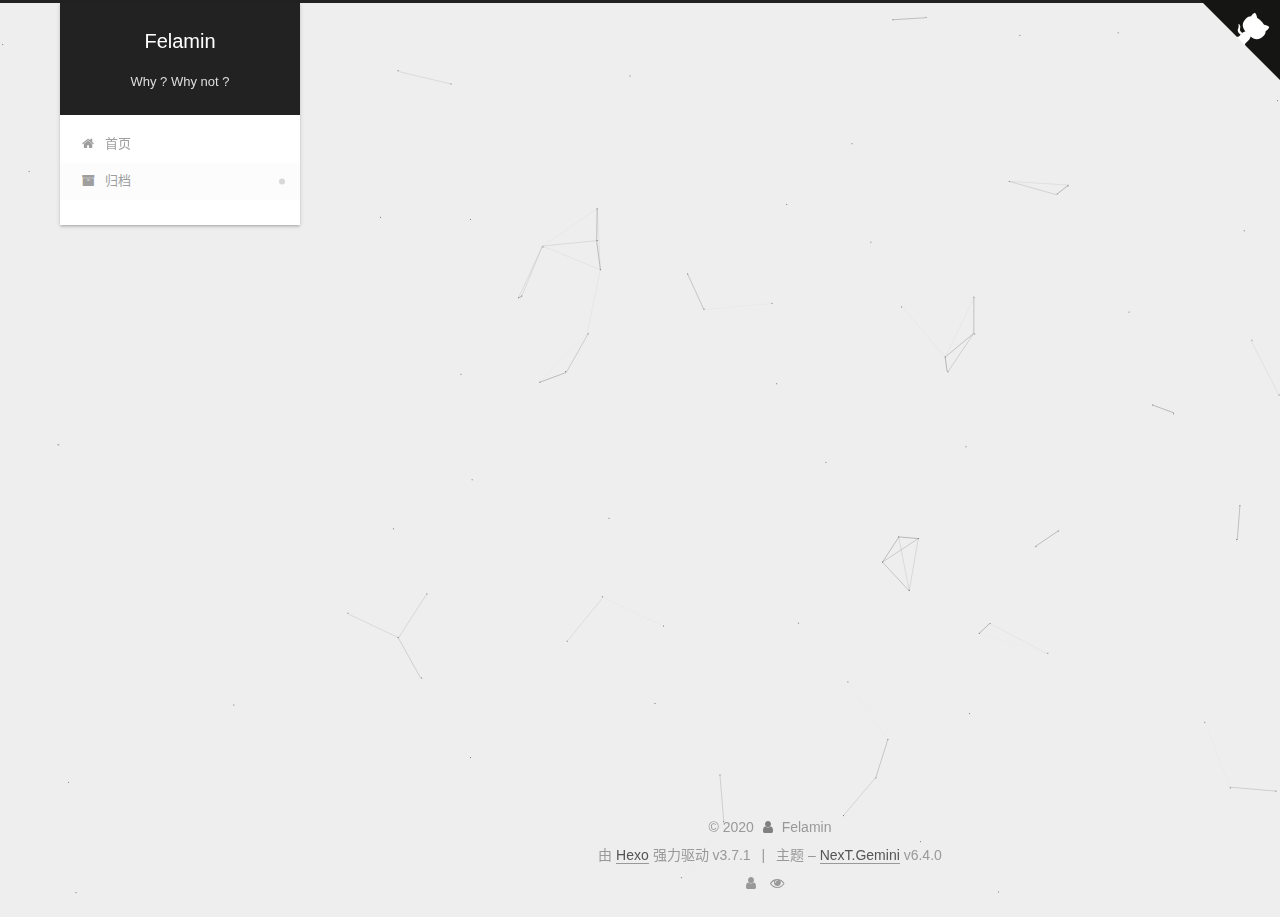
<file: archives/index.html>
<!DOCTYPE html>












  


<html class="theme-next gemini use-motion" lang="zh-CN">
<head>
  <meta charset="UTF-8"/>
<meta http-equiv="X-UA-Compatible" content="IE=edge" />
<meta name="viewport" content="width=device-width, initial-scale=1, maximum-scale=2"/>
<meta name="theme-color" content="#222">






  
  
    
    
  <script src="/lib/pace/pace.min.js?v=1.0.2"></script>
  <link href="/lib/pace/pace-theme-minimal.min.css?v=1.0.2" rel="stylesheet">







<meta http-equiv="Cache-Control" content="no-transform" />
<meta http-equiv="Cache-Control" content="no-siteapp" />






















<link href="/lib/font-awesome/css/font-awesome.min.css?v=4.6.2" rel="stylesheet" type="text/css" />

<link href="/css/main.css?v=6.4.0" rel="stylesheet" type="text/css" />


  <link rel="apple-touch-icon" sizes="180x180" href="/images/apple-touch-icon-next.png?v=6.4.0">


  <link rel="icon" type="image/png" sizes="32x32" href="/images/favicon.ico?v=6.4.0">


  <link rel="icon" type="image/png" sizes="16x16" href="/images/favicon.ico?v=6.4.0">


  <link rel="mask-icon" href="/images/logo.svg?v=6.4.0" color="#222">









<script type="text/javascript" id="hexo.configurations">
  var NexT = window.NexT || {};
  var CONFIG = {
    root: '/',
    scheme: 'Gemini',
    version: '6.4.0',
    sidebar: {"position":"left","display":"post","offset":12,"b2t":false,"scrollpercent":false,"onmobile":false},
    fancybox: false,
    fastclick: false,
    lazyload: false,
    tabs: true,
    motion: {"enable":true,"async":false,"transition":{"post_block":"fadeIn","post_header":"slideDownIn","post_body":"slideDownIn","coll_header":"slideLeftIn","sidebar":"slideUpIn"}},
    algolia: {
      applicationID: '',
      apiKey: '',
      indexName: '',
      hits: {"per_page":10},
      labels: {"input_placeholder":"Search for Posts","hits_empty":"We didn't find any results for the search: ${query}","hits_stats":"${hits} results found in ${time} ms"}
    }
  };
</script>


  




  <meta name="description" content="Just do all I could">
<meta name="keywords" content="felamin">
<meta property="og:type" content="website">
<meta property="og:title" content="Felamin">
<meta property="og:url" content="http://yoursite.com/archives/index.html">
<meta property="og:site_name" content="Felamin">
<meta property="og:description" content="Just do all I could">
<meta property="og:locale" content="zh-CN">
<meta name="twitter:card" content="summary">
<meta name="twitter:title" content="Felamin">
<meta name="twitter:description" content="Just do all I could">






  <link rel="canonical" href="http://yoursite.com/archives/"/>



<script type="text/javascript" id="page.configurations">
  CONFIG.page = {
    sidebar: "",
  };
</script>

  <title>归档 | Felamin</title>
  









  <noscript>
  <style type="text/css">
    .use-motion .motion-element,
    .use-motion .brand,
    .use-motion .menu-item,
    .sidebar-inner,
    .use-motion .post-block,
    .use-motion .pagination,
    .use-motion .comments,
    .use-motion .post-header,
    .use-motion .post-body,
    .use-motion .collection-title { opacity: initial; }

    .use-motion .logo,
    .use-motion .site-title,
    .use-motion .site-subtitle {
      opacity: initial;
      top: initial;
    }

    .use-motion {
      .logo-line-before i { left: initial; }
      .logo-line-after i { right: initial; }
    }
  </style>
</noscript>

</head>

<body itemscope itemtype="http://schema.org/WebPage" lang="zh-CN">

  
  
    
  

  <div class="container sidebar-position-left page-archive">
    <div class="headband"></div>
    <a href="https://github.com/DidoFitch" class="github-corner" aria-label="View source on Github"><svg width="80" height="80" viewBox="0 0 250 250" style="fill:#151513; color:#fff; position: absolute; top: 0; border: 0; right: 0;" aria-hidden="true"><path d="M0,0 L115,115 L130,115 L142,142 L250,250 L250,0 Z"></path><path d="M128.3,109.0 C113.8,99.7 119.0,89.6 119.0,89.6 C122.0,82.7 120.5,78.6 120.5,78.6 C119.2,72.0 123.4,76.3 123.4,76.3 C127.3,80.9 125.5,87.3 125.5,87.3 C122.9,97.6 130.6,101.9 134.4,103.2" fill="currentColor" style="transform-origin: 130px 106px;" class="octo-arm"></path><path d="M115.0,115.0 C114.9,115.1 118.7,116.5 119.8,115.4 L133.7,101.6 C136.9,99.2 139.9,98.4 142.2,98.6 C133.8,88.0 127.5,74.4 143.8,58.0 C148.5,53.4 154.0,51.2 159.7,51.0 C160.3,49.4 163.2,43.6 171.4,40.1 C171.4,40.1 176.1,42.5 178.8,56.2 C183.1,58.6 187.2,61.8 190.9,65.4 C194.5,69.0 197.7,73.2 200.1,77.6 C213.8,80.2 216.3,84.9 216.3,84.9 C212.7,93.1 206.9,96.0 205.4,96.6 C205.1,102.4 203.0,107.8 198.3,112.5 C181.9,128.9 168.3,122.5 157.7,114.1 C157.9,116.9 156.7,120.9 152.7,124.9 L141.0,136.5 C139.8,137.7 141.6,141.9 141.8,141.8 Z" fill="currentColor" class="octo-body"></path></svg></a><style>.github-corner:hover .octo-arm{animation:octocat-wave 560ms ease-in-out}@keyframes octocat-wave{0%,100%{transform:rotate(0)}20%,60%{transform:rotate(-25deg)}40%,80%{transform:rotate(10deg)}}@media (max-width:500px){.github-corner:hover .octo-arm{animation:none}.github-corner .octo-arm{animation:octocat-wave 560ms ease-in-out}}</style>
    <header id="header" class="header" itemscope itemtype="http://schema.org/WPHeader">
      <div class="header-inner"><div class="site-brand-wrapper">
  <div class="site-meta ">
    

    <div class="custom-logo-site-title">
      <a href="/" class="brand" rel="start">
        <span class="logo-line-before"><i></i></span>
        <span class="site-title">Felamin</span>
        <span class="logo-line-after"><i></i></span>
      </a>
    </div>
    
      
        <p class="site-subtitle">Why ? Why not ?</p>
      
    
  </div>

  <div class="site-nav-toggle">
    <button aria-label="切换导航栏">
      <span class="btn-bar"></span>
      <span class="btn-bar"></span>
      <span class="btn-bar"></span>
    </button>
  </div>
</div>



<nav class="site-nav">
  
    <ul id="menu" class="menu">
      
        
        
        
          
          <li class="menu-item menu-item-home">
    <a href="/" rel="section">
      <i class="menu-item-icon fa fa-fw fa-home"></i> <br />首页</a>
  </li>
        
        
        
          
          <li class="menu-item menu-item-archives menu-item-active">
    <a href="/archives/" rel="section">
      <i class="menu-item-icon fa fa-fw fa-archive"></i> <br />归档</a>
  </li>

      
      
    </ul>
  

  

  
</nav>



  



</div>
    </header>

    


    <main id="main" class="main">
      <div class="main-inner">
        <div class="content-wrap">
          
            

    
    
      
      
    
      
      
    
    

  


          
          <div id="content" class="content">
            

  
  
  
  <div class="post-block archive">
    <div id="posts" class="posts-collapse">
      <span class="archive-move-on"></span>

      
      <span class="archive-page-counter">
        
        
        
          
        
        嗯..! 目前共计 2 篇日志。 继续努力。
      </span>
      

      

        
        
        

        
          
          <div class="collection-title">
            <h1 class="archive-year" id="archive-year-2018">2018</h1>
          </div>
        
        

        

  <article class="post post-type-normal" itemscope itemtype="http://schema.org/Article">
    <header class="post-header">

      <h2 class="post-title">
        
            <a class="post-title-link" href="/2018/09/06/Resume/" itemprop="url">
              
                <span itemprop="name">Resume</span>
              
            </a>
        
      </h2>

      <div class="post-meta">
        <time class="post-time" itemprop="dateCreated"
              datetime="2018-09-06T14:26:00+08:00"
              content="2018-09-06" >
          09-06
        </time>
      </div>

    </header>
  </article>



      

        
        
        

        
        

        

  <article class="post post-type-normal" itemscope itemtype="http://schema.org/Article">
    <header class="post-header">

      <h2 class="post-title">
        
            <a class="post-title-link" href="/2018/09/04/hello-world/" itemprop="url">
              
                <span itemprop="name">Why?Why Not?</span>
              
            </a>
        
      </h2>

      <div class="post-meta">
        <time class="post-time" itemprop="dateCreated"
              datetime="2018-09-04T11:45:00+08:00"
              content="2018-09-04" >
          09-04
        </time>
      </div>

    </header>
  </article>



      

    </div>
  </div>
  
  
  

  



          </div>
          

        </div>
        
          
  
  <div class="sidebar-toggle">
    <div class="sidebar-toggle-line-wrap">
      <span class="sidebar-toggle-line sidebar-toggle-line-first"></span>
      <span class="sidebar-toggle-line sidebar-toggle-line-middle"></span>
      <span class="sidebar-toggle-line sidebar-toggle-line-last"></span>
    </div>
  </div>

  <aside id="sidebar" class="sidebar">
    
    <div class="sidebar-inner">

      

      

      <section class="site-overview-wrap sidebar-panel sidebar-panel-active">
        <div class="site-overview">
          <div class="site-author motion-element" itemprop="author" itemscope itemtype="http://schema.org/Person">
            
              <img class="site-author-image" itemprop="image"
                src="/images/avatar.png"
                alt="Felamin" />
            
              <p class="site-author-name" itemprop="name">Felamin</p>
              <p class="site-description motion-element" itemprop="description">Just do all I could</p>
          </div>

          
            <nav class="site-state motion-element">
              
                <div class="site-state-item site-state-posts">
                
                  <a href="/archives/">
                
                    <span class="site-state-item-count">2</span>
                    <span class="site-state-item-name">日志</span>
                  </a>
                </div>
              

              
                
                
                <div class="site-state-item site-state-categories">
                  
                    
                    
                      
                    
                    <span class="site-state-item-count">1</span>
                    <span class="site-state-item-name">分类</span>
                  
                </div>
              

              
                
                
                <div class="site-state-item site-state-tags">
                  
                    
                    
                      
                    
                      
                    
                      
                    
                      
                    
                    <span class="site-state-item-count">4</span>
                    <span class="site-state-item-name">标签</span>
                  
                </div>
              
            </nav>
          

          

          

          
          

          
          

          
            
          
          

        </div>
      </section>

      

      

    </div>
    <div id="music163player">
        <iframe frameborder="no" border="0" marginwidth="0" marginheight="0" width=330 height=86 src="//music.163.com/outchain/player?type=2&id=468490608&auto=0&height=66"></iframe>
    </div>
  </aside>


        
      </div>
      <canvas></canvas>
    </main>

    <footer id="footer" class="footer">
      <div class="footer-inner">
        <div class="copyright">&copy; <span itemprop="copyrightYear">2020</span>
  <span class="with-love" id="animate">
    <i class="fa fa-user"></i>
  </span>
  <span class="author" itemprop="copyrightHolder">Felamin</span>

  

  
</div>




  <div class="powered-by">由 <a class="theme-link" target="_blank" href="https://hexo.io">Hexo</a> 强力驱动 v3.7.1</div>



  <span class="post-meta-divider">|</span>



  <div class="theme-info">主题 – <a class="theme-link" target="_blank" href="https://theme-next.org">NexT.Gemini</a> v6.4.0</div>




        
<div class="busuanzi-count">
  <script async src="https://dn-lbstatics.qbox.me/busuanzi/2.3/busuanzi.pure.mini.js"></script>

  
    <span class="site-uv" title="总访客量">
      <i class="fa fa-user"></i>
      <span class="busuanzi-value" id="busuanzi_value_site_uv"></span>
    </span>
  

  
    <span class="site-pv" title="总访问量">
      <i class="fa fa-eye"></i>
      <span class="busuanzi-value" id="busuanzi_value_site_pv"></span>
    </span>
  
</div>









        
      </div>
    </footer>

    
      <div class="back-to-top">
        <i class="fa fa-arrow-up"></i>
        
      </div>
    

    
	
    

    
  </div>

  

<script type="text/javascript">
  if (Object.prototype.toString.call(window.Promise) !== '[object Function]') {
    window.Promise = null;
  }
</script>














  













  
  
    <script type="text/javascript" src="/lib/jquery/index.js?v=2.1.3"></script>
  

  
  
    <script type="text/javascript" src="/lib/velocity/velocity.min.js?v=1.2.1"></script>
  

  
  
    <script type="text/javascript" src="/lib/velocity/velocity.ui.min.js?v=1.2.1"></script>
  

  
  
    <script type="text/javascript" src="/lib/canvas-nest/canvas-nest.min.js"></script>
  


  


  <script type="text/javascript" src="/js/src/utils.js?v=6.4.0"></script>

  <script type="text/javascript" src="/js/src/motion.js?v=6.4.0"></script>



  
  


  <script type="text/javascript" src="/js/src/affix.js?v=6.4.0"></script>

  <script type="text/javascript" src="/js/src/schemes/pisces.js?v=6.4.0"></script>



  

  


  <script type="text/javascript" src="/js/src/bootstrap.js?v=6.4.0"></script>



  



  










  





  

  

  

  

  
  

  

  

  

  

  

</body>
</html>
</file>
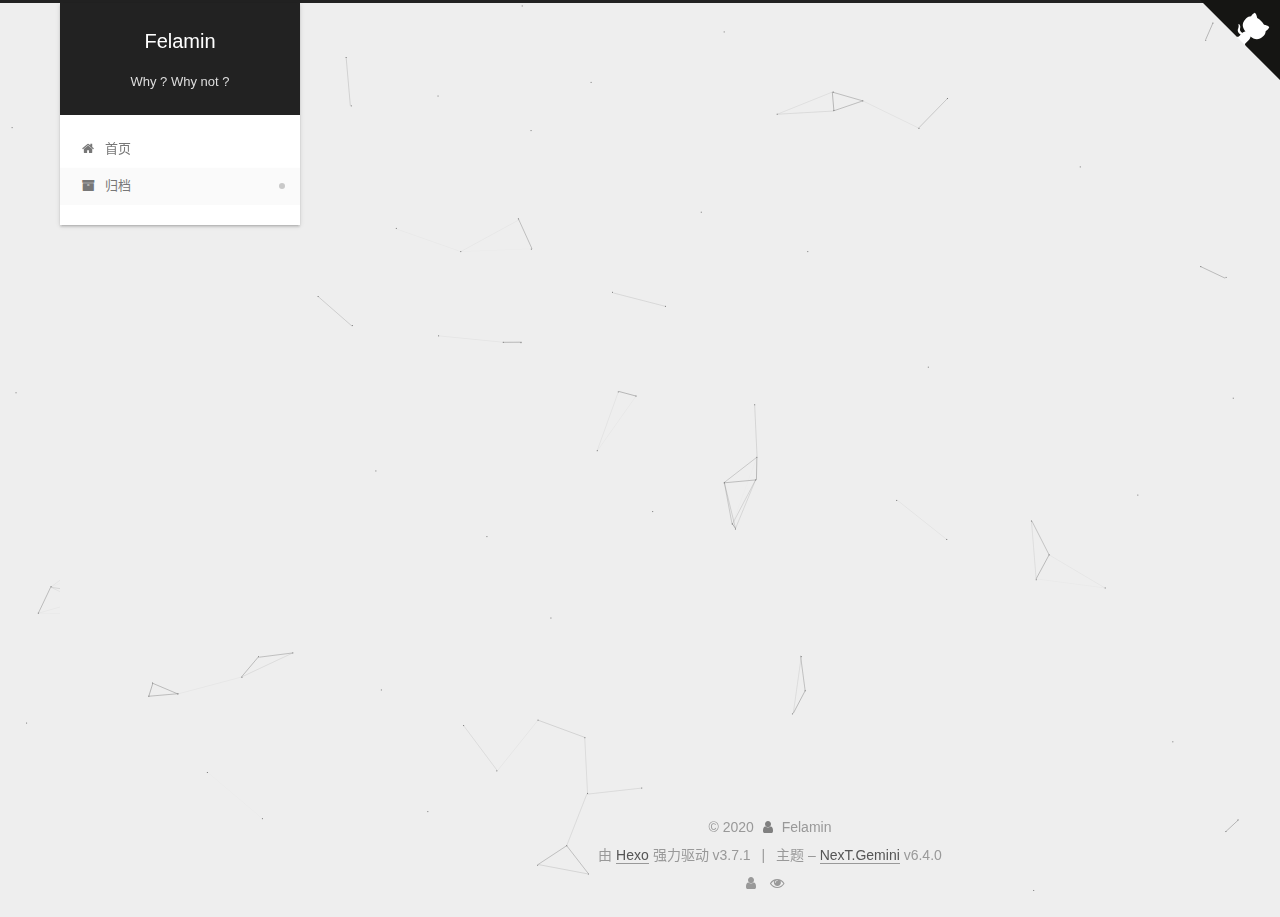
<file: archives/2018/index.html>
<!DOCTYPE html>












  


<html class="theme-next gemini use-motion" lang="zh-CN">
<head>
  <meta charset="UTF-8"/>
<meta http-equiv="X-UA-Compatible" content="IE=edge" />
<meta name="viewport" content="width=device-width, initial-scale=1, maximum-scale=2"/>
<meta name="theme-color" content="#222">






  
  
    
    
  <script src="/lib/pace/pace.min.js?v=1.0.2"></script>
  <link href="/lib/pace/pace-theme-minimal.min.css?v=1.0.2" rel="stylesheet">







<meta http-equiv="Cache-Control" content="no-transform" />
<meta http-equiv="Cache-Control" content="no-siteapp" />






















<link href="/lib/font-awesome/css/font-awesome.min.css?v=4.6.2" rel="stylesheet" type="text/css" />

<link href="/css/main.css?v=6.4.0" rel="stylesheet" type="text/css" />


  <link rel="apple-touch-icon" sizes="180x180" href="/images/apple-touch-icon-next.png?v=6.4.0">


  <link rel="icon" type="image/png" sizes="32x32" href="/images/favicon.ico?v=6.4.0">


  <link rel="icon" type="image/png" sizes="16x16" href="/images/favicon.ico?v=6.4.0">


  <link rel="mask-icon" href="/images/logo.svg?v=6.4.0" color="#222">









<script type="text/javascript" id="hexo.configurations">
  var NexT = window.NexT || {};
  var CONFIG = {
    root: '/',
    scheme: 'Gemini',
    version: '6.4.0',
    sidebar: {"position":"left","display":"post","offset":12,"b2t":false,"scrollpercent":false,"onmobile":false},
    fancybox: false,
    fastclick: false,
    lazyload: false,
    tabs: true,
    motion: {"enable":true,"async":false,"transition":{"post_block":"fadeIn","post_header":"slideDownIn","post_body":"slideDownIn","coll_header":"slideLeftIn","sidebar":"slideUpIn"}},
    algolia: {
      applicationID: '',
      apiKey: '',
      indexName: '',
      hits: {"per_page":10},
      labels: {"input_placeholder":"Search for Posts","hits_empty":"We didn't find any results for the search: ${query}","hits_stats":"${hits} results found in ${time} ms"}
    }
  };
</script>


  




  <meta name="description" content="Just do all I could">
<meta name="keywords" content="felamin">
<meta property="og:type" content="website">
<meta property="og:title" content="Felamin">
<meta property="og:url" content="http://yoursite.com/archives/2018/index.html">
<meta property="og:site_name" content="Felamin">
<meta property="og:description" content="Just do all I could">
<meta property="og:locale" content="zh-CN">
<meta name="twitter:card" content="summary">
<meta name="twitter:title" content="Felamin">
<meta name="twitter:description" content="Just do all I could">






  <link rel="canonical" href="http://yoursite.com/archives/2018/"/>



<script type="text/javascript" id="page.configurations">
  CONFIG.page = {
    sidebar: "",
  };
</script>

  <title>归档 | Felamin</title>
  









  <noscript>
  <style type="text/css">
    .use-motion .motion-element,
    .use-motion .brand,
    .use-motion .menu-item,
    .sidebar-inner,
    .use-motion .post-block,
    .use-motion .pagination,
    .use-motion .comments,
    .use-motion .post-header,
    .use-motion .post-body,
    .use-motion .collection-title { opacity: initial; }

    .use-motion .logo,
    .use-motion .site-title,
    .use-motion .site-subtitle {
      opacity: initial;
      top: initial;
    }

    .use-motion {
      .logo-line-before i { left: initial; }
      .logo-line-after i { right: initial; }
    }
  </style>
</noscript>

</head>

<body itemscope itemtype="http://schema.org/WebPage" lang="zh-CN">

  
  
    
  

  <div class="container sidebar-position-left page-archive">
    <div class="headband"></div>
    <a href="https://github.com/DidoFitch" class="github-corner" aria-label="View source on Github"><svg width="80" height="80" viewBox="0 0 250 250" style="fill:#151513; color:#fff; position: absolute; top: 0; border: 0; right: 0;" aria-hidden="true"><path d="M0,0 L115,115 L130,115 L142,142 L250,250 L250,0 Z"></path><path d="M128.3,109.0 C113.8,99.7 119.0,89.6 119.0,89.6 C122.0,82.7 120.5,78.6 120.5,78.6 C119.2,72.0 123.4,76.3 123.4,76.3 C127.3,80.9 125.5,87.3 125.5,87.3 C122.9,97.6 130.6,101.9 134.4,103.2" fill="currentColor" style="transform-origin: 130px 106px;" class="octo-arm"></path><path d="M115.0,115.0 C114.9,115.1 118.7,116.5 119.8,115.4 L133.7,101.6 C136.9,99.2 139.9,98.4 142.2,98.6 C133.8,88.0 127.5,74.4 143.8,58.0 C148.5,53.4 154.0,51.2 159.7,51.0 C160.3,49.4 163.2,43.6 171.4,40.1 C171.4,40.1 176.1,42.5 178.8,56.2 C183.1,58.6 187.2,61.8 190.9,65.4 C194.5,69.0 197.7,73.2 200.1,77.6 C213.8,80.2 216.3,84.9 216.3,84.9 C212.7,93.1 206.9,96.0 205.4,96.6 C205.1,102.4 203.0,107.8 198.3,112.5 C181.9,128.9 168.3,122.5 157.7,114.1 C157.9,116.9 156.7,120.9 152.7,124.9 L141.0,136.5 C139.8,137.7 141.6,141.9 141.8,141.8 Z" fill="currentColor" class="octo-body"></path></svg></a><style>.github-corner:hover .octo-arm{animation:octocat-wave 560ms ease-in-out}@keyframes octocat-wave{0%,100%{transform:rotate(0)}20%,60%{transform:rotate(-25deg)}40%,80%{transform:rotate(10deg)}}@media (max-width:500px){.github-corner:hover .octo-arm{animation:none}.github-corner .octo-arm{animation:octocat-wave 560ms ease-in-out}}</style>
    <header id="header" class="header" itemscope itemtype="http://schema.org/WPHeader">
      <div class="header-inner"><div class="site-brand-wrapper">
  <div class="site-meta ">
    

    <div class="custom-logo-site-title">
      <a href="/" class="brand" rel="start">
        <span class="logo-line-before"><i></i></span>
        <span class="site-title">Felamin</span>
        <span class="logo-line-after"><i></i></span>
      </a>
    </div>
    
      
        <p class="site-subtitle">Why ? Why not ?</p>
      
    
  </div>

  <div class="site-nav-toggle">
    <button aria-label="切换导航栏">
      <span class="btn-bar"></span>
      <span class="btn-bar"></span>
      <span class="btn-bar"></span>
    </button>
  </div>
</div>



<nav class="site-nav">
  
    <ul id="menu" class="menu">
      
        
        
        
          
          <li class="menu-item menu-item-home">
    <a href="/" rel="section">
      <i class="menu-item-icon fa fa-fw fa-home"></i> <br />首页</a>
  </li>
        
        
        
          
          <li class="menu-item menu-item-archives menu-item-active">
    <a href="/archives/" rel="section">
      <i class="menu-item-icon fa fa-fw fa-archive"></i> <br />归档</a>
  </li>

      
      
    </ul>
  

  

  
</nav>



  



</div>
    </header>

    


    <main id="main" class="main">
      <div class="main-inner">
        <div class="content-wrap">
          
            

    
    
      
      
    
      
      
    
    

  


          
          <div id="content" class="content">
            

  
  
  
  <div class="post-block archive">
    <div id="posts" class="posts-collapse">
      <span class="archive-move-on"></span>

      
      <span class="archive-page-counter">
        
        
        
          
        
        嗯..! 目前共计 2 篇日志。 继续努力。
      </span>
      

      

        
        
        

        
          
          <div class="collection-title">
            <h1 class="archive-year" id="archive-year-2018">2018</h1>
          </div>
        
        

        

  <article class="post post-type-normal" itemscope itemtype="http://schema.org/Article">
    <header class="post-header">

      <h2 class="post-title">
        
            <a class="post-title-link" href="/2018/09/06/Resume/" itemprop="url">
              
                <span itemprop="name">Resume</span>
              
            </a>
        
      </h2>

      <div class="post-meta">
        <time class="post-time" itemprop="dateCreated"
              datetime="2018-09-06T14:26:00+08:00"
              content="2018-09-06" >
          09-06
        </time>
      </div>

    </header>
  </article>



      

        
        
        

        
        

        

  <article class="post post-type-normal" itemscope itemtype="http://schema.org/Article">
    <header class="post-header">

      <h2 class="post-title">
        
            <a class="post-title-link" href="/2018/09/04/hello-world/" itemprop="url">
              
                <span itemprop="name">Why?Why Not?</span>
              
            </a>
        
      </h2>

      <div class="post-meta">
        <time class="post-time" itemprop="dateCreated"
              datetime="2018-09-04T11:45:00+08:00"
              content="2018-09-04" >
          09-04
        </time>
      </div>

    </header>
  </article>



      

    </div>
  </div>
  
  
  

  



          </div>
          

        </div>
        
          
  
  <div class="sidebar-toggle">
    <div class="sidebar-toggle-line-wrap">
      <span class="sidebar-toggle-line sidebar-toggle-line-first"></span>
      <span class="sidebar-toggle-line sidebar-toggle-line-middle"></span>
      <span class="sidebar-toggle-line sidebar-toggle-line-last"></span>
    </div>
  </div>

  <aside id="sidebar" class="sidebar">
    
    <div class="sidebar-inner">

      

      

      <section class="site-overview-wrap sidebar-panel sidebar-panel-active">
        <div class="site-overview">
          <div class="site-author motion-element" itemprop="author" itemscope itemtype="http://schema.org/Person">
            
              <img class="site-author-image" itemprop="image"
                src="/images/avatar.png"
                alt="Felamin" />
            
              <p class="site-author-name" itemprop="name">Felamin</p>
              <p class="site-description motion-element" itemprop="description">Just do all I could</p>
          </div>

          
            <nav class="site-state motion-element">
              
                <div class="site-state-item site-state-posts">
                
                  <a href="/archives/">
                
                    <span class="site-state-item-count">2</span>
                    <span class="site-state-item-name">日志</span>
                  </a>
                </div>
              

              
                
                
                <div class="site-state-item site-state-categories">
                  
                    
                    
                      
                    
                    <span class="site-state-item-count">1</span>
                    <span class="site-state-item-name">分类</span>
                  
                </div>
              

              
                
                
                <div class="site-state-item site-state-tags">
                  
                    
                    
                      
                    
                      
                    
                      
                    
                      
                    
                    <span class="site-state-item-count">4</span>
                    <span class="site-state-item-name">标签</span>
                  
                </div>
              
            </nav>
          

          

          

          
          

          
          

          
            
          
          

        </div>
      </section>

      

      

    </div>
    <div id="music163player">
        <iframe frameborder="no" border="0" marginwidth="0" marginheight="0" width=330 height=86 src="//music.163.com/outchain/player?type=2&id=468490608&auto=0&height=66"></iframe>
    </div>
  </aside>


        
      </div>
      <canvas></canvas>
    </main>

    <footer id="footer" class="footer">
      <div class="footer-inner">
        <div class="copyright">&copy; <span itemprop="copyrightYear">2020</span>
  <span class="with-love" id="animate">
    <i class="fa fa-user"></i>
  </span>
  <span class="author" itemprop="copyrightHolder">Felamin</span>

  

  
</div>




  <div class="powered-by">由 <a class="theme-link" target="_blank" href="https://hexo.io">Hexo</a> 强力驱动 v3.7.1</div>



  <span class="post-meta-divider">|</span>



  <div class="theme-info">主题 – <a class="theme-link" target="_blank" href="https://theme-next.org">NexT.Gemini</a> v6.4.0</div>




        
<div class="busuanzi-count">
  <script async src="https://dn-lbstatics.qbox.me/busuanzi/2.3/busuanzi.pure.mini.js"></script>

  
    <span class="site-uv" title="总访客量">
      <i class="fa fa-user"></i>
      <span class="busuanzi-value" id="busuanzi_value_site_uv"></span>
    </span>
  

  
    <span class="site-pv" title="总访问量">
      <i class="fa fa-eye"></i>
      <span class="busuanzi-value" id="busuanzi_value_site_pv"></span>
    </span>
  
</div>









        
      </div>
    </footer>

    
      <div class="back-to-top">
        <i class="fa fa-arrow-up"></i>
        
      </div>
    

    
	
    

    
  </div>

  

<script type="text/javascript">
  if (Object.prototype.toString.call(window.Promise) !== '[object Function]') {
    window.Promise = null;
  }
</script>














  













  
  
    <script type="text/javascript" src="/lib/jquery/index.js?v=2.1.3"></script>
  

  
  
    <script type="text/javascript" src="/lib/velocity/velocity.min.js?v=1.2.1"></script>
  

  
  
    <script type="text/javascript" src="/lib/velocity/velocity.ui.min.js?v=1.2.1"></script>
  

  
  
    <script type="text/javascript" src="/lib/canvas-nest/canvas-nest.min.js"></script>
  


  


  <script type="text/javascript" src="/js/src/utils.js?v=6.4.0"></script>

  <script type="text/javascript" src="/js/src/motion.js?v=6.4.0"></script>



  
  


  <script type="text/javascript" src="/js/src/affix.js?v=6.4.0"></script>

  <script type="text/javascript" src="/js/src/schemes/pisces.js?v=6.4.0"></script>



  

  


  <script type="text/javascript" src="/js/src/bootstrap.js?v=6.4.0"></script>



  



  










  





  

  

  

  

  
  

  

  

  

  

  

</body>
</html>
</file>
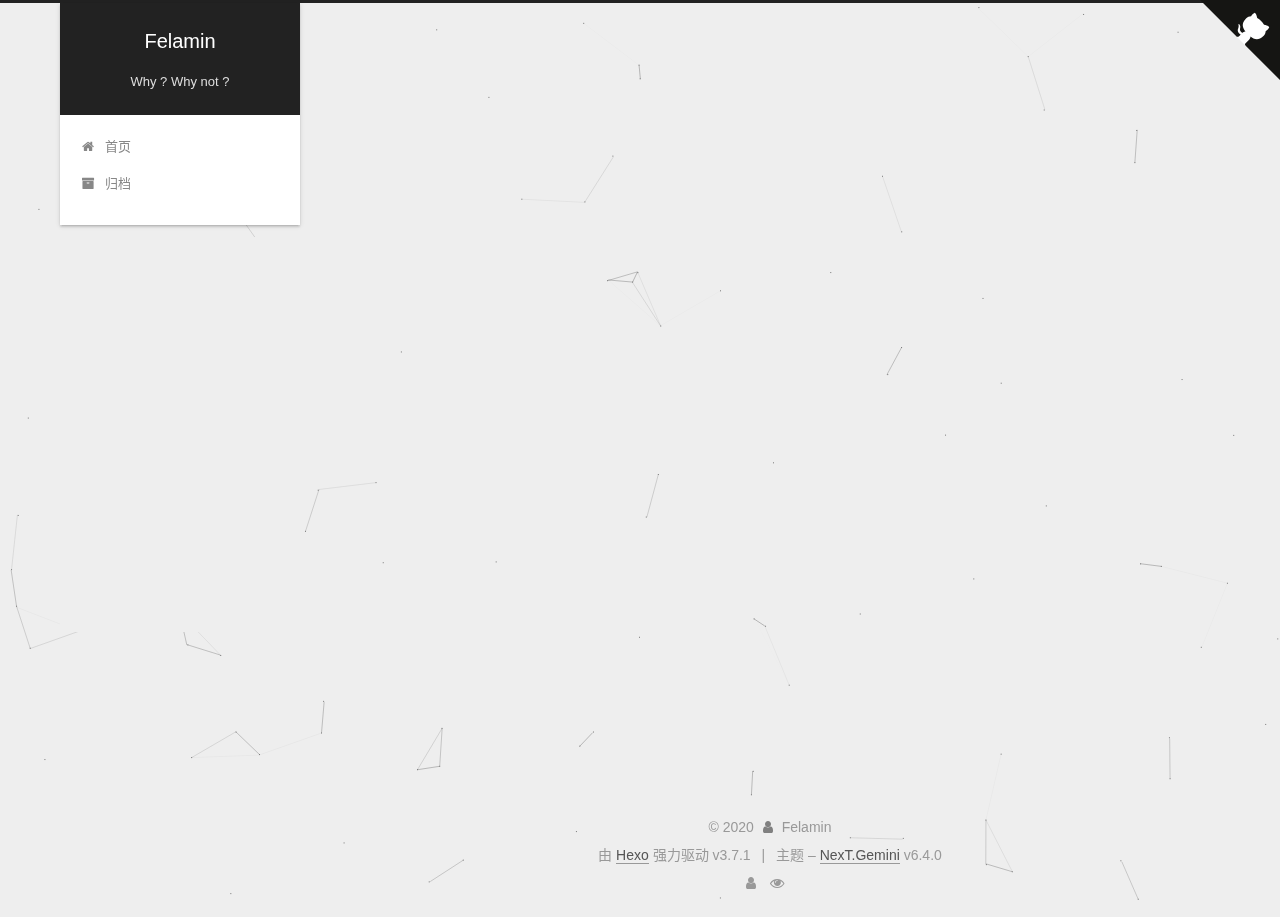
<file: categories/mess/index.html>
<!DOCTYPE html>












  


<html class="theme-next gemini use-motion" lang="zh-CN">
<head>
  <meta charset="UTF-8"/>
<meta http-equiv="X-UA-Compatible" content="IE=edge" />
<meta name="viewport" content="width=device-width, initial-scale=1, maximum-scale=2"/>
<meta name="theme-color" content="#222">






  
  
    
    
  <script src="/lib/pace/pace.min.js?v=1.0.2"></script>
  <link href="/lib/pace/pace-theme-minimal.min.css?v=1.0.2" rel="stylesheet">







<meta http-equiv="Cache-Control" content="no-transform" />
<meta http-equiv="Cache-Control" content="no-siteapp" />






















<link href="/lib/font-awesome/css/font-awesome.min.css?v=4.6.2" rel="stylesheet" type="text/css" />

<link href="/css/main.css?v=6.4.0" rel="stylesheet" type="text/css" />


  <link rel="apple-touch-icon" sizes="180x180" href="/images/apple-touch-icon-next.png?v=6.4.0">


  <link rel="icon" type="image/png" sizes="32x32" href="/images/favicon.ico?v=6.4.0">


  <link rel="icon" type="image/png" sizes="16x16" href="/images/favicon.ico?v=6.4.0">


  <link rel="mask-icon" href="/images/logo.svg?v=6.4.0" color="#222">









<script type="text/javascript" id="hexo.configurations">
  var NexT = window.NexT || {};
  var CONFIG = {
    root: '/',
    scheme: 'Gemini',
    version: '6.4.0',
    sidebar: {"position":"left","display":"post","offset":12,"b2t":false,"scrollpercent":false,"onmobile":false},
    fancybox: false,
    fastclick: false,
    lazyload: false,
    tabs: true,
    motion: {"enable":true,"async":false,"transition":{"post_block":"fadeIn","post_header":"slideDownIn","post_body":"slideDownIn","coll_header":"slideLeftIn","sidebar":"slideUpIn"}},
    algolia: {
      applicationID: '',
      apiKey: '',
      indexName: '',
      hits: {"per_page":10},
      labels: {"input_placeholder":"Search for Posts","hits_empty":"We didn't find any results for the search: ${query}","hits_stats":"${hits} results found in ${time} ms"}
    }
  };
</script>


  




  <meta name="description" content="Just do all I could">
<meta name="keywords" content="felamin">
<meta property="og:type" content="website">
<meta property="og:title" content="Felamin">
<meta property="og:url" content="http://yoursite.com/categories/mess/index.html">
<meta property="og:site_name" content="Felamin">
<meta property="og:description" content="Just do all I could">
<meta property="og:locale" content="zh-CN">
<meta name="twitter:card" content="summary">
<meta name="twitter:title" content="Felamin">
<meta name="twitter:description" content="Just do all I could">






  <link rel="canonical" href="http://yoursite.com/categories/mess/"/>



<script type="text/javascript" id="page.configurations">
  CONFIG.page = {
    sidebar: "",
  };
</script>

  <title>分类: mess | Felamin</title>
  









  <noscript>
  <style type="text/css">
    .use-motion .motion-element,
    .use-motion .brand,
    .use-motion .menu-item,
    .sidebar-inner,
    .use-motion .post-block,
    .use-motion .pagination,
    .use-motion .comments,
    .use-motion .post-header,
    .use-motion .post-body,
    .use-motion .collection-title { opacity: initial; }

    .use-motion .logo,
    .use-motion .site-title,
    .use-motion .site-subtitle {
      opacity: initial;
      top: initial;
    }

    .use-motion {
      .logo-line-before i { left: initial; }
      .logo-line-after i { right: initial; }
    }
  </style>
</noscript>

</head>

<body itemscope itemtype="http://schema.org/WebPage" lang="zh-CN">

  
  
    
  

  <div class="container sidebar-position-left ">
    <div class="headband"></div>
    <a href="https://github.com/DidoFitch" class="github-corner" aria-label="View source on Github"><svg width="80" height="80" viewBox="0 0 250 250" style="fill:#151513; color:#fff; position: absolute; top: 0; border: 0; right: 0;" aria-hidden="true"><path d="M0,0 L115,115 L130,115 L142,142 L250,250 L250,0 Z"></path><path d="M128.3,109.0 C113.8,99.7 119.0,89.6 119.0,89.6 C122.0,82.7 120.5,78.6 120.5,78.6 C119.2,72.0 123.4,76.3 123.4,76.3 C127.3,80.9 125.5,87.3 125.5,87.3 C122.9,97.6 130.6,101.9 134.4,103.2" fill="currentColor" style="transform-origin: 130px 106px;" class="octo-arm"></path><path d="M115.0,115.0 C114.9,115.1 118.7,116.5 119.8,115.4 L133.7,101.6 C136.9,99.2 139.9,98.4 142.2,98.6 C133.8,88.0 127.5,74.4 143.8,58.0 C148.5,53.4 154.0,51.2 159.7,51.0 C160.3,49.4 163.2,43.6 171.4,40.1 C171.4,40.1 176.1,42.5 178.8,56.2 C183.1,58.6 187.2,61.8 190.9,65.4 C194.5,69.0 197.7,73.2 200.1,77.6 C213.8,80.2 216.3,84.9 216.3,84.9 C212.7,93.1 206.9,96.0 205.4,96.6 C205.1,102.4 203.0,107.8 198.3,112.5 C181.9,128.9 168.3,122.5 157.7,114.1 C157.9,116.9 156.7,120.9 152.7,124.9 L141.0,136.5 C139.8,137.7 141.6,141.9 141.8,141.8 Z" fill="currentColor" class="octo-body"></path></svg></a><style>.github-corner:hover .octo-arm{animation:octocat-wave 560ms ease-in-out}@keyframes octocat-wave{0%,100%{transform:rotate(0)}20%,60%{transform:rotate(-25deg)}40%,80%{transform:rotate(10deg)}}@media (max-width:500px){.github-corner:hover .octo-arm{animation:none}.github-corner .octo-arm{animation:octocat-wave 560ms ease-in-out}}</style>
    <header id="header" class="header" itemscope itemtype="http://schema.org/WPHeader">
      <div class="header-inner"><div class="site-brand-wrapper">
  <div class="site-meta ">
    

    <div class="custom-logo-site-title">
      <a href="/" class="brand" rel="start">
        <span class="logo-line-before"><i></i></span>
        <span class="site-title">Felamin</span>
        <span class="logo-line-after"><i></i></span>
      </a>
    </div>
    
      
        <p class="site-subtitle">Why ? Why not ?</p>
      
    
  </div>

  <div class="site-nav-toggle">
    <button aria-label="切换导航栏">
      <span class="btn-bar"></span>
      <span class="btn-bar"></span>
      <span class="btn-bar"></span>
    </button>
  </div>
</div>



<nav class="site-nav">
  
    <ul id="menu" class="menu">
      
        
        
        
          
          <li class="menu-item menu-item-home">
    <a href="/" rel="section">
      <i class="menu-item-icon fa fa-fw fa-home"></i> <br />首页</a>
  </li>
        
        
        
          
          <li class="menu-item menu-item-archives">
    <a href="/archives/" rel="section">
      <i class="menu-item-icon fa fa-fw fa-archive"></i> <br />归档</a>
  </li>

      
      
    </ul>
  

  

  
</nav>



  



</div>
    </header>

    


    <main id="main" class="main">
      <div class="main-inner">
        <div class="content-wrap">
          
            

    
    
      
      
    
      
      
    
    

  


          
          <div id="content" class="content">
            

  
  
  
  <div class="post-block category">

    <div id="posts" class="posts-collapse">
      <div class="collection-title">
        <h1>mess<small>分类</small>
        </h1>
      </div>

      
        

  <article class="post post-type-normal" itemscope itemtype="http://schema.org/Article">
    <header class="post-header">

      <h2 class="post-title">
        
            <a class="post-title-link" href="/2018/09/04/hello-world/" itemprop="url">
              
                <span itemprop="name">Why?Why Not?</span>
              
            </a>
        
      </h2>

      <div class="post-meta">
        <time class="post-time" itemprop="dateCreated"
              datetime="2018-09-04T11:45:00+08:00"
              content="2018-09-04" >
          09-04
        </time>
      </div>

    </header>
  </article>


      
    </div>

  </div>
  
  
  

  



          </div>
          

        </div>
        
          
  
  <div class="sidebar-toggle">
    <div class="sidebar-toggle-line-wrap">
      <span class="sidebar-toggle-line sidebar-toggle-line-first"></span>
      <span class="sidebar-toggle-line sidebar-toggle-line-middle"></span>
      <span class="sidebar-toggle-line sidebar-toggle-line-last"></span>
    </div>
  </div>

  <aside id="sidebar" class="sidebar">
    
    <div class="sidebar-inner">

      

      

      <section class="site-overview-wrap sidebar-panel sidebar-panel-active">
        <div class="site-overview">
          <div class="site-author motion-element" itemprop="author" itemscope itemtype="http://schema.org/Person">
            
              <img class="site-author-image" itemprop="image"
                src="/images/avatar.png"
                alt="Felamin" />
            
              <p class="site-author-name" itemprop="name">Felamin</p>
              <p class="site-description motion-element" itemprop="description">Just do all I could</p>
          </div>

          
            <nav class="site-state motion-element">
              
                <div class="site-state-item site-state-posts">
                
                  <a href="/archives/">
                
                    <span class="site-state-item-count">2</span>
                    <span class="site-state-item-name">日志</span>
                  </a>
                </div>
              

              
                
                
                <div class="site-state-item site-state-categories">
                  
                    
                    
                      
                    
                    <span class="site-state-item-count">1</span>
                    <span class="site-state-item-name">分类</span>
                  
                </div>
              

              
                
                
                <div class="site-state-item site-state-tags">
                  
                    
                    
                      
                    
                      
                    
                      
                    
                      
                    
                    <span class="site-state-item-count">4</span>
                    <span class="site-state-item-name">标签</span>
                  
                </div>
              
            </nav>
          

          

          

          
          

          
          

          
            
          
          

        </div>
      </section>

      

      

    </div>
    <div id="music163player">
        <iframe frameborder="no" border="0" marginwidth="0" marginheight="0" width=330 height=86 src="//music.163.com/outchain/player?type=2&id=468490608&auto=0&height=66"></iframe>
    </div>
  </aside>


        
      </div>
      <canvas></canvas>
    </main>

    <footer id="footer" class="footer">
      <div class="footer-inner">
        <div class="copyright">&copy; <span itemprop="copyrightYear">2020</span>
  <span class="with-love" id="animate">
    <i class="fa fa-user"></i>
  </span>
  <span class="author" itemprop="copyrightHolder">Felamin</span>

  

  
</div>




  <div class="powered-by">由 <a class="theme-link" target="_blank" href="https://hexo.io">Hexo</a> 强力驱动 v3.7.1</div>



  <span class="post-meta-divider">|</span>



  <div class="theme-info">主题 – <a class="theme-link" target="_blank" href="https://theme-next.org">NexT.Gemini</a> v6.4.0</div>




        
<div class="busuanzi-count">
  <script async src="https://dn-lbstatics.qbox.me/busuanzi/2.3/busuanzi.pure.mini.js"></script>

  
    <span class="site-uv" title="总访客量">
      <i class="fa fa-user"></i>
      <span class="busuanzi-value" id="busuanzi_value_site_uv"></span>
    </span>
  

  
    <span class="site-pv" title="总访问量">
      <i class="fa fa-eye"></i>
      <span class="busuanzi-value" id="busuanzi_value_site_pv"></span>
    </span>
  
</div>









        
      </div>
    </footer>

    
      <div class="back-to-top">
        <i class="fa fa-arrow-up"></i>
        
      </div>
    

    
	
    

    
  </div>

  

<script type="text/javascript">
  if (Object.prototype.toString.call(window.Promise) !== '[object Function]') {
    window.Promise = null;
  }
</script>














  













  
  
    <script type="text/javascript" src="/lib/jquery/index.js?v=2.1.3"></script>
  

  
  
    <script type="text/javascript" src="/lib/velocity/velocity.min.js?v=1.2.1"></script>
  

  
  
    <script type="text/javascript" src="/lib/velocity/velocity.ui.min.js?v=1.2.1"></script>
  

  
  
    <script type="text/javascript" src="/lib/canvas-nest/canvas-nest.min.js"></script>
  


  


  <script type="text/javascript" src="/js/src/utils.js?v=6.4.0"></script>

  <script type="text/javascript" src="/js/src/motion.js?v=6.4.0"></script>



  
  


  <script type="text/javascript" src="/js/src/affix.js?v=6.4.0"></script>

  <script type="text/javascript" src="/js/src/schemes/pisces.js?v=6.4.0"></script>



  

  


  <script type="text/javascript" src="/js/src/bootstrap.js?v=6.4.0"></script>



  



  










  





  

  

  

  

  
  

  

  

  

  

  

</body>
</html>
</file>
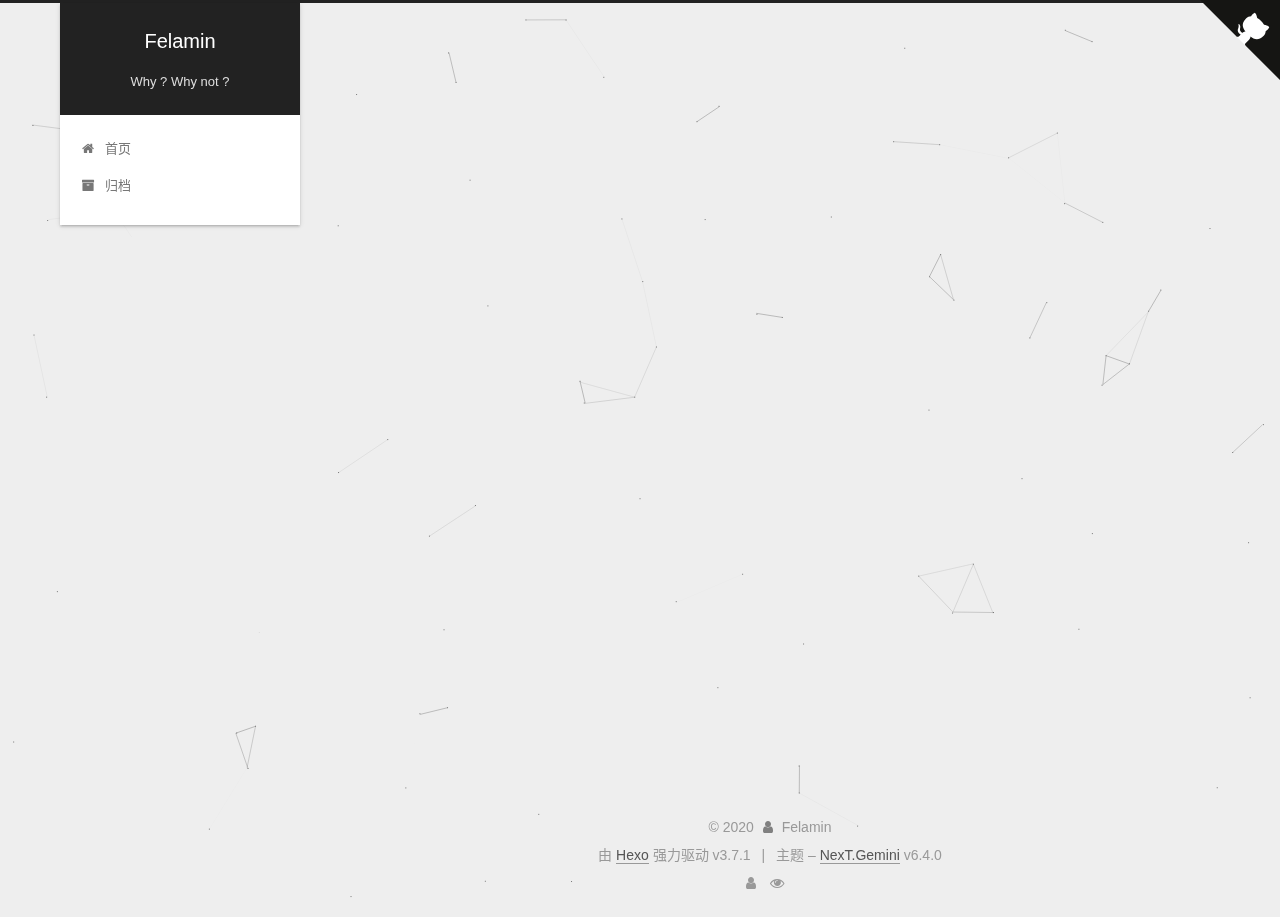
<file: tags/Links/index.html>
<!DOCTYPE html>












  


<html class="theme-next gemini use-motion" lang="zh-CN">
<head>
  <meta charset="UTF-8"/>
<meta http-equiv="X-UA-Compatible" content="IE=edge" />
<meta name="viewport" content="width=device-width, initial-scale=1, maximum-scale=2"/>
<meta name="theme-color" content="#222">






  
  
    
    
  <script src="/lib/pace/pace.min.js?v=1.0.2"></script>
  <link href="/lib/pace/pace-theme-minimal.min.css?v=1.0.2" rel="stylesheet">







<meta http-equiv="Cache-Control" content="no-transform" />
<meta http-equiv="Cache-Control" content="no-siteapp" />






















<link href="/lib/font-awesome/css/font-awesome.min.css?v=4.6.2" rel="stylesheet" type="text/css" />

<link href="/css/main.css?v=6.4.0" rel="stylesheet" type="text/css" />


  <link rel="apple-touch-icon" sizes="180x180" href="/images/apple-touch-icon-next.png?v=6.4.0">


  <link rel="icon" type="image/png" sizes="32x32" href="/images/favicon.ico?v=6.4.0">


  <link rel="icon" type="image/png" sizes="16x16" href="/images/favicon.ico?v=6.4.0">


  <link rel="mask-icon" href="/images/logo.svg?v=6.4.0" color="#222">









<script type="text/javascript" id="hexo.configurations">
  var NexT = window.NexT || {};
  var CONFIG = {
    root: '/',
    scheme: 'Gemini',
    version: '6.4.0',
    sidebar: {"position":"left","display":"post","offset":12,"b2t":false,"scrollpercent":false,"onmobile":false},
    fancybox: false,
    fastclick: false,
    lazyload: false,
    tabs: true,
    motion: {"enable":true,"async":false,"transition":{"post_block":"fadeIn","post_header":"slideDownIn","post_body":"slideDownIn","coll_header":"slideLeftIn","sidebar":"slideUpIn"}},
    algolia: {
      applicationID: '',
      apiKey: '',
      indexName: '',
      hits: {"per_page":10},
      labels: {"input_placeholder":"Search for Posts","hits_empty":"We didn't find any results for the search: ${query}","hits_stats":"${hits} results found in ${time} ms"}
    }
  };
</script>


  




  <meta name="description" content="Just do all I could">
<meta name="keywords" content="felamin">
<meta property="og:type" content="website">
<meta property="og:title" content="Felamin">
<meta property="og:url" content="http://yoursite.com/tags/Links/index.html">
<meta property="og:site_name" content="Felamin">
<meta property="og:description" content="Just do all I could">
<meta property="og:locale" content="zh-CN">
<meta name="twitter:card" content="summary">
<meta name="twitter:title" content="Felamin">
<meta name="twitter:description" content="Just do all I could">






  <link rel="canonical" href="http://yoursite.com/tags/Links/"/>



<script type="text/javascript" id="page.configurations">
  CONFIG.page = {
    sidebar: "",
  };
</script>

  <title>标签: Links | Felamin</title>
  









  <noscript>
  <style type="text/css">
    .use-motion .motion-element,
    .use-motion .brand,
    .use-motion .menu-item,
    .sidebar-inner,
    .use-motion .post-block,
    .use-motion .pagination,
    .use-motion .comments,
    .use-motion .post-header,
    .use-motion .post-body,
    .use-motion .collection-title { opacity: initial; }

    .use-motion .logo,
    .use-motion .site-title,
    .use-motion .site-subtitle {
      opacity: initial;
      top: initial;
    }

    .use-motion {
      .logo-line-before i { left: initial; }
      .logo-line-after i { right: initial; }
    }
  </style>
</noscript>

</head>

<body itemscope itemtype="http://schema.org/WebPage" lang="zh-CN">

  
  
    
  

  <div class="container sidebar-position-left ">
    <div class="headband"></div>
    <a href="https://github.com/DidoFitch" class="github-corner" aria-label="View source on Github"><svg width="80" height="80" viewBox="0 0 250 250" style="fill:#151513; color:#fff; position: absolute; top: 0; border: 0; right: 0;" aria-hidden="true"><path d="M0,0 L115,115 L130,115 L142,142 L250,250 L250,0 Z"></path><path d="M128.3,109.0 C113.8,99.7 119.0,89.6 119.0,89.6 C122.0,82.7 120.5,78.6 120.5,78.6 C119.2,72.0 123.4,76.3 123.4,76.3 C127.3,80.9 125.5,87.3 125.5,87.3 C122.9,97.6 130.6,101.9 134.4,103.2" fill="currentColor" style="transform-origin: 130px 106px;" class="octo-arm"></path><path d="M115.0,115.0 C114.9,115.1 118.7,116.5 119.8,115.4 L133.7,101.6 C136.9,99.2 139.9,98.4 142.2,98.6 C133.8,88.0 127.5,74.4 143.8,58.0 C148.5,53.4 154.0,51.2 159.7,51.0 C160.3,49.4 163.2,43.6 171.4,40.1 C171.4,40.1 176.1,42.5 178.8,56.2 C183.1,58.6 187.2,61.8 190.9,65.4 C194.5,69.0 197.7,73.2 200.1,77.6 C213.8,80.2 216.3,84.9 216.3,84.9 C212.7,93.1 206.9,96.0 205.4,96.6 C205.1,102.4 203.0,107.8 198.3,112.5 C181.9,128.9 168.3,122.5 157.7,114.1 C157.9,116.9 156.7,120.9 152.7,124.9 L141.0,136.5 C139.8,137.7 141.6,141.9 141.8,141.8 Z" fill="currentColor" class="octo-body"></path></svg></a><style>.github-corner:hover .octo-arm{animation:octocat-wave 560ms ease-in-out}@keyframes octocat-wave{0%,100%{transform:rotate(0)}20%,60%{transform:rotate(-25deg)}40%,80%{transform:rotate(10deg)}}@media (max-width:500px){.github-corner:hover .octo-arm{animation:none}.github-corner .octo-arm{animation:octocat-wave 560ms ease-in-out}}</style>
    <header id="header" class="header" itemscope itemtype="http://schema.org/WPHeader">
      <div class="header-inner"><div class="site-brand-wrapper">
  <div class="site-meta ">
    

    <div class="custom-logo-site-title">
      <a href="/" class="brand" rel="start">
        <span class="logo-line-before"><i></i></span>
        <span class="site-title">Felamin</span>
        <span class="logo-line-after"><i></i></span>
      </a>
    </div>
    
      
        <p class="site-subtitle">Why ? Why not ?</p>
      
    
  </div>

  <div class="site-nav-toggle">
    <button aria-label="切换导航栏">
      <span class="btn-bar"></span>
      <span class="btn-bar"></span>
      <span class="btn-bar"></span>
    </button>
  </div>
</div>



<nav class="site-nav">
  
    <ul id="menu" class="menu">
      
        
        
        
          
          <li class="menu-item menu-item-home">
    <a href="/" rel="section">
      <i class="menu-item-icon fa fa-fw fa-home"></i> <br />首页</a>
  </li>
        
        
        
          
          <li class="menu-item menu-item-archives">
    <a href="/archives/" rel="section">
      <i class="menu-item-icon fa fa-fw fa-archive"></i> <br />归档</a>
  </li>

      
      
    </ul>
  

  

  
</nav>



  



</div>
    </header>

    


    <main id="main" class="main">
      <div class="main-inner">
        <div class="content-wrap">
          
            

    
    
      
      
    
      
      
    
    

  


          
          <div id="content" class="content">
            

  
  
  
  <div class="post-block tag">

    <div id="posts" class="posts-collapse">
      <div class="collection-title">
        <h1>Links<small>标签</small>
        </h1>
      </div>

      
        

  <article class="post post-type-normal" itemscope itemtype="http://schema.org/Article">
    <header class="post-header">

      <h2 class="post-title">
        
            <a class="post-title-link" href="/2018/09/04/hello-world/" itemprop="url">
              
                <span itemprop="name">Why?Why Not?</span>
              
            </a>
        
      </h2>

      <div class="post-meta">
        <time class="post-time" itemprop="dateCreated"
              datetime="2018-09-04T11:45:00+08:00"
              content="2018-09-04" >
          09-04
        </time>
      </div>

    </header>
  </article>


      
    </div>

  </div>
  
  
  

  


          </div>
          

        </div>
        
          
  
  <div class="sidebar-toggle">
    <div class="sidebar-toggle-line-wrap">
      <span class="sidebar-toggle-line sidebar-toggle-line-first"></span>
      <span class="sidebar-toggle-line sidebar-toggle-line-middle"></span>
      <span class="sidebar-toggle-line sidebar-toggle-line-last"></span>
    </div>
  </div>

  <aside id="sidebar" class="sidebar">
    
    <div class="sidebar-inner">

      

      

      <section class="site-overview-wrap sidebar-panel sidebar-panel-active">
        <div class="site-overview">
          <div class="site-author motion-element" itemprop="author" itemscope itemtype="http://schema.org/Person">
            
              <img class="site-author-image" itemprop="image"
                src="/images/avatar.png"
                alt="Felamin" />
            
              <p class="site-author-name" itemprop="name">Felamin</p>
              <p class="site-description motion-element" itemprop="description">Just do all I could</p>
          </div>

          
            <nav class="site-state motion-element">
              
                <div class="site-state-item site-state-posts">
                
                  <a href="/archives/">
                
                    <span class="site-state-item-count">2</span>
                    <span class="site-state-item-name">日志</span>
                  </a>
                </div>
              

              
                
                
                <div class="site-state-item site-state-categories">
                  
                    
                    
                      
                    
                    <span class="site-state-item-count">1</span>
                    <span class="site-state-item-name">分类</span>
                  
                </div>
              

              
                
                
                <div class="site-state-item site-state-tags">
                  
                    
                    
                      
                    
                      
                    
                      
                    
                      
                    
                    <span class="site-state-item-count">4</span>
                    <span class="site-state-item-name">标签</span>
                  
                </div>
              
            </nav>
          

          

          

          
          

          
          

          
            
          
          

        </div>
      </section>

      

      

    </div>
    <div id="music163player">
        <iframe frameborder="no" border="0" marginwidth="0" marginheight="0" width=330 height=86 src="//music.163.com/outchain/player?type=2&id=468490608&auto=0&height=66"></iframe>
    </div>
  </aside>


        
      </div>
      <canvas></canvas>
    </main>

    <footer id="footer" class="footer">
      <div class="footer-inner">
        <div class="copyright">&copy; <span itemprop="copyrightYear">2020</span>
  <span class="with-love" id="animate">
    <i class="fa fa-user"></i>
  </span>
  <span class="author" itemprop="copyrightHolder">Felamin</span>

  

  
</div>




  <div class="powered-by">由 <a class="theme-link" target="_blank" href="https://hexo.io">Hexo</a> 强力驱动 v3.7.1</div>



  <span class="post-meta-divider">|</span>



  <div class="theme-info">主题 – <a class="theme-link" target="_blank" href="https://theme-next.org">NexT.Gemini</a> v6.4.0</div>




        
<div class="busuanzi-count">
  <script async src="https://dn-lbstatics.qbox.me/busuanzi/2.3/busuanzi.pure.mini.js"></script>

  
    <span class="site-uv" title="总访客量">
      <i class="fa fa-user"></i>
      <span class="busuanzi-value" id="busuanzi_value_site_uv"></span>
    </span>
  

  
    <span class="site-pv" title="总访问量">
      <i class="fa fa-eye"></i>
      <span class="busuanzi-value" id="busuanzi_value_site_pv"></span>
    </span>
  
</div>









        
      </div>
    </footer>

    
      <div class="back-to-top">
        <i class="fa fa-arrow-up"></i>
        
      </div>
    

    
	
    

    
  </div>

  

<script type="text/javascript">
  if (Object.prototype.toString.call(window.Promise) !== '[object Function]') {
    window.Promise = null;
  }
</script>














  













  
  
    <script type="text/javascript" src="/lib/jquery/index.js?v=2.1.3"></script>
  

  
  
    <script type="text/javascript" src="/lib/velocity/velocity.min.js?v=1.2.1"></script>
  

  
  
    <script type="text/javascript" src="/lib/velocity/velocity.ui.min.js?v=1.2.1"></script>
  

  
  
    <script type="text/javascript" src="/lib/canvas-nest/canvas-nest.min.js"></script>
  


  


  <script type="text/javascript" src="/js/src/utils.js?v=6.4.0"></script>

  <script type="text/javascript" src="/js/src/motion.js?v=6.4.0"></script>



  
  


  <script type="text/javascript" src="/js/src/affix.js?v=6.4.0"></script>

  <script type="text/javascript" src="/js/src/schemes/pisces.js?v=6.4.0"></script>



  

  


  <script type="text/javascript" src="/js/src/bootstrap.js?v=6.4.0"></script>



  



  










  





  

  

  

  

  
  

  

  

  

  

  

</body>
</html>
</file>
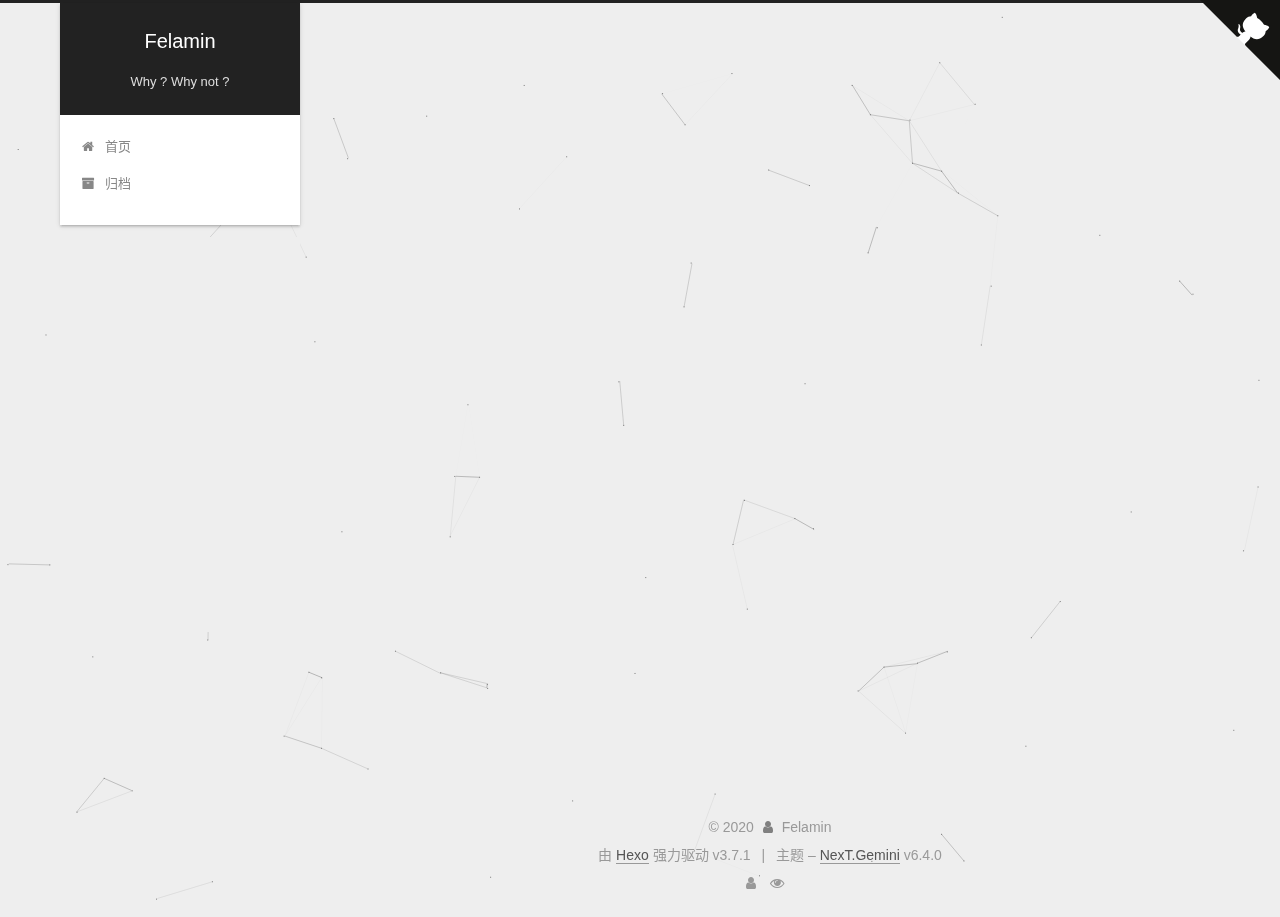
<file: tags/WelComes/index.html>
<!DOCTYPE html>












  


<html class="theme-next gemini use-motion" lang="zh-CN">
<head>
  <meta charset="UTF-8"/>
<meta http-equiv="X-UA-Compatible" content="IE=edge" />
<meta name="viewport" content="width=device-width, initial-scale=1, maximum-scale=2"/>
<meta name="theme-color" content="#222">






  
  
    
    
  <script src="/lib/pace/pace.min.js?v=1.0.2"></script>
  <link href="/lib/pace/pace-theme-minimal.min.css?v=1.0.2" rel="stylesheet">







<meta http-equiv="Cache-Control" content="no-transform" />
<meta http-equiv="Cache-Control" content="no-siteapp" />






















<link href="/lib/font-awesome/css/font-awesome.min.css?v=4.6.2" rel="stylesheet" type="text/css" />

<link href="/css/main.css?v=6.4.0" rel="stylesheet" type="text/css" />


  <link rel="apple-touch-icon" sizes="180x180" href="/images/apple-touch-icon-next.png?v=6.4.0">


  <link rel="icon" type="image/png" sizes="32x32" href="/images/favicon.ico?v=6.4.0">


  <link rel="icon" type="image/png" sizes="16x16" href="/images/favicon.ico?v=6.4.0">


  <link rel="mask-icon" href="/images/logo.svg?v=6.4.0" color="#222">









<script type="text/javascript" id="hexo.configurations">
  var NexT = window.NexT || {};
  var CONFIG = {
    root: '/',
    scheme: 'Gemini',
    version: '6.4.0',
    sidebar: {"position":"left","display":"post","offset":12,"b2t":false,"scrollpercent":false,"onmobile":false},
    fancybox: false,
    fastclick: false,
    lazyload: false,
    tabs: true,
    motion: {"enable":true,"async":false,"transition":{"post_block":"fadeIn","post_header":"slideDownIn","post_body":"slideDownIn","coll_header":"slideLeftIn","sidebar":"slideUpIn"}},
    algolia: {
      applicationID: '',
      apiKey: '',
      indexName: '',
      hits: {"per_page":10},
      labels: {"input_placeholder":"Search for Posts","hits_empty":"We didn't find any results for the search: ${query}","hits_stats":"${hits} results found in ${time} ms"}
    }
  };
</script>


  




  <meta name="description" content="Just do all I could">
<meta name="keywords" content="felamin">
<meta property="og:type" content="website">
<meta property="og:title" content="Felamin">
<meta property="og:url" content="http://yoursite.com/tags/WelComes/index.html">
<meta property="og:site_name" content="Felamin">
<meta property="og:description" content="Just do all I could">
<meta property="og:locale" content="zh-CN">
<meta name="twitter:card" content="summary">
<meta name="twitter:title" content="Felamin">
<meta name="twitter:description" content="Just do all I could">






  <link rel="canonical" href="http://yoursite.com/tags/WelComes/"/>



<script type="text/javascript" id="page.configurations">
  CONFIG.page = {
    sidebar: "",
  };
</script>

  <title>标签: WelComes | Felamin</title>
  









  <noscript>
  <style type="text/css">
    .use-motion .motion-element,
    .use-motion .brand,
    .use-motion .menu-item,
    .sidebar-inner,
    .use-motion .post-block,
    .use-motion .pagination,
    .use-motion .comments,
    .use-motion .post-header,
    .use-motion .post-body,
    .use-motion .collection-title { opacity: initial; }

    .use-motion .logo,
    .use-motion .site-title,
    .use-motion .site-subtitle {
      opacity: initial;
      top: initial;
    }

    .use-motion {
      .logo-line-before i { left: initial; }
      .logo-line-after i { right: initial; }
    }
  </style>
</noscript>

</head>

<body itemscope itemtype="http://schema.org/WebPage" lang="zh-CN">

  
  
    
  

  <div class="container sidebar-position-left ">
    <div class="headband"></div>
    <a href="https://github.com/DidoFitch" class="github-corner" aria-label="View source on Github"><svg width="80" height="80" viewBox="0 0 250 250" style="fill:#151513; color:#fff; position: absolute; top: 0; border: 0; right: 0;" aria-hidden="true"><path d="M0,0 L115,115 L130,115 L142,142 L250,250 L250,0 Z"></path><path d="M128.3,109.0 C113.8,99.7 119.0,89.6 119.0,89.6 C122.0,82.7 120.5,78.6 120.5,78.6 C119.2,72.0 123.4,76.3 123.4,76.3 C127.3,80.9 125.5,87.3 125.5,87.3 C122.9,97.6 130.6,101.9 134.4,103.2" fill="currentColor" style="transform-origin: 130px 106px;" class="octo-arm"></path><path d="M115.0,115.0 C114.9,115.1 118.7,116.5 119.8,115.4 L133.7,101.6 C136.9,99.2 139.9,98.4 142.2,98.6 C133.8,88.0 127.5,74.4 143.8,58.0 C148.5,53.4 154.0,51.2 159.7,51.0 C160.3,49.4 163.2,43.6 171.4,40.1 C171.4,40.1 176.1,42.5 178.8,56.2 C183.1,58.6 187.2,61.8 190.9,65.4 C194.5,69.0 197.7,73.2 200.1,77.6 C213.8,80.2 216.3,84.9 216.3,84.9 C212.7,93.1 206.9,96.0 205.4,96.6 C205.1,102.4 203.0,107.8 198.3,112.5 C181.9,128.9 168.3,122.5 157.7,114.1 C157.9,116.9 156.7,120.9 152.7,124.9 L141.0,136.5 C139.8,137.7 141.6,141.9 141.8,141.8 Z" fill="currentColor" class="octo-body"></path></svg></a><style>.github-corner:hover .octo-arm{animation:octocat-wave 560ms ease-in-out}@keyframes octocat-wave{0%,100%{transform:rotate(0)}20%,60%{transform:rotate(-25deg)}40%,80%{transform:rotate(10deg)}}@media (max-width:500px){.github-corner:hover .octo-arm{animation:none}.github-corner .octo-arm{animation:octocat-wave 560ms ease-in-out}}</style>
    <header id="header" class="header" itemscope itemtype="http://schema.org/WPHeader">
      <div class="header-inner"><div class="site-brand-wrapper">
  <div class="site-meta ">
    

    <div class="custom-logo-site-title">
      <a href="/" class="brand" rel="start">
        <span class="logo-line-before"><i></i></span>
        <span class="site-title">Felamin</span>
        <span class="logo-line-after"><i></i></span>
      </a>
    </div>
    
      
        <p class="site-subtitle">Why ? Why not ?</p>
      
    
  </div>

  <div class="site-nav-toggle">
    <button aria-label="切换导航栏">
      <span class="btn-bar"></span>
      <span class="btn-bar"></span>
      <span class="btn-bar"></span>
    </button>
  </div>
</div>



<nav class="site-nav">
  
    <ul id="menu" class="menu">
      
        
        
        
          
          <li class="menu-item menu-item-home">
    <a href="/" rel="section">
      <i class="menu-item-icon fa fa-fw fa-home"></i> <br />首页</a>
  </li>
        
        
        
          
          <li class="menu-item menu-item-archives">
    <a href="/archives/" rel="section">
      <i class="menu-item-icon fa fa-fw fa-archive"></i> <br />归档</a>
  </li>

      
      
    </ul>
  

  

  
</nav>



  



</div>
    </header>

    


    <main id="main" class="main">
      <div class="main-inner">
        <div class="content-wrap">
          
            

    
    
      
      
    
      
      
    
    

  


          
          <div id="content" class="content">
            

  
  
  
  <div class="post-block tag">

    <div id="posts" class="posts-collapse">
      <div class="collection-title">
        <h1>WelComes<small>标签</small>
        </h1>
      </div>

      
        

  <article class="post post-type-normal" itemscope itemtype="http://schema.org/Article">
    <header class="post-header">

      <h2 class="post-title">
        
            <a class="post-title-link" href="/2018/09/04/hello-world/" itemprop="url">
              
                <span itemprop="name">Why?Why Not?</span>
              
            </a>
        
      </h2>

      <div class="post-meta">
        <time class="post-time" itemprop="dateCreated"
              datetime="2018-09-04T11:45:00+08:00"
              content="2018-09-04" >
          09-04
        </time>
      </div>

    </header>
  </article>


      
    </div>

  </div>
  
  
  

  


          </div>
          

        </div>
        
          
  
  <div class="sidebar-toggle">
    <div class="sidebar-toggle-line-wrap">
      <span class="sidebar-toggle-line sidebar-toggle-line-first"></span>
      <span class="sidebar-toggle-line sidebar-toggle-line-middle"></span>
      <span class="sidebar-toggle-line sidebar-toggle-line-last"></span>
    </div>
  </div>

  <aside id="sidebar" class="sidebar">
    
    <div class="sidebar-inner">

      

      

      <section class="site-overview-wrap sidebar-panel sidebar-panel-active">
        <div class="site-overview">
          <div class="site-author motion-element" itemprop="author" itemscope itemtype="http://schema.org/Person">
            
              <img class="site-author-image" itemprop="image"
                src="/images/avatar.png"
                alt="Felamin" />
            
              <p class="site-author-name" itemprop="name">Felamin</p>
              <p class="site-description motion-element" itemprop="description">Just do all I could</p>
          </div>

          
            <nav class="site-state motion-element">
              
                <div class="site-state-item site-state-posts">
                
                  <a href="/archives/">
                
                    <span class="site-state-item-count">2</span>
                    <span class="site-state-item-name">日志</span>
                  </a>
                </div>
              

              
                
                
                <div class="site-state-item site-state-categories">
                  
                    
                    
                      
                    
                    <span class="site-state-item-count">1</span>
                    <span class="site-state-item-name">分类</span>
                  
                </div>
              

              
                
                
                <div class="site-state-item site-state-tags">
                  
                    
                    
                      
                    
                      
                    
                      
                    
                      
                    
                    <span class="site-state-item-count">4</span>
                    <span class="site-state-item-name">标签</span>
                  
                </div>
              
            </nav>
          

          

          

          
          

          
          

          
            
          
          

        </div>
      </section>

      

      

    </div>
    <div id="music163player">
        <iframe frameborder="no" border="0" marginwidth="0" marginheight="0" width=330 height=86 src="//music.163.com/outchain/player?type=2&id=468490608&auto=0&height=66"></iframe>
    </div>
  </aside>


        
      </div>
      <canvas></canvas>
    </main>

    <footer id="footer" class="footer">
      <div class="footer-inner">
        <div class="copyright">&copy; <span itemprop="copyrightYear">2020</span>
  <span class="with-love" id="animate">
    <i class="fa fa-user"></i>
  </span>
  <span class="author" itemprop="copyrightHolder">Felamin</span>

  

  
</div>




  <div class="powered-by">由 <a class="theme-link" target="_blank" href="https://hexo.io">Hexo</a> 强力驱动 v3.7.1</div>



  <span class="post-meta-divider">|</span>



  <div class="theme-info">主题 – <a class="theme-link" target="_blank" href="https://theme-next.org">NexT.Gemini</a> v6.4.0</div>




        
<div class="busuanzi-count">
  <script async src="https://dn-lbstatics.qbox.me/busuanzi/2.3/busuanzi.pure.mini.js"></script>

  
    <span class="site-uv" title="总访客量">
      <i class="fa fa-user"></i>
      <span class="busuanzi-value" id="busuanzi_value_site_uv"></span>
    </span>
  

  
    <span class="site-pv" title="总访问量">
      <i class="fa fa-eye"></i>
      <span class="busuanzi-value" id="busuanzi_value_site_pv"></span>
    </span>
  
</div>









        
      </div>
    </footer>

    
      <div class="back-to-top">
        <i class="fa fa-arrow-up"></i>
        
      </div>
    

    
	
    

    
  </div>

  

<script type="text/javascript">
  if (Object.prototype.toString.call(window.Promise) !== '[object Function]') {
    window.Promise = null;
  }
</script>














  













  
  
    <script type="text/javascript" src="/lib/jquery/index.js?v=2.1.3"></script>
  

  
  
    <script type="text/javascript" src="/lib/velocity/velocity.min.js?v=1.2.1"></script>
  

  
  
    <script type="text/javascript" src="/lib/velocity/velocity.ui.min.js?v=1.2.1"></script>
  

  
  
    <script type="text/javascript" src="/lib/canvas-nest/canvas-nest.min.js"></script>
  


  


  <script type="text/javascript" src="/js/src/utils.js?v=6.4.0"></script>

  <script type="text/javascript" src="/js/src/motion.js?v=6.4.0"></script>



  
  


  <script type="text/javascript" src="/js/src/affix.js?v=6.4.0"></script>

  <script type="text/javascript" src="/js/src/schemes/pisces.js?v=6.4.0"></script>



  

  


  <script type="text/javascript" src="/js/src/bootstrap.js?v=6.4.0"></script>



  



  










  





  

  

  

  

  
  

  

  

  

  

  

</body>
</html>
</file>
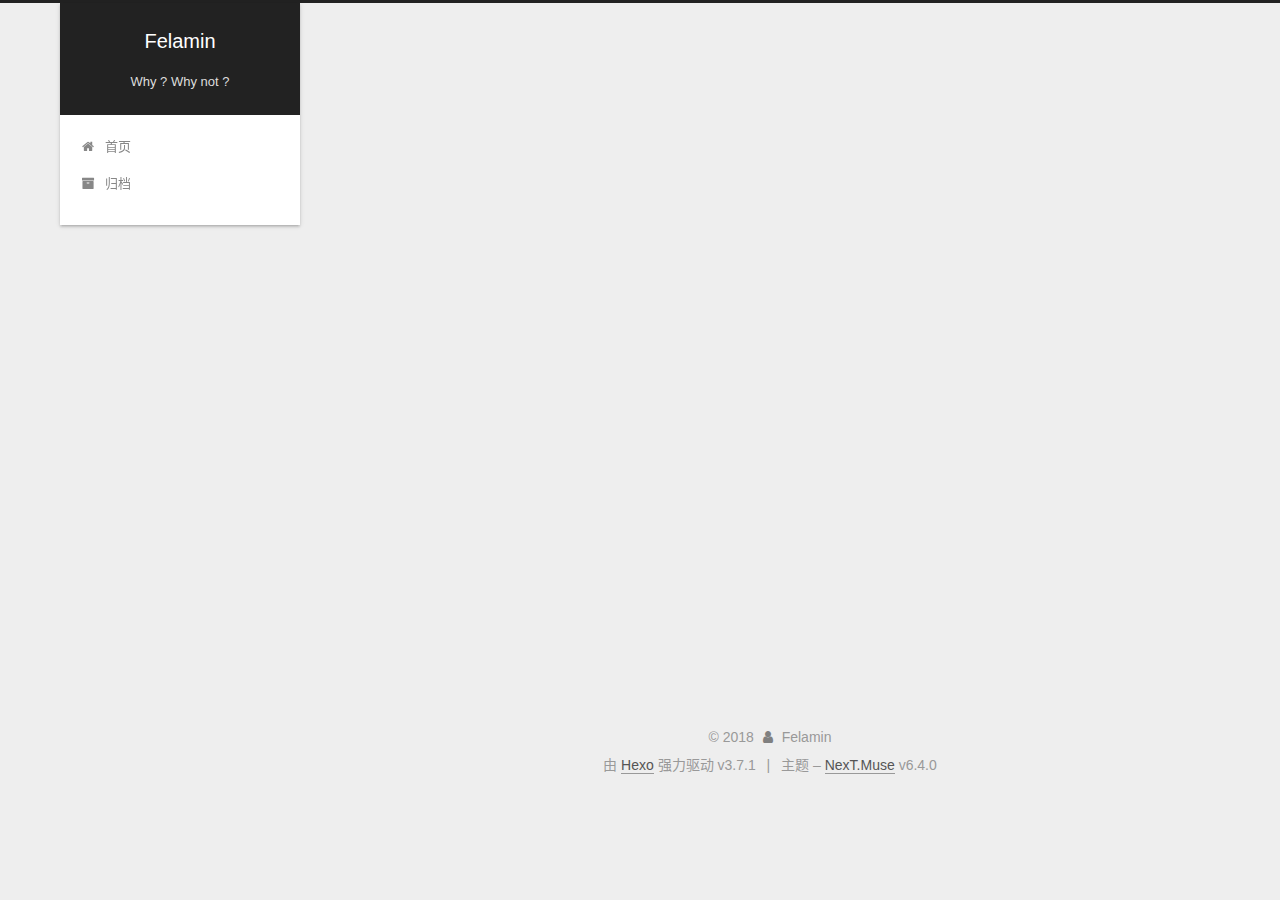
<file: tags/在线修改/index.html>
<!DOCTYPE html>












  


<html class="theme-next muse use-motion" lang="zh-CN">
<head>
  <meta charset="UTF-8"/>
<meta http-equiv="X-UA-Compatible" content="IE=edge" />
<meta name="viewport" content="width=device-width, initial-scale=1, maximum-scale=2"/>
<meta name="theme-color" content="#222">












<meta http-equiv="Cache-Control" content="no-transform" />
<meta http-equiv="Cache-Control" content="no-siteapp" />






















<link href="/lib/font-awesome/css/font-awesome.min.css?v=4.6.2" rel="stylesheet" type="text/css" />

<link href="/css/main.css?v=6.4.0" rel="stylesheet" type="text/css" />


  <link rel="apple-touch-icon" sizes="180x180" href="/images/apple-touch-icon-next.png?v=6.4.0">


  <link rel="icon" type="image/png" sizes="32x32" href="/images/favicon.ico?v=6.4.0">


  <link rel="icon" type="image/png" sizes="16x16" href="/images/favicon.ico?v=6.4.0">


  <link rel="mask-icon" href="/images/logo.svg?v=6.4.0" color="#222">









<script type="text/javascript" id="hexo.configurations">
  var NexT = window.NexT || {};
  var CONFIG = {
    root: '/',
    scheme: 'Muse',
    version: '6.4.0',
    sidebar: {"position":"left","display":"post","offset":12,"b2t":false,"scrollpercent":false,"onmobile":false},
    fancybox: false,
    fastclick: false,
    lazyload: false,
    tabs: true,
    motion: {"enable":true,"async":false,"transition":{"post_block":"fadeIn","post_header":"slideDownIn","post_body":"slideDownIn","coll_header":"slideLeftIn","sidebar":"slideUpIn"}},
    algolia: {
      applicationID: '',
      apiKey: '',
      indexName: '',
      hits: {"per_page":10},
      labels: {"input_placeholder":"Search for Posts","hits_empty":"We didn't find any results for the search: ${query}","hits_stats":"${hits} results found in ${time} ms"}
    }
  };
</script>


  




  <meta name="description" content="Just do all I could">
<meta name="keywords" content="felamin">
<meta property="og:type" content="website">
<meta property="og:title" content="Felamin">
<meta property="og:url" content="http://yoursite.com/tags/在线修改/index.html">
<meta property="og:site_name" content="Felamin">
<meta property="og:description" content="Just do all I could">
<meta property="og:locale" content="zh-CN">
<meta name="twitter:card" content="summary">
<meta name="twitter:title" content="Felamin">
<meta name="twitter:description" content="Just do all I could">






  <link rel="canonical" href="http://yoursite.com/tags/在线修改/"/>



<script type="text/javascript" id="page.configurations">
  CONFIG.page = {
    sidebar: "",
  };
</script>

  <title>标签: 在线修改 | Felamin</title>
  









  <noscript>
  <style type="text/css">
    .use-motion .motion-element,
    .use-motion .brand,
    .use-motion .menu-item,
    .sidebar-inner,
    .use-motion .post-block,
    .use-motion .pagination,
    .use-motion .comments,
    .use-motion .post-header,
    .use-motion .post-body,
    .use-motion .collection-title { opacity: initial; }

    .use-motion .logo,
    .use-motion .site-title,
    .use-motion .site-subtitle {
      opacity: initial;
      top: initial;
    }

    .use-motion {
      .logo-line-before i { left: initial; }
      .logo-line-after i { right: initial; }
    }
  </style>
</noscript>

</head>

<body itemscope itemtype="http://schema.org/WebPage" lang="zh-CN">

  
  
    
  

  <div class="container sidebar-position-left ">
    <div class="headband"></div>

    <header id="header" class="header" itemscope itemtype="http://schema.org/WPHeader">
      <div class="header-inner"><div class="site-brand-wrapper">
  <div class="site-meta ">
    

    <div class="custom-logo-site-title">
      <a href="/" class="brand" rel="start">
        <span class="logo-line-before"><i></i></span>
        <span class="site-title">Felamin</span>
        <span class="logo-line-after"><i></i></span>
      </a>
    </div>
    
      
        <p class="site-subtitle">Why ? Why not ?</p>
      
    
  </div>

  <div class="site-nav-toggle">
    <button aria-label="切换导航栏">
      <span class="btn-bar"></span>
      <span class="btn-bar"></span>
      <span class="btn-bar"></span>
    </button>
  </div>
</div>



<nav class="site-nav">
  
    <ul id="menu" class="menu">
      
        
        
        
          
          <li class="menu-item menu-item-home">
    <a href="/" rel="section">
      <i class="menu-item-icon fa fa-fw fa-home"></i> <br />首页</a>
  </li>
        
        
        
          
          <li class="menu-item menu-item-archives">
    <a href="/archives/" rel="section">
      <i class="menu-item-icon fa fa-fw fa-archive"></i> <br />归档</a>
  </li>

      
      
    </ul>
  

  
    

    
    
      
      
    
      
      
    
    

  


  

  
</nav>



  



</div>
    </header>

    


    <main id="main" class="main">
      <div class="main-inner">
        <div class="content-wrap">
          
          <div id="content" class="content">
            

  
  
  
  <div class="post-block tag">

    <div id="posts" class="posts-collapse">
      <div class="collection-title">
        <h1>在线修改<small>标签</small>
        </h1>
      </div>

      
        

  <article class="post post-type-normal" itemscope itemtype="http://schema.org/Article">
    <header class="post-header">

      <h2 class="post-title">
        
            <a class="post-title-link" href="/2018/09/04/hello-world/" itemprop="url">
              
                <span itemprop="name">欢迎哈哈哈</span>
              
            </a>
        
      </h2>

      <div class="post-meta">
        <time class="post-time" itemprop="dateCreated"
              datetime="2018-09-04T11:45:55+08:00"
              content="2018-09-04" >
          09-04
        </time>
      </div>

    </header>
  </article>


      
    </div>

  </div>
  
  
  

  


          </div>
          

        </div>
        
          
  
  <div class="sidebar-toggle">
    <div class="sidebar-toggle-line-wrap">
      <span class="sidebar-toggle-line sidebar-toggle-line-first"></span>
      <span class="sidebar-toggle-line sidebar-toggle-line-middle"></span>
      <span class="sidebar-toggle-line sidebar-toggle-line-last"></span>
    </div>
  </div>

  <aside id="sidebar" class="sidebar">
    
    <div class="sidebar-inner">

      

      

      <section class="site-overview-wrap sidebar-panel sidebar-panel-active">
        <div class="site-overview">
          <div class="site-author motion-element" itemprop="author" itemscope itemtype="http://schema.org/Person">
            
              <p class="site-author-name" itemprop="name">Felamin</p>
              <p class="site-description motion-element" itemprop="description">Just do all I could</p>
          </div>

          
            <nav class="site-state motion-element">
              
                <div class="site-state-item site-state-posts">
                
                  <a href="/archives/">
                
                    <span class="site-state-item-count">1</span>
                    <span class="site-state-item-name">日志</span>
                  </a>
                </div>
              

              
                
                
                <div class="site-state-item site-state-categories">
                  
                    
                    
                      
                    
                    <span class="site-state-item-count">1</span>
                    <span class="site-state-item-name">分类</span>
                  
                </div>
              

              
                
                
                <div class="site-state-item site-state-tags">
                  
                    
                    
                      
                    
                    <span class="site-state-item-count">1</span>
                    <span class="site-state-item-name">标签</span>
                  
                </div>
              
            </nav>
          

          

          

          
          

          
          

          
            
          
          

        </div>
      </section>

      

      

    </div>
  </aside>


        
      </div>
    </main>

    <footer id="footer" class="footer">
      <div class="footer-inner">
        <div class="copyright">&copy; <span itemprop="copyrightYear">2018</span>
  <span class="with-love" id="animate">
    <i class="fa fa-user"></i>
  </span>
  <span class="author" itemprop="copyrightHolder">Felamin</span>

  

  
</div>




  <div class="powered-by">由 <a class="theme-link" target="_blank" href="https://hexo.io">Hexo</a> 强力驱动 v3.7.1</div>



  <span class="post-meta-divider">|</span>



  <div class="theme-info">主题 – <a class="theme-link" target="_blank" href="https://theme-next.org">NexT.Muse</a> v6.4.0</div>




        








        
      </div>
    </footer>

    
      <div class="back-to-top">
        <i class="fa fa-arrow-up"></i>
        
      </div>
    

    
	
    

    
  </div>

  

<script type="text/javascript">
  if (Object.prototype.toString.call(window.Promise) !== '[object Function]') {
    window.Promise = null;
  }
</script>


























  
  
    <script type="text/javascript" src="/lib/jquery/index.js?v=2.1.3"></script>
  

  
  
    <script type="text/javascript" src="/lib/velocity/velocity.min.js?v=1.2.1"></script>
  

  
  
    <script type="text/javascript" src="/lib/velocity/velocity.ui.min.js?v=1.2.1"></script>
  


  


  <script type="text/javascript" src="/js/src/utils.js?v=6.4.0"></script>

  <script type="text/javascript" src="/js/src/motion.js?v=6.4.0"></script>



  
  

  

  


  <script type="text/javascript" src="/js/src/bootstrap.js?v=6.4.0"></script>



  



  










  





  

  

  

  

  
  

  

  

  

  

  

</body>
</html>
</file>
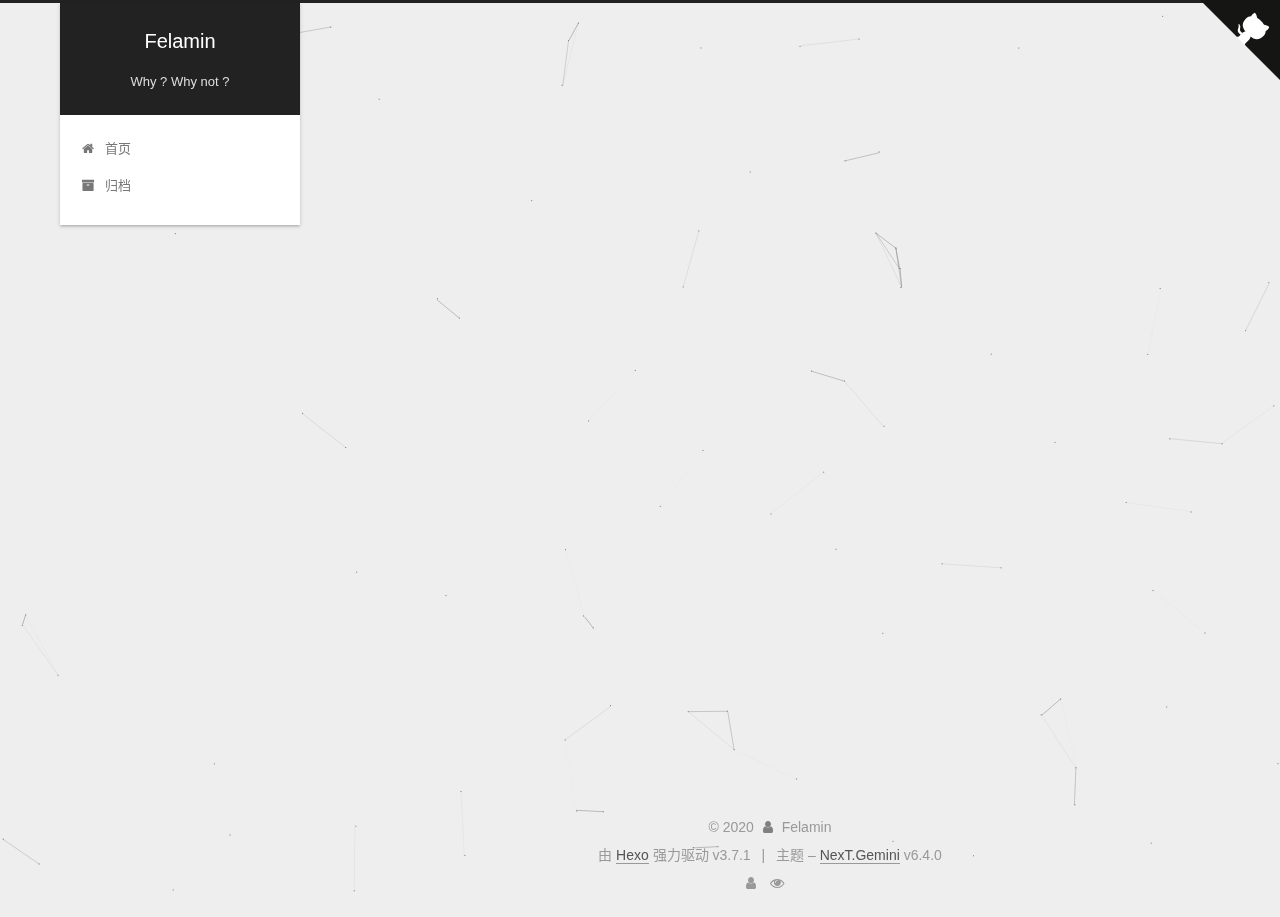
<file: tags/求职/index.html>
<!DOCTYPE html>












  


<html class="theme-next gemini use-motion" lang="zh-CN">
<head>
  <meta charset="UTF-8"/>
<meta http-equiv="X-UA-Compatible" content="IE=edge" />
<meta name="viewport" content="width=device-width, initial-scale=1, maximum-scale=2"/>
<meta name="theme-color" content="#222">






  
  
    
    
  <script src="/lib/pace/pace.min.js?v=1.0.2"></script>
  <link href="/lib/pace/pace-theme-minimal.min.css?v=1.0.2" rel="stylesheet">







<meta http-equiv="Cache-Control" content="no-transform" />
<meta http-equiv="Cache-Control" content="no-siteapp" />






















<link href="/lib/font-awesome/css/font-awesome.min.css?v=4.6.2" rel="stylesheet" type="text/css" />

<link href="/css/main.css?v=6.4.0" rel="stylesheet" type="text/css" />


  <link rel="apple-touch-icon" sizes="180x180" href="/images/apple-touch-icon-next.png?v=6.4.0">


  <link rel="icon" type="image/png" sizes="32x32" href="/images/favicon.ico?v=6.4.0">


  <link rel="icon" type="image/png" sizes="16x16" href="/images/favicon.ico?v=6.4.0">


  <link rel="mask-icon" href="/images/logo.svg?v=6.4.0" color="#222">









<script type="text/javascript" id="hexo.configurations">
  var NexT = window.NexT || {};
  var CONFIG = {
    root: '/',
    scheme: 'Gemini',
    version: '6.4.0',
    sidebar: {"position":"left","display":"post","offset":12,"b2t":false,"scrollpercent":false,"onmobile":false},
    fancybox: false,
    fastclick: false,
    lazyload: false,
    tabs: true,
    motion: {"enable":true,"async":false,"transition":{"post_block":"fadeIn","post_header":"slideDownIn","post_body":"slideDownIn","coll_header":"slideLeftIn","sidebar":"slideUpIn"}},
    algolia: {
      applicationID: '',
      apiKey: '',
      indexName: '',
      hits: {"per_page":10},
      labels: {"input_placeholder":"Search for Posts","hits_empty":"We didn't find any results for the search: ${query}","hits_stats":"${hits} results found in ${time} ms"}
    }
  };
</script>


  




  <meta name="description" content="Just do all I could">
<meta name="keywords" content="felamin">
<meta property="og:type" content="website">
<meta property="og:title" content="Felamin">
<meta property="og:url" content="http://yoursite.com/tags/求职/index.html">
<meta property="og:site_name" content="Felamin">
<meta property="og:description" content="Just do all I could">
<meta property="og:locale" content="zh-CN">
<meta name="twitter:card" content="summary">
<meta name="twitter:title" content="Felamin">
<meta name="twitter:description" content="Just do all I could">






  <link rel="canonical" href="http://yoursite.com/tags/求职/"/>



<script type="text/javascript" id="page.configurations">
  CONFIG.page = {
    sidebar: "",
  };
</script>

  <title>标签: 求职 | Felamin</title>
  









  <noscript>
  <style type="text/css">
    .use-motion .motion-element,
    .use-motion .brand,
    .use-motion .menu-item,
    .sidebar-inner,
    .use-motion .post-block,
    .use-motion .pagination,
    .use-motion .comments,
    .use-motion .post-header,
    .use-motion .post-body,
    .use-motion .collection-title { opacity: initial; }

    .use-motion .logo,
    .use-motion .site-title,
    .use-motion .site-subtitle {
      opacity: initial;
      top: initial;
    }

    .use-motion {
      .logo-line-before i { left: initial; }
      .logo-line-after i { right: initial; }
    }
  </style>
</noscript>

</head>

<body itemscope itemtype="http://schema.org/WebPage" lang="zh-CN">

  
  
    
  

  <div class="container sidebar-position-left ">
    <div class="headband"></div>
    <a href="https://github.com/DidoFitch" class="github-corner" aria-label="View source on Github"><svg width="80" height="80" viewBox="0 0 250 250" style="fill:#151513; color:#fff; position: absolute; top: 0; border: 0; right: 0;" aria-hidden="true"><path d="M0,0 L115,115 L130,115 L142,142 L250,250 L250,0 Z"></path><path d="M128.3,109.0 C113.8,99.7 119.0,89.6 119.0,89.6 C122.0,82.7 120.5,78.6 120.5,78.6 C119.2,72.0 123.4,76.3 123.4,76.3 C127.3,80.9 125.5,87.3 125.5,87.3 C122.9,97.6 130.6,101.9 134.4,103.2" fill="currentColor" style="transform-origin: 130px 106px;" class="octo-arm"></path><path d="M115.0,115.0 C114.9,115.1 118.7,116.5 119.8,115.4 L133.7,101.6 C136.9,99.2 139.9,98.4 142.2,98.6 C133.8,88.0 127.5,74.4 143.8,58.0 C148.5,53.4 154.0,51.2 159.7,51.0 C160.3,49.4 163.2,43.6 171.4,40.1 C171.4,40.1 176.1,42.5 178.8,56.2 C183.1,58.6 187.2,61.8 190.9,65.4 C194.5,69.0 197.7,73.2 200.1,77.6 C213.8,80.2 216.3,84.9 216.3,84.9 C212.7,93.1 206.9,96.0 205.4,96.6 C205.1,102.4 203.0,107.8 198.3,112.5 C181.9,128.9 168.3,122.5 157.7,114.1 C157.9,116.9 156.7,120.9 152.7,124.9 L141.0,136.5 C139.8,137.7 141.6,141.9 141.8,141.8 Z" fill="currentColor" class="octo-body"></path></svg></a><style>.github-corner:hover .octo-arm{animation:octocat-wave 560ms ease-in-out}@keyframes octocat-wave{0%,100%{transform:rotate(0)}20%,60%{transform:rotate(-25deg)}40%,80%{transform:rotate(10deg)}}@media (max-width:500px){.github-corner:hover .octo-arm{animation:none}.github-corner .octo-arm{animation:octocat-wave 560ms ease-in-out}}</style>
    <header id="header" class="header" itemscope itemtype="http://schema.org/WPHeader">
      <div class="header-inner"><div class="site-brand-wrapper">
  <div class="site-meta ">
    

    <div class="custom-logo-site-title">
      <a href="/" class="brand" rel="start">
        <span class="logo-line-before"><i></i></span>
        <span class="site-title">Felamin</span>
        <span class="logo-line-after"><i></i></span>
      </a>
    </div>
    
      
        <p class="site-subtitle">Why ? Why not ?</p>
      
    
  </div>

  <div class="site-nav-toggle">
    <button aria-label="切换导航栏">
      <span class="btn-bar"></span>
      <span class="btn-bar"></span>
      <span class="btn-bar"></span>
    </button>
  </div>
</div>



<nav class="site-nav">
  
    <ul id="menu" class="menu">
      
        
        
        
          
          <li class="menu-item menu-item-home">
    <a href="/" rel="section">
      <i class="menu-item-icon fa fa-fw fa-home"></i> <br />首页</a>
  </li>
        
        
        
          
          <li class="menu-item menu-item-archives">
    <a href="/archives/" rel="section">
      <i class="menu-item-icon fa fa-fw fa-archive"></i> <br />归档</a>
  </li>

      
      
    </ul>
  

  

  
</nav>



  



</div>
    </header>

    


    <main id="main" class="main">
      <div class="main-inner">
        <div class="content-wrap">
          
            

    
    
      
      
    
      
      
    
    

  


          
          <div id="content" class="content">
            

  
  
  
  <div class="post-block tag">

    <div id="posts" class="posts-collapse">
      <div class="collection-title">
        <h1>求职<small>标签</small>
        </h1>
      </div>

      
        

  <article class="post post-type-normal" itemscope itemtype="http://schema.org/Article">
    <header class="post-header">

      <h2 class="post-title">
        
            <a class="post-title-link" href="/2018/09/06/Resume/" itemprop="url">
              
                <span itemprop="name">Resume</span>
              
            </a>
        
      </h2>

      <div class="post-meta">
        <time class="post-time" itemprop="dateCreated"
              datetime="2018-09-06T14:26:00+08:00"
              content="2018-09-06" >
          09-06
        </time>
      </div>

    </header>
  </article>


      
    </div>

  </div>
  
  
  

  


          </div>
          

        </div>
        
          
  
  <div class="sidebar-toggle">
    <div class="sidebar-toggle-line-wrap">
      <span class="sidebar-toggle-line sidebar-toggle-line-first"></span>
      <span class="sidebar-toggle-line sidebar-toggle-line-middle"></span>
      <span class="sidebar-toggle-line sidebar-toggle-line-last"></span>
    </div>
  </div>

  <aside id="sidebar" class="sidebar">
    
    <div class="sidebar-inner">

      

      

      <section class="site-overview-wrap sidebar-panel sidebar-panel-active">
        <div class="site-overview">
          <div class="site-author motion-element" itemprop="author" itemscope itemtype="http://schema.org/Person">
            
              <img class="site-author-image" itemprop="image"
                src="/images/avatar.png"
                alt="Felamin" />
            
              <p class="site-author-name" itemprop="name">Felamin</p>
              <p class="site-description motion-element" itemprop="description">Just do all I could</p>
          </div>

          
            <nav class="site-state motion-element">
              
                <div class="site-state-item site-state-posts">
                
                  <a href="/archives/">
                
                    <span class="site-state-item-count">2</span>
                    <span class="site-state-item-name">日志</span>
                  </a>
                </div>
              

              
                
                
                <div class="site-state-item site-state-categories">
                  
                    
                    
                      
                    
                    <span class="site-state-item-count">1</span>
                    <span class="site-state-item-name">分类</span>
                  
                </div>
              

              
                
                
                <div class="site-state-item site-state-tags">
                  
                    
                    
                      
                    
                      
                    
                      
                    
                      
                    
                    <span class="site-state-item-count">4</span>
                    <span class="site-state-item-name">标签</span>
                  
                </div>
              
            </nav>
          

          

          

          
          

          
          

          
            
          
          

        </div>
      </section>

      

      

    </div>
    <div id="music163player">
        <iframe frameborder="no" border="0" marginwidth="0" marginheight="0" width=330 height=86 src="//music.163.com/outchain/player?type=2&id=468490608&auto=0&height=66"></iframe>
    </div>
  </aside>


        
      </div>
      <canvas></canvas>
    </main>

    <footer id="footer" class="footer">
      <div class="footer-inner">
        <div class="copyright">&copy; <span itemprop="copyrightYear">2020</span>
  <span class="with-love" id="animate">
    <i class="fa fa-user"></i>
  </span>
  <span class="author" itemprop="copyrightHolder">Felamin</span>

  

  
</div>




  <div class="powered-by">由 <a class="theme-link" target="_blank" href="https://hexo.io">Hexo</a> 强力驱动 v3.7.1</div>



  <span class="post-meta-divider">|</span>



  <div class="theme-info">主题 – <a class="theme-link" target="_blank" href="https://theme-next.org">NexT.Gemini</a> v6.4.0</div>




        
<div class="busuanzi-count">
  <script async src="https://dn-lbstatics.qbox.me/busuanzi/2.3/busuanzi.pure.mini.js"></script>

  
    <span class="site-uv" title="总访客量">
      <i class="fa fa-user"></i>
      <span class="busuanzi-value" id="busuanzi_value_site_uv"></span>
    </span>
  

  
    <span class="site-pv" title="总访问量">
      <i class="fa fa-eye"></i>
      <span class="busuanzi-value" id="busuanzi_value_site_pv"></span>
    </span>
  
</div>









        
      </div>
    </footer>

    
      <div class="back-to-top">
        <i class="fa fa-arrow-up"></i>
        
      </div>
    

    
	
    

    
  </div>

  

<script type="text/javascript">
  if (Object.prototype.toString.call(window.Promise) !== '[object Function]') {
    window.Promise = null;
  }
</script>














  













  
  
    <script type="text/javascript" src="/lib/jquery/index.js?v=2.1.3"></script>
  

  
  
    <script type="text/javascript" src="/lib/velocity/velocity.min.js?v=1.2.1"></script>
  

  
  
    <script type="text/javascript" src="/lib/velocity/velocity.ui.min.js?v=1.2.1"></script>
  

  
  
    <script type="text/javascript" src="/lib/canvas-nest/canvas-nest.min.js"></script>
  


  


  <script type="text/javascript" src="/js/src/utils.js?v=6.4.0"></script>

  <script type="text/javascript" src="/js/src/motion.js?v=6.4.0"></script>



  
  


  <script type="text/javascript" src="/js/src/affix.js?v=6.4.0"></script>

  <script type="text/javascript" src="/js/src/schemes/pisces.js?v=6.4.0"></script>



  

  


  <script type="text/javascript" src="/js/src/bootstrap.js?v=6.4.0"></script>



  



  










  





  

  

  

  

  
  

  

  

  

  

  

</body>
</html>
</file>
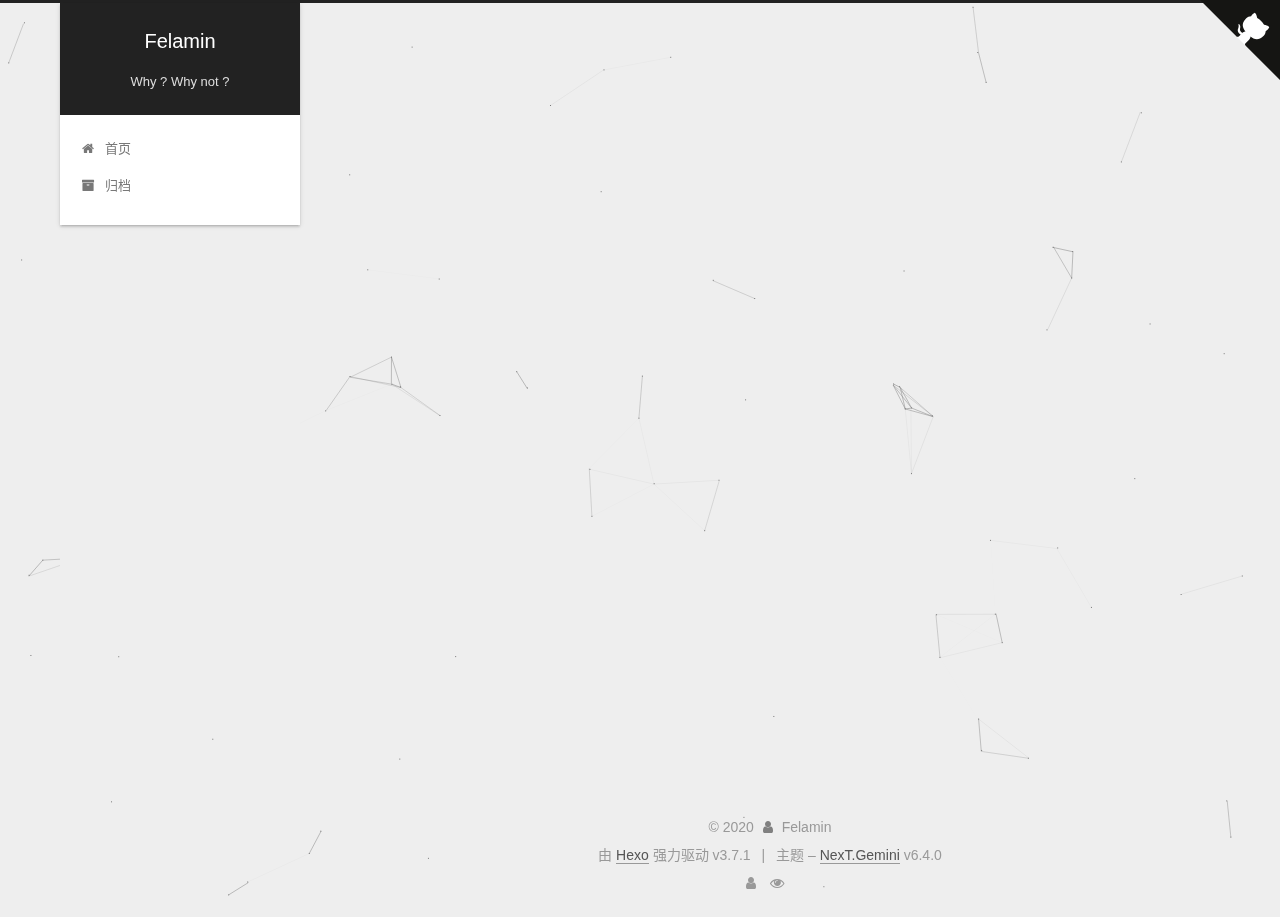
<file: tags/简历/index.html>
<!DOCTYPE html>












  


<html class="theme-next gemini use-motion" lang="zh-CN">
<head>
  <meta charset="UTF-8"/>
<meta http-equiv="X-UA-Compatible" content="IE=edge" />
<meta name="viewport" content="width=device-width, initial-scale=1, maximum-scale=2"/>
<meta name="theme-color" content="#222">






  
  
    
    
  <script src="/lib/pace/pace.min.js?v=1.0.2"></script>
  <link href="/lib/pace/pace-theme-minimal.min.css?v=1.0.2" rel="stylesheet">







<meta http-equiv="Cache-Control" content="no-transform" />
<meta http-equiv="Cache-Control" content="no-siteapp" />






















<link href="/lib/font-awesome/css/font-awesome.min.css?v=4.6.2" rel="stylesheet" type="text/css" />

<link href="/css/main.css?v=6.4.0" rel="stylesheet" type="text/css" />


  <link rel="apple-touch-icon" sizes="180x180" href="/images/apple-touch-icon-next.png?v=6.4.0">


  <link rel="icon" type="image/png" sizes="32x32" href="/images/favicon.ico?v=6.4.0">


  <link rel="icon" type="image/png" sizes="16x16" href="/images/favicon.ico?v=6.4.0">


  <link rel="mask-icon" href="/images/logo.svg?v=6.4.0" color="#222">









<script type="text/javascript" id="hexo.configurations">
  var NexT = window.NexT || {};
  var CONFIG = {
    root: '/',
    scheme: 'Gemini',
    version: '6.4.0',
    sidebar: {"position":"left","display":"post","offset":12,"b2t":false,"scrollpercent":false,"onmobile":false},
    fancybox: false,
    fastclick: false,
    lazyload: false,
    tabs: true,
    motion: {"enable":true,"async":false,"transition":{"post_block":"fadeIn","post_header":"slideDownIn","post_body":"slideDownIn","coll_header":"slideLeftIn","sidebar":"slideUpIn"}},
    algolia: {
      applicationID: '',
      apiKey: '',
      indexName: '',
      hits: {"per_page":10},
      labels: {"input_placeholder":"Search for Posts","hits_empty":"We didn't find any results for the search: ${query}","hits_stats":"${hits} results found in ${time} ms"}
    }
  };
</script>


  




  <meta name="description" content="Just do all I could">
<meta name="keywords" content="felamin">
<meta property="og:type" content="website">
<meta property="og:title" content="Felamin">
<meta property="og:url" content="http://yoursite.com/tags/简历/index.html">
<meta property="og:site_name" content="Felamin">
<meta property="og:description" content="Just do all I could">
<meta property="og:locale" content="zh-CN">
<meta name="twitter:card" content="summary">
<meta name="twitter:title" content="Felamin">
<meta name="twitter:description" content="Just do all I could">






  <link rel="canonical" href="http://yoursite.com/tags/简历/"/>



<script type="text/javascript" id="page.configurations">
  CONFIG.page = {
    sidebar: "",
  };
</script>

  <title>标签: 简历 | Felamin</title>
  









  <noscript>
  <style type="text/css">
    .use-motion .motion-element,
    .use-motion .brand,
    .use-motion .menu-item,
    .sidebar-inner,
    .use-motion .post-block,
    .use-motion .pagination,
    .use-motion .comments,
    .use-motion .post-header,
    .use-motion .post-body,
    .use-motion .collection-title { opacity: initial; }

    .use-motion .logo,
    .use-motion .site-title,
    .use-motion .site-subtitle {
      opacity: initial;
      top: initial;
    }

    .use-motion {
      .logo-line-before i { left: initial; }
      .logo-line-after i { right: initial; }
    }
  </style>
</noscript>

</head>

<body itemscope itemtype="http://schema.org/WebPage" lang="zh-CN">

  
  
    
  

  <div class="container sidebar-position-left ">
    <div class="headband"></div>
    <a href="https://github.com/DidoFitch" class="github-corner" aria-label="View source on Github"><svg width="80" height="80" viewBox="0 0 250 250" style="fill:#151513; color:#fff; position: absolute; top: 0; border: 0; right: 0;" aria-hidden="true"><path d="M0,0 L115,115 L130,115 L142,142 L250,250 L250,0 Z"></path><path d="M128.3,109.0 C113.8,99.7 119.0,89.6 119.0,89.6 C122.0,82.7 120.5,78.6 120.5,78.6 C119.2,72.0 123.4,76.3 123.4,76.3 C127.3,80.9 125.5,87.3 125.5,87.3 C122.9,97.6 130.6,101.9 134.4,103.2" fill="currentColor" style="transform-origin: 130px 106px;" class="octo-arm"></path><path d="M115.0,115.0 C114.9,115.1 118.7,116.5 119.8,115.4 L133.7,101.6 C136.9,99.2 139.9,98.4 142.2,98.6 C133.8,88.0 127.5,74.4 143.8,58.0 C148.5,53.4 154.0,51.2 159.7,51.0 C160.3,49.4 163.2,43.6 171.4,40.1 C171.4,40.1 176.1,42.5 178.8,56.2 C183.1,58.6 187.2,61.8 190.9,65.4 C194.5,69.0 197.7,73.2 200.1,77.6 C213.8,80.2 216.3,84.9 216.3,84.9 C212.7,93.1 206.9,96.0 205.4,96.6 C205.1,102.4 203.0,107.8 198.3,112.5 C181.9,128.9 168.3,122.5 157.7,114.1 C157.9,116.9 156.7,120.9 152.7,124.9 L141.0,136.5 C139.8,137.7 141.6,141.9 141.8,141.8 Z" fill="currentColor" class="octo-body"></path></svg></a><style>.github-corner:hover .octo-arm{animation:octocat-wave 560ms ease-in-out}@keyframes octocat-wave{0%,100%{transform:rotate(0)}20%,60%{transform:rotate(-25deg)}40%,80%{transform:rotate(10deg)}}@media (max-width:500px){.github-corner:hover .octo-arm{animation:none}.github-corner .octo-arm{animation:octocat-wave 560ms ease-in-out}}</style>
    <header id="header" class="header" itemscope itemtype="http://schema.org/WPHeader">
      <div class="header-inner"><div class="site-brand-wrapper">
  <div class="site-meta ">
    

    <div class="custom-logo-site-title">
      <a href="/" class="brand" rel="start">
        <span class="logo-line-before"><i></i></span>
        <span class="site-title">Felamin</span>
        <span class="logo-line-after"><i></i></span>
      </a>
    </div>
    
      
        <p class="site-subtitle">Why ? Why not ?</p>
      
    
  </div>

  <div class="site-nav-toggle">
    <button aria-label="切换导航栏">
      <span class="btn-bar"></span>
      <span class="btn-bar"></span>
      <span class="btn-bar"></span>
    </button>
  </div>
</div>



<nav class="site-nav">
  
    <ul id="menu" class="menu">
      
        
        
        
          
          <li class="menu-item menu-item-home">
    <a href="/" rel="section">
      <i class="menu-item-icon fa fa-fw fa-home"></i> <br />首页</a>
  </li>
        
        
        
          
          <li class="menu-item menu-item-archives">
    <a href="/archives/" rel="section">
      <i class="menu-item-icon fa fa-fw fa-archive"></i> <br />归档</a>
  </li>

      
      
    </ul>
  

  

  
</nav>



  



</div>
    </header>

    


    <main id="main" class="main">
      <div class="main-inner">
        <div class="content-wrap">
          
            

    
    
      
      
    
      
      
    
    

  


          
          <div id="content" class="content">
            

  
  
  
  <div class="post-block tag">

    <div id="posts" class="posts-collapse">
      <div class="collection-title">
        <h1>简历<small>标签</small>
        </h1>
      </div>

      
        

  <article class="post post-type-normal" itemscope itemtype="http://schema.org/Article">
    <header class="post-header">

      <h2 class="post-title">
        
            <a class="post-title-link" href="/2018/09/06/Resume/" itemprop="url">
              
                <span itemprop="name">Resume</span>
              
            </a>
        
      </h2>

      <div class="post-meta">
        <time class="post-time" itemprop="dateCreated"
              datetime="2018-09-06T14:26:00+08:00"
              content="2018-09-06" >
          09-06
        </time>
      </div>

    </header>
  </article>


      
    </div>

  </div>
  
  
  

  


          </div>
          

        </div>
        
          
  
  <div class="sidebar-toggle">
    <div class="sidebar-toggle-line-wrap">
      <span class="sidebar-toggle-line sidebar-toggle-line-first"></span>
      <span class="sidebar-toggle-line sidebar-toggle-line-middle"></span>
      <span class="sidebar-toggle-line sidebar-toggle-line-last"></span>
    </div>
  </div>

  <aside id="sidebar" class="sidebar">
    
    <div class="sidebar-inner">

      

      

      <section class="site-overview-wrap sidebar-panel sidebar-panel-active">
        <div class="site-overview">
          <div class="site-author motion-element" itemprop="author" itemscope itemtype="http://schema.org/Person">
            
              <img class="site-author-image" itemprop="image"
                src="/images/avatar.png"
                alt="Felamin" />
            
              <p class="site-author-name" itemprop="name">Felamin</p>
              <p class="site-description motion-element" itemprop="description">Just do all I could</p>
          </div>

          
            <nav class="site-state motion-element">
              
                <div class="site-state-item site-state-posts">
                
                  <a href="/archives/">
                
                    <span class="site-state-item-count">2</span>
                    <span class="site-state-item-name">日志</span>
                  </a>
                </div>
              

              
                
                
                <div class="site-state-item site-state-categories">
                  
                    
                    
                      
                    
                    <span class="site-state-item-count">1</span>
                    <span class="site-state-item-name">分类</span>
                  
                </div>
              

              
                
                
                <div class="site-state-item site-state-tags">
                  
                    
                    
                      
                    
                      
                    
                      
                    
                      
                    
                    <span class="site-state-item-count">4</span>
                    <span class="site-state-item-name">标签</span>
                  
                </div>
              
            </nav>
          

          

          

          
          

          
          

          
            
          
          

        </div>
      </section>

      

      

    </div>
    <div id="music163player">
        <iframe frameborder="no" border="0" marginwidth="0" marginheight="0" width=330 height=86 src="//music.163.com/outchain/player?type=2&id=468490608&auto=0&height=66"></iframe>
    </div>
  </aside>


        
      </div>
      <canvas></canvas>
    </main>

    <footer id="footer" class="footer">
      <div class="footer-inner">
        <div class="copyright">&copy; <span itemprop="copyrightYear">2020</span>
  <span class="with-love" id="animate">
    <i class="fa fa-user"></i>
  </span>
  <span class="author" itemprop="copyrightHolder">Felamin</span>

  

  
</div>




  <div class="powered-by">由 <a class="theme-link" target="_blank" href="https://hexo.io">Hexo</a> 强力驱动 v3.7.1</div>



  <span class="post-meta-divider">|</span>



  <div class="theme-info">主题 – <a class="theme-link" target="_blank" href="https://theme-next.org">NexT.Gemini</a> v6.4.0</div>




        
<div class="busuanzi-count">
  <script async src="https://dn-lbstatics.qbox.me/busuanzi/2.3/busuanzi.pure.mini.js"></script>

  
    <span class="site-uv" title="总访客量">
      <i class="fa fa-user"></i>
      <span class="busuanzi-value" id="busuanzi_value_site_uv"></span>
    </span>
  

  
    <span class="site-pv" title="总访问量">
      <i class="fa fa-eye"></i>
      <span class="busuanzi-value" id="busuanzi_value_site_pv"></span>
    </span>
  
</div>









        
      </div>
    </footer>

    
      <div class="back-to-top">
        <i class="fa fa-arrow-up"></i>
        
      </div>
    

    
	
    

    
  </div>

  

<script type="text/javascript">
  if (Object.prototype.toString.call(window.Promise) !== '[object Function]') {
    window.Promise = null;
  }
</script>














  













  
  
    <script type="text/javascript" src="/lib/jquery/index.js?v=2.1.3"></script>
  

  
  
    <script type="text/javascript" src="/lib/velocity/velocity.min.js?v=1.2.1"></script>
  

  
  
    <script type="text/javascript" src="/lib/velocity/velocity.ui.min.js?v=1.2.1"></script>
  

  
  
    <script type="text/javascript" src="/lib/canvas-nest/canvas-nest.min.js"></script>
  


  


  <script type="text/javascript" src="/js/src/utils.js?v=6.4.0"></script>

  <script type="text/javascript" src="/js/src/motion.js?v=6.4.0"></script>



  
  


  <script type="text/javascript" src="/js/src/affix.js?v=6.4.0"></script>

  <script type="text/javascript" src="/js/src/schemes/pisces.js?v=6.4.0"></script>



  

  


  <script type="text/javascript" src="/js/src/bootstrap.js?v=6.4.0"></script>



  



  










  





  

  

  

  

  
  

  

  

  

  

  

</body>
</html>
</file>
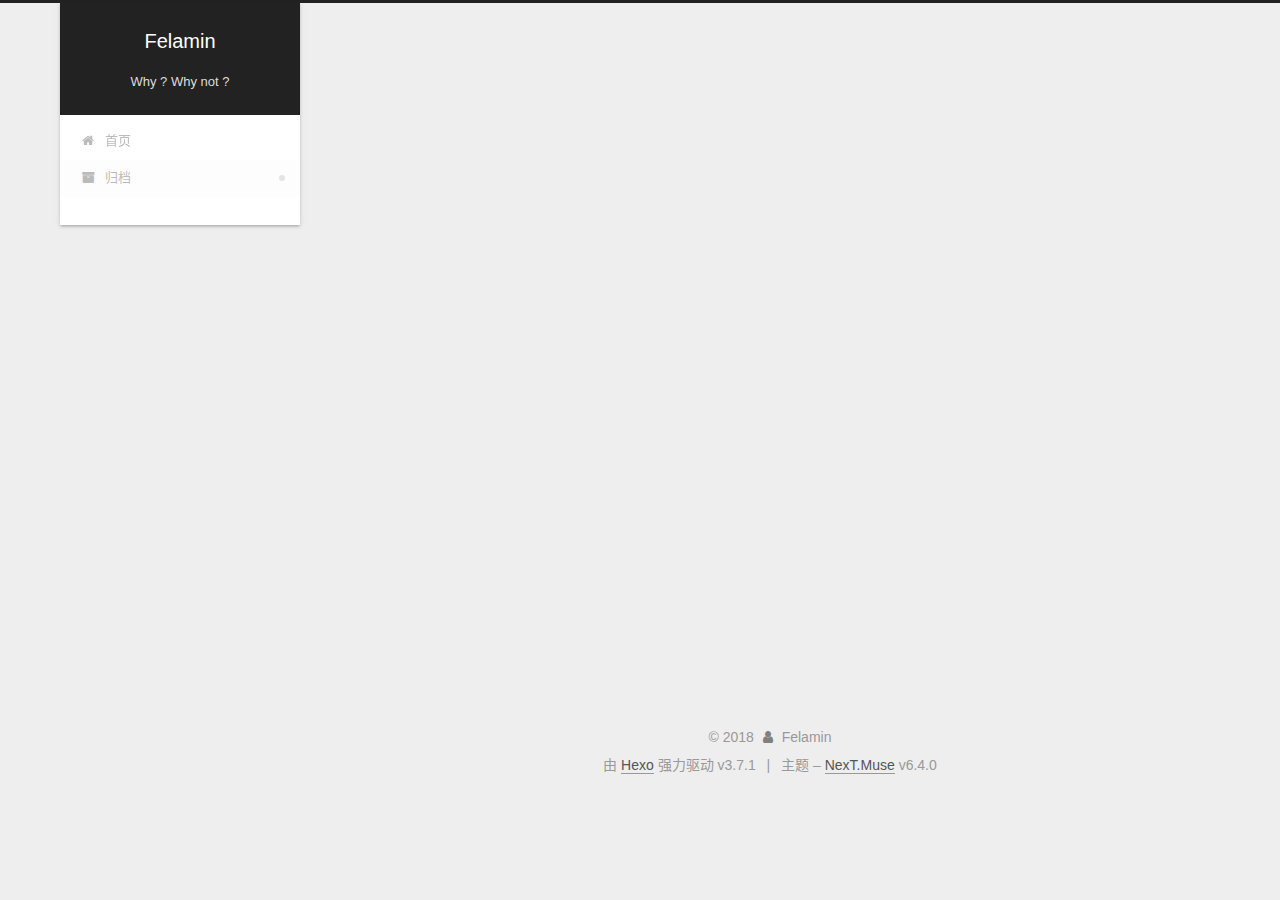
<file: archives/2018/08/index.html>
<!DOCTYPE html>












  


<html class="theme-next muse use-motion" lang="zh-CN">
<head>
  <meta charset="UTF-8"/>
<meta http-equiv="X-UA-Compatible" content="IE=edge" />
<meta name="viewport" content="width=device-width, initial-scale=1, maximum-scale=2"/>
<meta name="theme-color" content="#222">












<meta http-equiv="Cache-Control" content="no-transform" />
<meta http-equiv="Cache-Control" content="no-siteapp" />






















<link href="/lib/font-awesome/css/font-awesome.min.css?v=4.6.2" rel="stylesheet" type="text/css" />

<link href="/css/main.css?v=6.4.0" rel="stylesheet" type="text/css" />


  <link rel="apple-touch-icon" sizes="180x180" href="/images/apple-touch-icon-next.png?v=6.4.0">


  <link rel="icon" type="image/png" sizes="32x32" href="/images/favicon.ico?v=6.4.0">


  <link rel="icon" type="image/png" sizes="16x16" href="/images/favicon.ico?v=6.4.0">


  <link rel="mask-icon" href="/images/logo.svg?v=6.4.0" color="#222">









<script type="text/javascript" id="hexo.configurations">
  var NexT = window.NexT || {};
  var CONFIG = {
    root: '/',
    scheme: 'Muse',
    version: '6.4.0',
    sidebar: {"position":"left","display":"post","offset":12,"b2t":false,"scrollpercent":false,"onmobile":false},
    fancybox: false,
    fastclick: false,
    lazyload: false,
    tabs: true,
    motion: {"enable":true,"async":false,"transition":{"post_block":"fadeIn","post_header":"slideDownIn","post_body":"slideDownIn","coll_header":"slideLeftIn","sidebar":"slideUpIn"}},
    algolia: {
      applicationID: '',
      apiKey: '',
      indexName: '',
      hits: {"per_page":10},
      labels: {"input_placeholder":"Search for Posts","hits_empty":"We didn't find any results for the search: ${query}","hits_stats":"${hits} results found in ${time} ms"}
    }
  };
</script>


  




  <meta name="description" content="Just do all I could">
<meta name="keywords" content="felamin">
<meta property="og:type" content="website">
<meta property="og:title" content="Felamin">
<meta property="og:url" content="http://yoursite.com/archives/2018/08/index.html">
<meta property="og:site_name" content="Felamin">
<meta property="og:description" content="Just do all I could">
<meta property="og:locale" content="zh-CN">
<meta name="twitter:card" content="summary">
<meta name="twitter:title" content="Felamin">
<meta name="twitter:description" content="Just do all I could">






  <link rel="canonical" href="http://yoursite.com/archives/2018/08/"/>



<script type="text/javascript" id="page.configurations">
  CONFIG.page = {
    sidebar: "",
  };
</script>

  <title>归档 | Felamin</title>
  









  <noscript>
  <style type="text/css">
    .use-motion .motion-element,
    .use-motion .brand,
    .use-motion .menu-item,
    .sidebar-inner,
    .use-motion .post-block,
    .use-motion .pagination,
    .use-motion .comments,
    .use-motion .post-header,
    .use-motion .post-body,
    .use-motion .collection-title { opacity: initial; }

    .use-motion .logo,
    .use-motion .site-title,
    .use-motion .site-subtitle {
      opacity: initial;
      top: initial;
    }

    .use-motion {
      .logo-line-before i { left: initial; }
      .logo-line-after i { right: initial; }
    }
  </style>
</noscript>

</head>

<body itemscope itemtype="http://schema.org/WebPage" lang="zh-CN">

  
  
    
  

  <div class="container sidebar-position-left page-archive">
    <div class="headband"></div>

    <header id="header" class="header" itemscope itemtype="http://schema.org/WPHeader">
      <div class="header-inner"><div class="site-brand-wrapper">
  <div class="site-meta ">
    

    <div class="custom-logo-site-title">
      <a href="/" class="brand" rel="start">
        <span class="logo-line-before"><i></i></span>
        <span class="site-title">Felamin</span>
        <span class="logo-line-after"><i></i></span>
      </a>
    </div>
    
      
        <p class="site-subtitle">Why ? Why not ?</p>
      
    
  </div>

  <div class="site-nav-toggle">
    <button aria-label="切换导航栏">
      <span class="btn-bar"></span>
      <span class="btn-bar"></span>
      <span class="btn-bar"></span>
    </button>
  </div>
</div>



<nav class="site-nav">
  
    <ul id="menu" class="menu">
      
        
        
        
          
          <li class="menu-item menu-item-home">
    <a href="/" rel="section">
      <i class="menu-item-icon fa fa-fw fa-home"></i> <br />首页</a>
  </li>
        
        
        
          
          <li class="menu-item menu-item-archives menu-item-active">
    <a href="/archives/" rel="section">
      <i class="menu-item-icon fa fa-fw fa-archive"></i> <br />归档</a>
  </li>

      
      
    </ul>
  

  
    

    
    
      
      
    
      
      
    
    

  


  

  
</nav>



  



</div>
    </header>

    


    <main id="main" class="main">
      <div class="main-inner">
        <div class="content-wrap">
          
          <div id="content" class="content">
            

  
  
  
  <div class="post-block archive">
    <div id="posts" class="posts-collapse">
      <span class="archive-move-on"></span>

      
      <span class="archive-page-counter">
        
        
        
          
        
        嗯..! 目前共计 1 篇日志。 继续努力。
      </span>
      

      

        
        
        

        
          
          <div class="collection-title">
            <h1 class="archive-year" id="archive-year-2018">2018</h1>
          </div>
        
        

        

  <article class="post post-type-normal" itemscope itemtype="http://schema.org/Article">
    <header class="post-header">

      <h2 class="post-title">
        
            <a class="post-title-link" href="/2018/08/29/hello-world/" itemprop="url">
              
                <span itemprop="name">Hello World</span>
              
            </a>
        
      </h2>

      <div class="post-meta">
        <time class="post-time" itemprop="dateCreated"
              datetime="2018-08-29T11:19:48+08:00"
              content="2018-08-29" >
          08-29
        </time>
      </div>

    </header>
  </article>



      

    </div>
  </div>
  
  
  

  



          </div>
          

        </div>
        
          
  
  <div class="sidebar-toggle">
    <div class="sidebar-toggle-line-wrap">
      <span class="sidebar-toggle-line sidebar-toggle-line-first"></span>
      <span class="sidebar-toggle-line sidebar-toggle-line-middle"></span>
      <span class="sidebar-toggle-line sidebar-toggle-line-last"></span>
    </div>
  </div>

  <aside id="sidebar" class="sidebar">
    
    <div class="sidebar-inner">

      

      

      <section class="site-overview-wrap sidebar-panel sidebar-panel-active">
        <div class="site-overview">
          <div class="site-author motion-element" itemprop="author" itemscope itemtype="http://schema.org/Person">
            
              <p class="site-author-name" itemprop="name">Felamin</p>
              <p class="site-description motion-element" itemprop="description">Just do all I could</p>
          </div>

          
            <nav class="site-state motion-element">
              
                <div class="site-state-item site-state-posts">
                
                  <a href="/archives/">
                
                    <span class="site-state-item-count">1</span>
                    <span class="site-state-item-name">日志</span>
                  </a>
                </div>
              

              

              
            </nav>
          

          

          

          
          

          
          

          
            
          
          

        </div>
      </section>

      

      

    </div>
  </aside>


        
      </div>
    </main>

    <footer id="footer" class="footer">
      <div class="footer-inner">
        <div class="copyright">&copy; <span itemprop="copyrightYear">2018</span>
  <span class="with-love" id="animate">
    <i class="fa fa-user"></i>
  </span>
  <span class="author" itemprop="copyrightHolder">Felamin</span>

  

  
</div>




  <div class="powered-by">由 <a class="theme-link" target="_blank" href="https://hexo.io">Hexo</a> 强力驱动 v3.7.1</div>



  <span class="post-meta-divider">|</span>



  <div class="theme-info">主题 – <a class="theme-link" target="_blank" href="https://theme-next.org">NexT.Muse</a> v6.4.0</div>




        








        
      </div>
    </footer>

    
      <div class="back-to-top">
        <i class="fa fa-arrow-up"></i>
        
      </div>
    

    
	
    

    
  </div>

  

<script type="text/javascript">
  if (Object.prototype.toString.call(window.Promise) !== '[object Function]') {
    window.Promise = null;
  }
</script>


























  
  
    <script type="text/javascript" src="/lib/jquery/index.js?v=2.1.3"></script>
  

  
  
    <script type="text/javascript" src="/lib/velocity/velocity.min.js?v=1.2.1"></script>
  

  
  
    <script type="text/javascript" src="/lib/velocity/velocity.ui.min.js?v=1.2.1"></script>
  


  


  <script type="text/javascript" src="/js/src/utils.js?v=6.4.0"></script>

  <script type="text/javascript" src="/js/src/motion.js?v=6.4.0"></script>



  
  

  

  


  <script type="text/javascript" src="/js/src/bootstrap.js?v=6.4.0"></script>



  



  










  





  

  

  

  

  
  

  

  

  

  

  

</body>
</html>
</file>
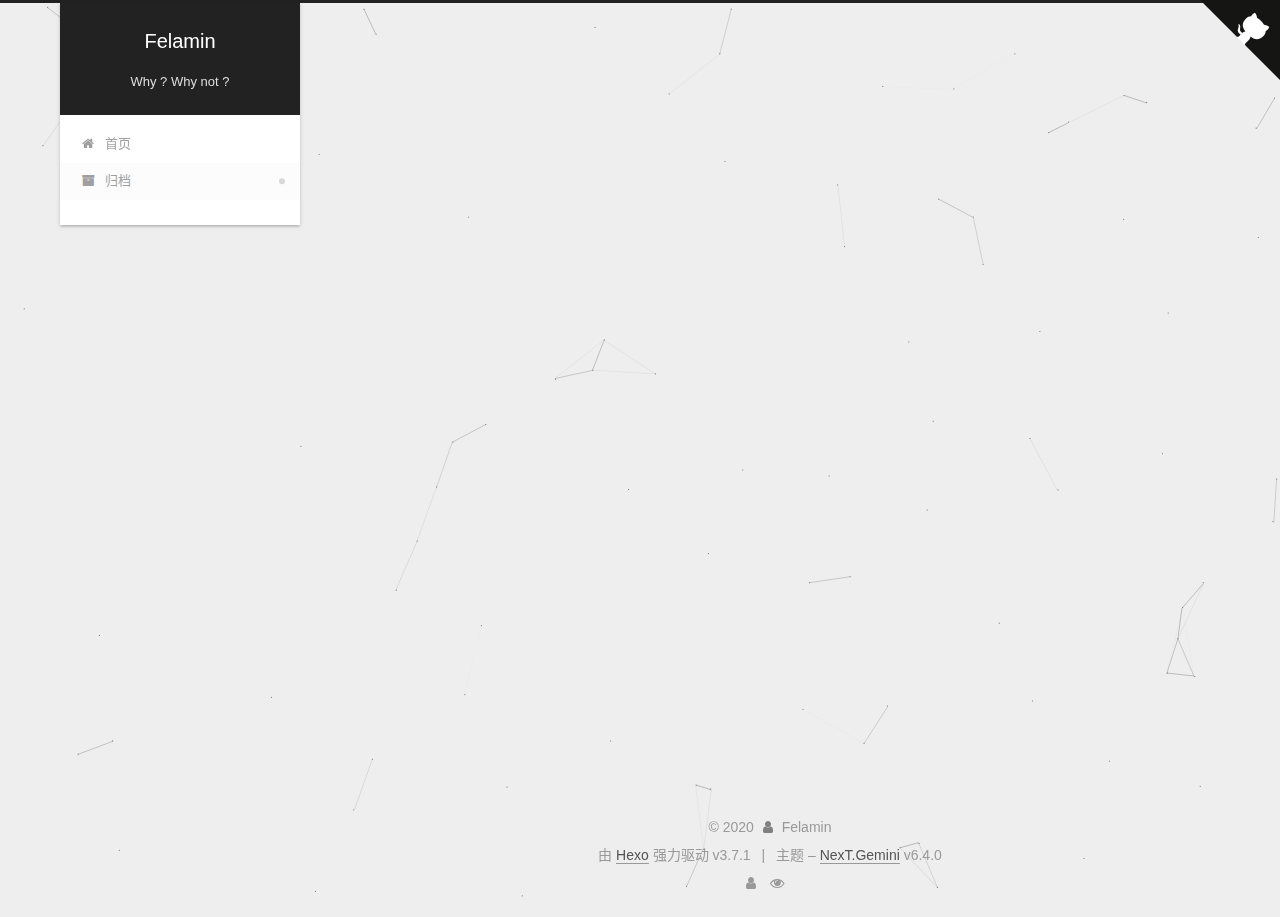
<file: archives/2018/09/index.html>
<!DOCTYPE html>












  


<html class="theme-next gemini use-motion" lang="zh-CN">
<head>
  <meta charset="UTF-8"/>
<meta http-equiv="X-UA-Compatible" content="IE=edge" />
<meta name="viewport" content="width=device-width, initial-scale=1, maximum-scale=2"/>
<meta name="theme-color" content="#222">






  
  
    
    
  <script src="/lib/pace/pace.min.js?v=1.0.2"></script>
  <link href="/lib/pace/pace-theme-minimal.min.css?v=1.0.2" rel="stylesheet">







<meta http-equiv="Cache-Control" content="no-transform" />
<meta http-equiv="Cache-Control" content="no-siteapp" />






















<link href="/lib/font-awesome/css/font-awesome.min.css?v=4.6.2" rel="stylesheet" type="text/css" />

<link href="/css/main.css?v=6.4.0" rel="stylesheet" type="text/css" />


  <link rel="apple-touch-icon" sizes="180x180" href="/images/apple-touch-icon-next.png?v=6.4.0">


  <link rel="icon" type="image/png" sizes="32x32" href="/images/favicon.ico?v=6.4.0">


  <link rel="icon" type="image/png" sizes="16x16" href="/images/favicon.ico?v=6.4.0">


  <link rel="mask-icon" href="/images/logo.svg?v=6.4.0" color="#222">









<script type="text/javascript" id="hexo.configurations">
  var NexT = window.NexT || {};
  var CONFIG = {
    root: '/',
    scheme: 'Gemini',
    version: '6.4.0',
    sidebar: {"position":"left","display":"post","offset":12,"b2t":false,"scrollpercent":false,"onmobile":false},
    fancybox: false,
    fastclick: false,
    lazyload: false,
    tabs: true,
    motion: {"enable":true,"async":false,"transition":{"post_block":"fadeIn","post_header":"slideDownIn","post_body":"slideDownIn","coll_header":"slideLeftIn","sidebar":"slideUpIn"}},
    algolia: {
      applicationID: '',
      apiKey: '',
      indexName: '',
      hits: {"per_page":10},
      labels: {"input_placeholder":"Search for Posts","hits_empty":"We didn't find any results for the search: ${query}","hits_stats":"${hits} results found in ${time} ms"}
    }
  };
</script>


  




  <meta name="description" content="Just do all I could">
<meta name="keywords" content="felamin">
<meta property="og:type" content="website">
<meta property="og:title" content="Felamin">
<meta property="og:url" content="http://yoursite.com/archives/2018/09/index.html">
<meta property="og:site_name" content="Felamin">
<meta property="og:description" content="Just do all I could">
<meta property="og:locale" content="zh-CN">
<meta name="twitter:card" content="summary">
<meta name="twitter:title" content="Felamin">
<meta name="twitter:description" content="Just do all I could">






  <link rel="canonical" href="http://yoursite.com/archives/2018/09/"/>



<script type="text/javascript" id="page.configurations">
  CONFIG.page = {
    sidebar: "",
  };
</script>

  <title>归档 | Felamin</title>
  









  <noscript>
  <style type="text/css">
    .use-motion .motion-element,
    .use-motion .brand,
    .use-motion .menu-item,
    .sidebar-inner,
    .use-motion .post-block,
    .use-motion .pagination,
    .use-motion .comments,
    .use-motion .post-header,
    .use-motion .post-body,
    .use-motion .collection-title { opacity: initial; }

    .use-motion .logo,
    .use-motion .site-title,
    .use-motion .site-subtitle {
      opacity: initial;
      top: initial;
    }

    .use-motion {
      .logo-line-before i { left: initial; }
      .logo-line-after i { right: initial; }
    }
  </style>
</noscript>

</head>

<body itemscope itemtype="http://schema.org/WebPage" lang="zh-CN">

  
  
    
  

  <div class="container sidebar-position-left page-archive">
    <div class="headband"></div>
    <a href="https://github.com/DidoFitch" class="github-corner" aria-label="View source on Github"><svg width="80" height="80" viewBox="0 0 250 250" style="fill:#151513; color:#fff; position: absolute; top: 0; border: 0; right: 0;" aria-hidden="true"><path d="M0,0 L115,115 L130,115 L142,142 L250,250 L250,0 Z"></path><path d="M128.3,109.0 C113.8,99.7 119.0,89.6 119.0,89.6 C122.0,82.7 120.5,78.6 120.5,78.6 C119.2,72.0 123.4,76.3 123.4,76.3 C127.3,80.9 125.5,87.3 125.5,87.3 C122.9,97.6 130.6,101.9 134.4,103.2" fill="currentColor" style="transform-origin: 130px 106px;" class="octo-arm"></path><path d="M115.0,115.0 C114.9,115.1 118.7,116.5 119.8,115.4 L133.7,101.6 C136.9,99.2 139.9,98.4 142.2,98.6 C133.8,88.0 127.5,74.4 143.8,58.0 C148.5,53.4 154.0,51.2 159.7,51.0 C160.3,49.4 163.2,43.6 171.4,40.1 C171.4,40.1 176.1,42.5 178.8,56.2 C183.1,58.6 187.2,61.8 190.9,65.4 C194.5,69.0 197.7,73.2 200.1,77.6 C213.8,80.2 216.3,84.9 216.3,84.9 C212.7,93.1 206.9,96.0 205.4,96.6 C205.1,102.4 203.0,107.8 198.3,112.5 C181.9,128.9 168.3,122.5 157.7,114.1 C157.9,116.9 156.7,120.9 152.7,124.9 L141.0,136.5 C139.8,137.7 141.6,141.9 141.8,141.8 Z" fill="currentColor" class="octo-body"></path></svg></a><style>.github-corner:hover .octo-arm{animation:octocat-wave 560ms ease-in-out}@keyframes octocat-wave{0%,100%{transform:rotate(0)}20%,60%{transform:rotate(-25deg)}40%,80%{transform:rotate(10deg)}}@media (max-width:500px){.github-corner:hover .octo-arm{animation:none}.github-corner .octo-arm{animation:octocat-wave 560ms ease-in-out}}</style>
    <header id="header" class="header" itemscope itemtype="http://schema.org/WPHeader">
      <div class="header-inner"><div class="site-brand-wrapper">
  <div class="site-meta ">
    

    <div class="custom-logo-site-title">
      <a href="/" class="brand" rel="start">
        <span class="logo-line-before"><i></i></span>
        <span class="site-title">Felamin</span>
        <span class="logo-line-after"><i></i></span>
      </a>
    </div>
    
      
        <p class="site-subtitle">Why ? Why not ?</p>
      
    
  </div>

  <div class="site-nav-toggle">
    <button aria-label="切换导航栏">
      <span class="btn-bar"></span>
      <span class="btn-bar"></span>
      <span class="btn-bar"></span>
    </button>
  </div>
</div>



<nav class="site-nav">
  
    <ul id="menu" class="menu">
      
        
        
        
          
          <li class="menu-item menu-item-home">
    <a href="/" rel="section">
      <i class="menu-item-icon fa fa-fw fa-home"></i> <br />首页</a>
  </li>
        
        
        
          
          <li class="menu-item menu-item-archives menu-item-active">
    <a href="/archives/" rel="section">
      <i class="menu-item-icon fa fa-fw fa-archive"></i> <br />归档</a>
  </li>

      
      
    </ul>
  

  

  
</nav>



  



</div>
    </header>

    


    <main id="main" class="main">
      <div class="main-inner">
        <div class="content-wrap">
          
            

    
    
      
      
    
      
      
    
    

  


          
          <div id="content" class="content">
            

  
  
  
  <div class="post-block archive">
    <div id="posts" class="posts-collapse">
      <span class="archive-move-on"></span>

      
      <span class="archive-page-counter">
        
        
        
          
        
        嗯..! 目前共计 2 篇日志。 继续努力。
      </span>
      

      

        
        
        

        
          
          <div class="collection-title">
            <h1 class="archive-year" id="archive-year-2018">2018</h1>
          </div>
        
        

        

  <article class="post post-type-normal" itemscope itemtype="http://schema.org/Article">
    <header class="post-header">

      <h2 class="post-title">
        
            <a class="post-title-link" href="/2018/09/06/Resume/" itemprop="url">
              
                <span itemprop="name">Resume</span>
              
            </a>
        
      </h2>

      <div class="post-meta">
        <time class="post-time" itemprop="dateCreated"
              datetime="2018-09-06T14:26:00+08:00"
              content="2018-09-06" >
          09-06
        </time>
      </div>

    </header>
  </article>



      

        
        
        

        
        

        

  <article class="post post-type-normal" itemscope itemtype="http://schema.org/Article">
    <header class="post-header">

      <h2 class="post-title">
        
            <a class="post-title-link" href="/2018/09/04/hello-world/" itemprop="url">
              
                <span itemprop="name">Why?Why Not?</span>
              
            </a>
        
      </h2>

      <div class="post-meta">
        <time class="post-time" itemprop="dateCreated"
              datetime="2018-09-04T11:45:00+08:00"
              content="2018-09-04" >
          09-04
        </time>
      </div>

    </header>
  </article>



      

    </div>
  </div>
  
  
  

  



          </div>
          

        </div>
        
          
  
  <div class="sidebar-toggle">
    <div class="sidebar-toggle-line-wrap">
      <span class="sidebar-toggle-line sidebar-toggle-line-first"></span>
      <span class="sidebar-toggle-line sidebar-toggle-line-middle"></span>
      <span class="sidebar-toggle-line sidebar-toggle-line-last"></span>
    </div>
  </div>

  <aside id="sidebar" class="sidebar">
    
    <div class="sidebar-inner">

      

      

      <section class="site-overview-wrap sidebar-panel sidebar-panel-active">
        <div class="site-overview">
          <div class="site-author motion-element" itemprop="author" itemscope itemtype="http://schema.org/Person">
            
              <img class="site-author-image" itemprop="image"
                src="/images/avatar.png"
                alt="Felamin" />
            
              <p class="site-author-name" itemprop="name">Felamin</p>
              <p class="site-description motion-element" itemprop="description">Just do all I could</p>
          </div>

          
            <nav class="site-state motion-element">
              
                <div class="site-state-item site-state-posts">
                
                  <a href="/archives/">
                
                    <span class="site-state-item-count">2</span>
                    <span class="site-state-item-name">日志</span>
                  </a>
                </div>
              

              
                
                
                <div class="site-state-item site-state-categories">
                  
                    
                    
                      
                    
                    <span class="site-state-item-count">1</span>
                    <span class="site-state-item-name">分类</span>
                  
                </div>
              

              
                
                
                <div class="site-state-item site-state-tags">
                  
                    
                    
                      
                    
                      
                    
                      
                    
                      
                    
                    <span class="site-state-item-count">4</span>
                    <span class="site-state-item-name">标签</span>
                  
                </div>
              
            </nav>
          

          

          

          
          

          
          

          
            
          
          

        </div>
      </section>

      

      

    </div>
    <div id="music163player">
        <iframe frameborder="no" border="0" marginwidth="0" marginheight="0" width=330 height=86 src="//music.163.com/outchain/player?type=2&id=468490608&auto=0&height=66"></iframe>
    </div>
  </aside>


        
      </div>
      <canvas></canvas>
    </main>

    <footer id="footer" class="footer">
      <div class="footer-inner">
        <div class="copyright">&copy; <span itemprop="copyrightYear">2020</span>
  <span class="with-love" id="animate">
    <i class="fa fa-user"></i>
  </span>
  <span class="author" itemprop="copyrightHolder">Felamin</span>

  

  
</div>




  <div class="powered-by">由 <a class="theme-link" target="_blank" href="https://hexo.io">Hexo</a> 强力驱动 v3.7.1</div>



  <span class="post-meta-divider">|</span>



  <div class="theme-info">主题 – <a class="theme-link" target="_blank" href="https://theme-next.org">NexT.Gemini</a> v6.4.0</div>




        
<div class="busuanzi-count">
  <script async src="https://dn-lbstatics.qbox.me/busuanzi/2.3/busuanzi.pure.mini.js"></script>

  
    <span class="site-uv" title="总访客量">
      <i class="fa fa-user"></i>
      <span class="busuanzi-value" id="busuanzi_value_site_uv"></span>
    </span>
  

  
    <span class="site-pv" title="总访问量">
      <i class="fa fa-eye"></i>
      <span class="busuanzi-value" id="busuanzi_value_site_pv"></span>
    </span>
  
</div>









        
      </div>
    </footer>

    
      <div class="back-to-top">
        <i class="fa fa-arrow-up"></i>
        
      </div>
    

    
	
    

    
  </div>

  

<script type="text/javascript">
  if (Object.prototype.toString.call(window.Promise) !== '[object Function]') {
    window.Promise = null;
  }
</script>














  













  
  
    <script type="text/javascript" src="/lib/jquery/index.js?v=2.1.3"></script>
  

  
  
    <script type="text/javascript" src="/lib/velocity/velocity.min.js?v=1.2.1"></script>
  

  
  
    <script type="text/javascript" src="/lib/velocity/velocity.ui.min.js?v=1.2.1"></script>
  

  
  
    <script type="text/javascript" src="/lib/canvas-nest/canvas-nest.min.js"></script>
  


  


  <script type="text/javascript" src="/js/src/utils.js?v=6.4.0"></script>

  <script type="text/javascript" src="/js/src/motion.js?v=6.4.0"></script>



  
  


  <script type="text/javascript" src="/js/src/affix.js?v=6.4.0"></script>

  <script type="text/javascript" src="/js/src/schemes/pisces.js?v=6.4.0"></script>



  

  


  <script type="text/javascript" src="/js/src/bootstrap.js?v=6.4.0"></script>



  



  










  





  

  

  

  

  
  

  

  

  

  

  

</body>
</html>
</file>
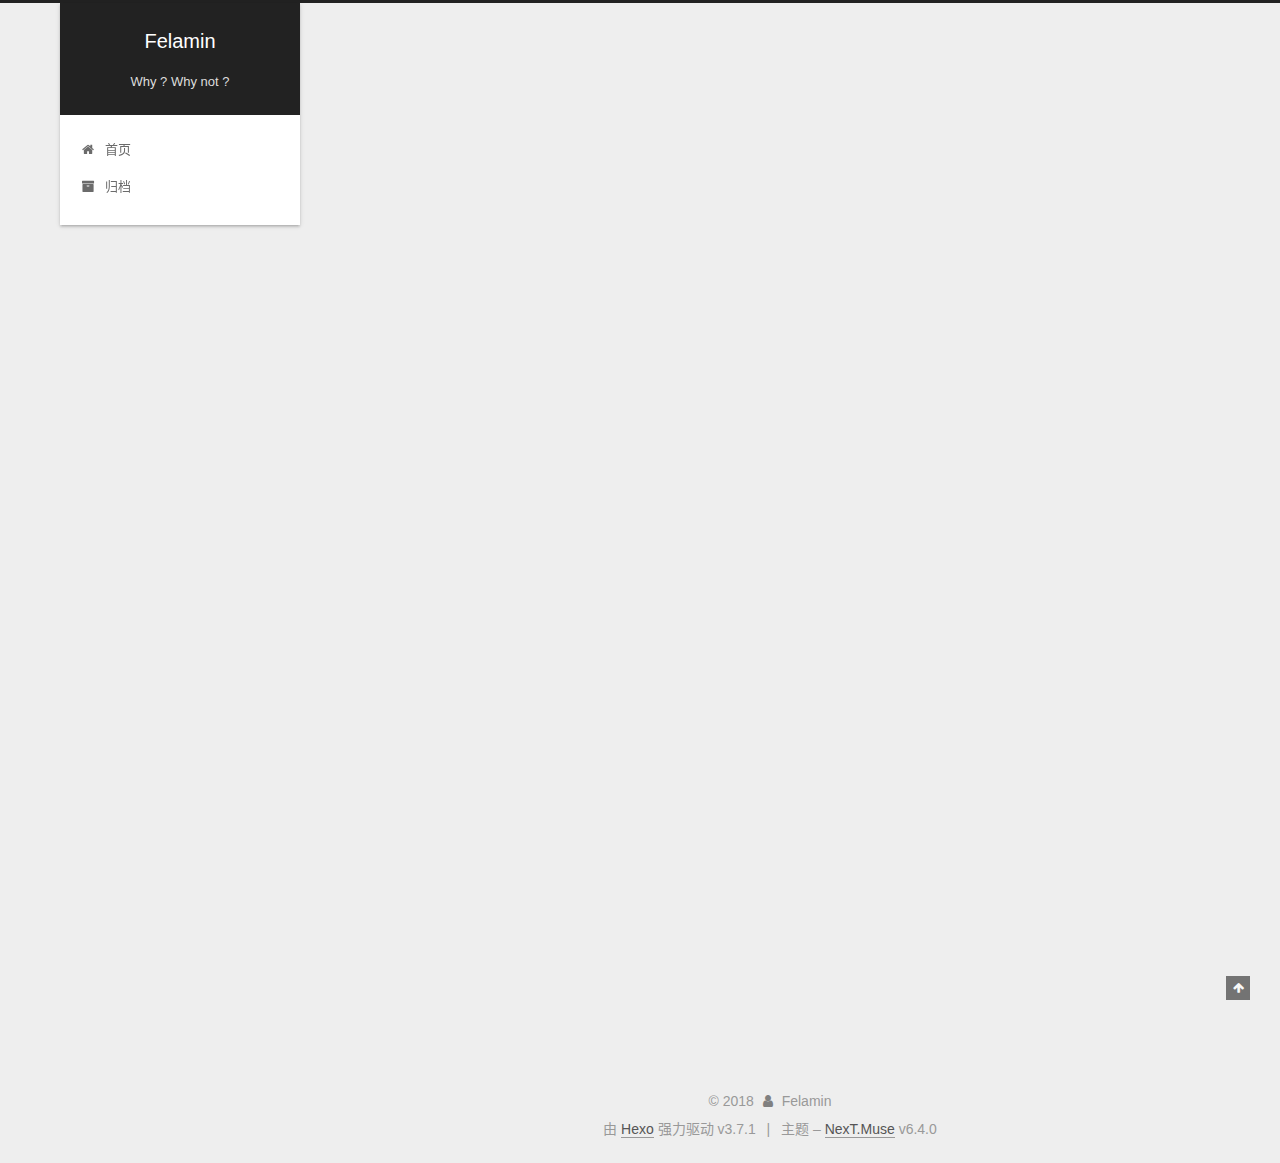
<file: 2018/08/29/hello-world/index.html>
<!DOCTYPE html>












  


<html class="theme-next muse use-motion" lang="zh-CN">
<head>
  <meta charset="UTF-8"/>
<meta http-equiv="X-UA-Compatible" content="IE=edge" />
<meta name="viewport" content="width=device-width, initial-scale=1, maximum-scale=2"/>
<meta name="theme-color" content="#222">












<meta http-equiv="Cache-Control" content="no-transform" />
<meta http-equiv="Cache-Control" content="no-siteapp" />






















<link href="/lib/font-awesome/css/font-awesome.min.css?v=4.6.2" rel="stylesheet" type="text/css" />

<link href="/css/main.css?v=6.4.0" rel="stylesheet" type="text/css" />


  <link rel="apple-touch-icon" sizes="180x180" href="/images/apple-touch-icon-next.png?v=6.4.0">


  <link rel="icon" type="image/png" sizes="32x32" href="/images/favicon.ico?v=6.4.0">


  <link rel="icon" type="image/png" sizes="16x16" href="/images/favicon.ico?v=6.4.0">


  <link rel="mask-icon" href="/images/logo.svg?v=6.4.0" color="#222">









<script type="text/javascript" id="hexo.configurations">
  var NexT = window.NexT || {};
  var CONFIG = {
    root: '/',
    scheme: 'Muse',
    version: '6.4.0',
    sidebar: {"position":"left","display":"post","offset":12,"b2t":false,"scrollpercent":false,"onmobile":false},
    fancybox: false,
    fastclick: false,
    lazyload: false,
    tabs: true,
    motion: {"enable":true,"async":false,"transition":{"post_block":"fadeIn","post_header":"slideDownIn","post_body":"slideDownIn","coll_header":"slideLeftIn","sidebar":"slideUpIn"}},
    algolia: {
      applicationID: '',
      apiKey: '',
      indexName: '',
      hits: {"per_page":10},
      labels: {"input_placeholder":"Search for Posts","hits_empty":"We didn't find any results for the search: ${query}","hits_stats":"${hits} results found in ${time} ms"}
    }
  };
</script>


  




  <meta name="description" content="Welcome to Hexo! This is your very first post. Check documentation for more info. If you get any problems when using Hexo, you can find the answer in troubleshooting or you can ask me on GitHub. Quick">
<meta name="keywords" content="felamin">
<meta property="og:type" content="article">
<meta property="og:title" content="Hello World">
<meta property="og:url" content="http://yoursite.com/2018/08/29/hello-world/index.html">
<meta property="og:site_name" content="Felamin">
<meta property="og:description" content="Welcome to Hexo! This is your very first post. Check documentation for more info. If you get any problems when using Hexo, you can find the answer in troubleshooting or you can ask me on GitHub. Quick">
<meta property="og:locale" content="zh-CN">
<meta property="og:updated_time" content="2018-08-29T03:19:48.634Z">
<meta name="twitter:card" content="summary">
<meta name="twitter:title" content="Hello World">
<meta name="twitter:description" content="Welcome to Hexo! This is your very first post. Check documentation for more info. If you get any problems when using Hexo, you can find the answer in troubleshooting or you can ask me on GitHub. Quick">






  <link rel="canonical" href="http://yoursite.com/2018/08/29/hello-world/"/>



<script type="text/javascript" id="page.configurations">
  CONFIG.page = {
    sidebar: "",
  };
</script>

  <title>Hello World | Felamin</title>
  









  <noscript>
  <style type="text/css">
    .use-motion .motion-element,
    .use-motion .brand,
    .use-motion .menu-item,
    .sidebar-inner,
    .use-motion .post-block,
    .use-motion .pagination,
    .use-motion .comments,
    .use-motion .post-header,
    .use-motion .post-body,
    .use-motion .collection-title { opacity: initial; }

    .use-motion .logo,
    .use-motion .site-title,
    .use-motion .site-subtitle {
      opacity: initial;
      top: initial;
    }

    .use-motion {
      .logo-line-before i { left: initial; }
      .logo-line-after i { right: initial; }
    }
  </style>
</noscript>

</head>

<body itemscope itemtype="http://schema.org/WebPage" lang="zh-CN">

  
  
    
  

  <div class="container sidebar-position-left page-post-detail">
    <div class="headband"></div>

    <header id="header" class="header" itemscope itemtype="http://schema.org/WPHeader">
      <div class="header-inner"><div class="site-brand-wrapper">
  <div class="site-meta ">
    

    <div class="custom-logo-site-title">
      <a href="/" class="brand" rel="start">
        <span class="logo-line-before"><i></i></span>
        <span class="site-title">Felamin</span>
        <span class="logo-line-after"><i></i></span>
      </a>
    </div>
    
      
        <p class="site-subtitle">Why ? Why not ?</p>
      
    
  </div>

  <div class="site-nav-toggle">
    <button aria-label="切换导航栏">
      <span class="btn-bar"></span>
      <span class="btn-bar"></span>
      <span class="btn-bar"></span>
    </button>
  </div>
</div>



<nav class="site-nav">
  
    <ul id="menu" class="menu">
      
        
        
        
          
          <li class="menu-item menu-item-home">
    <a href="/" rel="section">
      <i class="menu-item-icon fa fa-fw fa-home"></i> <br />首页</a>
  </li>
        
        
        
          
          <li class="menu-item menu-item-archives">
    <a href="/archives/" rel="section">
      <i class="menu-item-icon fa fa-fw fa-archive"></i> <br />归档</a>
  </li>

      
      
    </ul>
  

  
    

  

  
</nav>



  



</div>
    </header>

    


    <main id="main" class="main">
      <div class="main-inner">
        <div class="content-wrap">
          
          <div id="content" class="content">
            

  <div id="posts" class="posts-expand">
    

  

  
  
  

  

  <article class="post post-type-normal" itemscope itemtype="http://schema.org/Article">
  
  
  
  <div class="post-block">
    <link itemprop="mainEntityOfPage" href="http://yoursite.com/2018/08/29/hello-world/">

    <span hidden itemprop="author" itemscope itemtype="http://schema.org/Person">
      <meta itemprop="name" content="Felamin">
      <meta itemprop="description" content="Just do all I could">
      <meta itemprop="image" content="/images/avatar.gif">
    </span>

    <span hidden itemprop="publisher" itemscope itemtype="http://schema.org/Organization">
      <meta itemprop="name" content="Felamin">
    </span>

    
      <header class="post-header">

        
        
          <h1 class="post-title" itemprop="name headline">Hello World
              
            
          </h1>
        

        <div class="post-meta">
          <span class="post-time">

            
            
            

            
              <span class="post-meta-item-icon">
                <i class="fa fa-calendar-o"></i>
              </span>
              
                <span class="post-meta-item-text">发表于</span>
              

              
                
              

              <time title="创建时间：2018-08-29 11:19:48" itemprop="dateCreated datePublished" datetime="2018-08-29T11:19:48+08:00">2018-08-29</time>
            

            
          </span>

          

          
            
          

          
          

          

          

          

        </div>
      </header>
    

    
    
    
    <div class="post-body" itemprop="articleBody">

      
      

      
        <p>Welcome to <a href="https://hexo.io/" target="_blank" rel="noopener">Hexo</a>! This is your very first post. Check <a href="https://hexo.io/docs/" target="_blank" rel="noopener">documentation</a> for more info. If you get any problems when using Hexo, you can find the answer in <a href="https://hexo.io/docs/troubleshooting.html" target="_blank" rel="noopener">troubleshooting</a> or you can ask me on <a href="https://github.com/hexojs/hexo/issues" target="_blank" rel="noopener">GitHub</a>.</p>
<h2 id="Quick-Start"><a href="#Quick-Start" class="headerlink" title="Quick Start"></a>Quick Start</h2><h3 id="Create-a-new-post"><a href="#Create-a-new-post" class="headerlink" title="Create a new post"></a>Create a new post</h3><figure class="highlight bash"><table><tr><td class="gutter"><pre><span class="line">1</span><br></pre></td><td class="code"><pre><span class="line">$ hexo new <span class="string">"My New Post"</span></span><br></pre></td></tr></table></figure>
<p>More info: <a href="https://hexo.io/docs/writing.html" target="_blank" rel="noopener">Writing</a></p>
<h3 id="Run-server"><a href="#Run-server" class="headerlink" title="Run server"></a>Run server</h3><figure class="highlight bash"><table><tr><td class="gutter"><pre><span class="line">1</span><br></pre></td><td class="code"><pre><span class="line">$ hexo server</span><br></pre></td></tr></table></figure>
<p>More info: <a href="https://hexo.io/docs/server.html" target="_blank" rel="noopener">Server</a></p>
<h3 id="Generate-static-files"><a href="#Generate-static-files" class="headerlink" title="Generate static files"></a>Generate static files</h3><figure class="highlight bash"><table><tr><td class="gutter"><pre><span class="line">1</span><br></pre></td><td class="code"><pre><span class="line">$ hexo generate</span><br></pre></td></tr></table></figure>
<p>More info: <a href="https://hexo.io/docs/generating.html" target="_blank" rel="noopener">Generating</a></p>
<h3 id="Deploy-to-remote-sites"><a href="#Deploy-to-remote-sites" class="headerlink" title="Deploy to remote sites"></a>Deploy to remote sites</h3><figure class="highlight bash"><table><tr><td class="gutter"><pre><span class="line">1</span><br></pre></td><td class="code"><pre><span class="line">$ hexo deploy</span><br></pre></td></tr></table></figure>
<p>More info: <a href="https://hexo.io/docs/deployment.html" target="_blank" rel="noopener">Deployment</a></p>

      
    </div>

    

    
    
    

    

    

    

    <footer class="post-footer">
      

      
      
      

      

      
      
    </footer>
  </div>
  
  
  
  </article>


  </div>


          </div>
          

  



        </div>
        
          
  
  <div class="sidebar-toggle">
    <div class="sidebar-toggle-line-wrap">
      <span class="sidebar-toggle-line sidebar-toggle-line-first"></span>
      <span class="sidebar-toggle-line sidebar-toggle-line-middle"></span>
      <span class="sidebar-toggle-line sidebar-toggle-line-last"></span>
    </div>
  </div>

  <aside id="sidebar" class="sidebar">
    
    <div class="sidebar-inner">

      

      
        <ul class="sidebar-nav motion-element">
          <li class="sidebar-nav-toc sidebar-nav-active" data-target="post-toc-wrap">
            文章目录
          </li>
          <li class="sidebar-nav-overview" data-target="site-overview-wrap">
            站点概览
          </li>
        </ul>
      

      <section class="site-overview-wrap sidebar-panel">
        <div class="site-overview">
          <div class="site-author motion-element" itemprop="author" itemscope itemtype="http://schema.org/Person">
            
              <p class="site-author-name" itemprop="name">Felamin</p>
              <p class="site-description motion-element" itemprop="description">Just do all I could</p>
          </div>

          
            <nav class="site-state motion-element">
              
                <div class="site-state-item site-state-posts">
                
                  <a href="/archives/">
                
                    <span class="site-state-item-count">1</span>
                    <span class="site-state-item-name">日志</span>
                  </a>
                </div>
              

              

              
            </nav>
          

          

          

          
          

          
          

          
            
          
          

        </div>
      </section>

      
      <!--noindex-->
        <section class="post-toc-wrap motion-element sidebar-panel sidebar-panel-active">
          <div class="post-toc">

            
              
            

            
              <div class="post-toc-content"><ol class="nav"><li class="nav-item nav-level-2"><a class="nav-link" href="#Quick-Start"><span class="nav-number">1.</span> <span class="nav-text">Quick Start</span></a><ol class="nav-child"><li class="nav-item nav-level-3"><a class="nav-link" href="#Create-a-new-post"><span class="nav-number">1.1.</span> <span class="nav-text">Create a new post</span></a></li><li class="nav-item nav-level-3"><a class="nav-link" href="#Run-server"><span class="nav-number">1.2.</span> <span class="nav-text">Run server</span></a></li><li class="nav-item nav-level-3"><a class="nav-link" href="#Generate-static-files"><span class="nav-number">1.3.</span> <span class="nav-text">Generate static files</span></a></li><li class="nav-item nav-level-3"><a class="nav-link" href="#Deploy-to-remote-sites"><span class="nav-number">1.4.</span> <span class="nav-text">Deploy to remote sites</span></a></li></ol></li></ol></div>
            

          </div>
        </section>
      <!--/noindex-->
      

      

    </div>
  </aside>


        
      </div>
    </main>

    <footer id="footer" class="footer">
      <div class="footer-inner">
        <div class="copyright">&copy; <span itemprop="copyrightYear">2018</span>
  <span class="with-love" id="animate">
    <i class="fa fa-user"></i>
  </span>
  <span class="author" itemprop="copyrightHolder">Felamin</span>

  

  
</div>




  <div class="powered-by">由 <a class="theme-link" target="_blank" href="https://hexo.io">Hexo</a> 强力驱动 v3.7.1</div>



  <span class="post-meta-divider">|</span>



  <div class="theme-info">主题 – <a class="theme-link" target="_blank" href="https://theme-next.org">NexT.Muse</a> v6.4.0</div>




        








        
      </div>
    </footer>

    
      <div class="back-to-top">
        <i class="fa fa-arrow-up"></i>
        
      </div>
    

    
	
    

    
  </div>

  

<script type="text/javascript">
  if (Object.prototype.toString.call(window.Promise) !== '[object Function]') {
    window.Promise = null;
  }
</script>


























  
  
    <script type="text/javascript" src="/lib/jquery/index.js?v=2.1.3"></script>
  

  
  
    <script type="text/javascript" src="/lib/velocity/velocity.min.js?v=1.2.1"></script>
  

  
  
    <script type="text/javascript" src="/lib/velocity/velocity.ui.min.js?v=1.2.1"></script>
  


  


  <script type="text/javascript" src="/js/src/utils.js?v=6.4.0"></script>

  <script type="text/javascript" src="/js/src/motion.js?v=6.4.0"></script>



  
  

  
  <script type="text/javascript" src="/js/src/scrollspy.js?v=6.4.0"></script>
<script type="text/javascript" src="/js/src/post-details.js?v=6.4.0"></script>



  


  <script type="text/javascript" src="/js/src/bootstrap.js?v=6.4.0"></script>



  



  










  





  

  

  

  

  
  

  

  

  

  

  

</body>
</html>
</file>
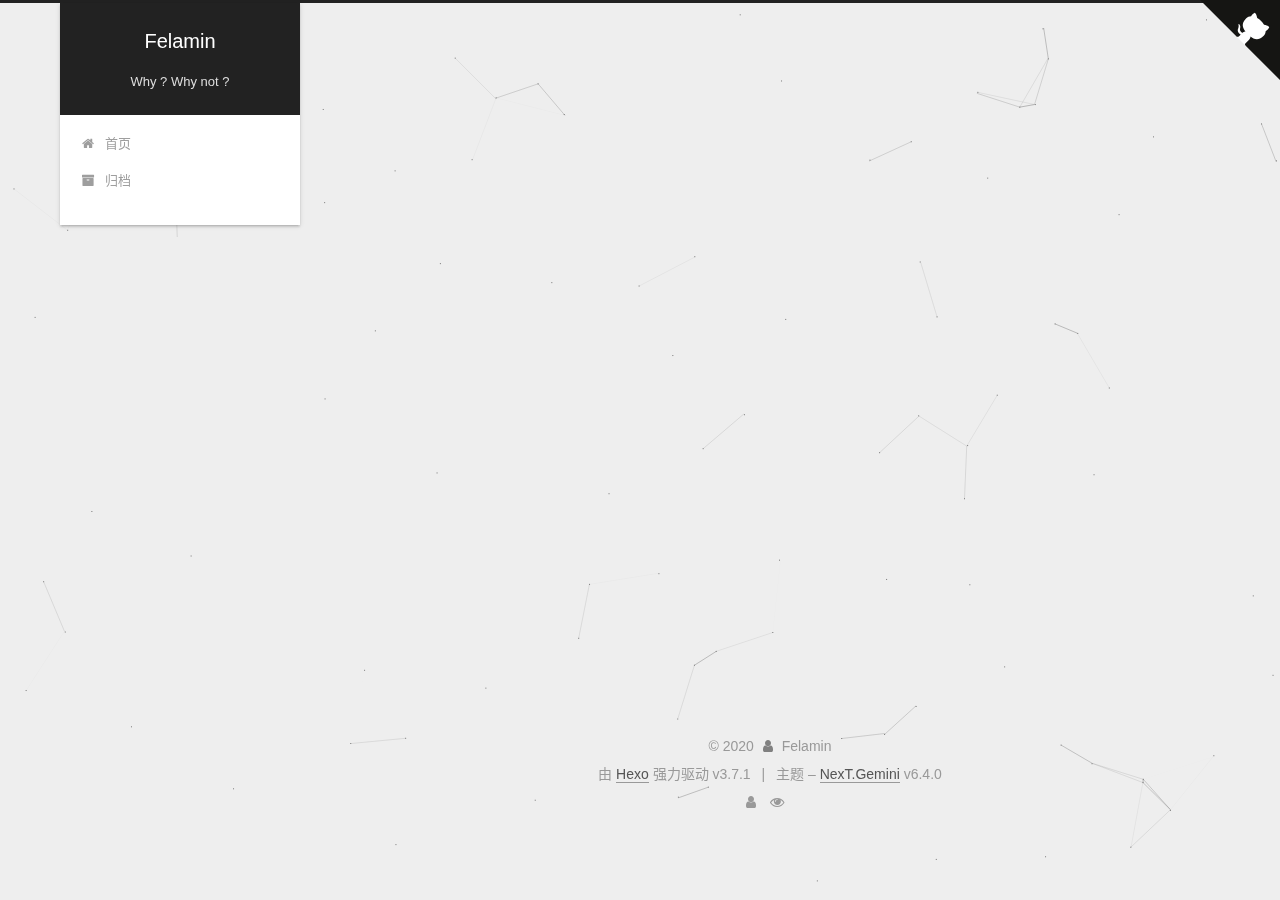
<file: 2018/09/04/hello-world/index.html>
<!DOCTYPE html>












  


<html class="theme-next gemini use-motion" lang="zh-CN">
<head>
  <meta charset="UTF-8"/>
<meta http-equiv="X-UA-Compatible" content="IE=edge" />
<meta name="viewport" content="width=device-width, initial-scale=1, maximum-scale=2"/>
<meta name="theme-color" content="#222">






  
  
    
    
  <script src="/lib/pace/pace.min.js?v=1.0.2"></script>
  <link href="/lib/pace/pace-theme-minimal.min.css?v=1.0.2" rel="stylesheet">







<meta http-equiv="Cache-Control" content="no-transform" />
<meta http-equiv="Cache-Control" content="no-siteapp" />






















<link href="/lib/font-awesome/css/font-awesome.min.css?v=4.6.2" rel="stylesheet" type="text/css" />

<link href="/css/main.css?v=6.4.0" rel="stylesheet" type="text/css" />


  <link rel="apple-touch-icon" sizes="180x180" href="/images/apple-touch-icon-next.png?v=6.4.0">


  <link rel="icon" type="image/png" sizes="32x32" href="/images/favicon.ico?v=6.4.0">


  <link rel="icon" type="image/png" sizes="16x16" href="/images/favicon.ico?v=6.4.0">


  <link rel="mask-icon" href="/images/logo.svg?v=6.4.0" color="#222">









<script type="text/javascript" id="hexo.configurations">
  var NexT = window.NexT || {};
  var CONFIG = {
    root: '/',
    scheme: 'Gemini',
    version: '6.4.0',
    sidebar: {"position":"left","display":"post","offset":12,"b2t":false,"scrollpercent":false,"onmobile":false},
    fancybox: false,
    fastclick: false,
    lazyload: false,
    tabs: true,
    motion: {"enable":true,"async":false,"transition":{"post_block":"fadeIn","post_header":"slideDownIn","post_body":"slideDownIn","coll_header":"slideLeftIn","sidebar":"slideUpIn"}},
    algolia: {
      applicationID: '',
      apiKey: '',
      indexName: '',
      hits: {"per_page":10},
      labels: {"input_placeholder":"Search for Posts","hits_empty":"We didn't find any results for the search: ${query}","hits_stats":"${hits} results found in ${time} ms"}
    }
  };
</script>


  




  <meta name="description" content="Sometimes  Always Thinking About Future Welcome to Felamin! This is my blog. my community based on nodejs &amp;amp; layuiClick to fly.felamin.xyz,welcome to register and post.  More project: Github">
<meta name="keywords" content="Links,WelComes">
<meta property="og:type" content="article">
<meta property="og:title" content="Why?Why Not?">
<meta property="og:url" content="http://yoursite.com/2018/09/04/hello-world/index.html">
<meta property="og:site_name" content="Felamin">
<meta property="og:description" content="Sometimes  Always Thinking About Future Welcome to Felamin! This is my blog. my community based on nodejs &amp;amp; layuiClick to fly.felamin.xyz,welcome to register and post.  More project: Github">
<meta property="og:locale" content="zh-CN">
<meta property="og:updated_time" content="2018-09-04T06:03:06.000Z">
<meta name="twitter:card" content="summary">
<meta name="twitter:title" content="Why?Why Not?">
<meta name="twitter:description" content="Sometimes  Always Thinking About Future Welcome to Felamin! This is my blog. my community based on nodejs &amp;amp; layuiClick to fly.felamin.xyz,welcome to register and post.  More project: Github">






  <link rel="canonical" href="http://yoursite.com/2018/09/04/hello-world/"/>



<script type="text/javascript" id="page.configurations">
  CONFIG.page = {
    sidebar: "",
  };
</script>

  <title>Why?Why Not? | Felamin</title>
  









  <noscript>
  <style type="text/css">
    .use-motion .motion-element,
    .use-motion .brand,
    .use-motion .menu-item,
    .sidebar-inner,
    .use-motion .post-block,
    .use-motion .pagination,
    .use-motion .comments,
    .use-motion .post-header,
    .use-motion .post-body,
    .use-motion .collection-title { opacity: initial; }

    .use-motion .logo,
    .use-motion .site-title,
    .use-motion .site-subtitle {
      opacity: initial;
      top: initial;
    }

    .use-motion {
      .logo-line-before i { left: initial; }
      .logo-line-after i { right: initial; }
    }
  </style>
</noscript>

</head>

<body itemscope itemtype="http://schema.org/WebPage" lang="zh-CN">

  
  
    
  

  <div class="container sidebar-position-left page-post-detail">
    <div class="headband"></div>
    <a href="https://github.com/DidoFitch" class="github-corner" aria-label="View source on Github"><svg width="80" height="80" viewBox="0 0 250 250" style="fill:#151513; color:#fff; position: absolute; top: 0; border: 0; right: 0;" aria-hidden="true"><path d="M0,0 L115,115 L130,115 L142,142 L250,250 L250,0 Z"></path><path d="M128.3,109.0 C113.8,99.7 119.0,89.6 119.0,89.6 C122.0,82.7 120.5,78.6 120.5,78.6 C119.2,72.0 123.4,76.3 123.4,76.3 C127.3,80.9 125.5,87.3 125.5,87.3 C122.9,97.6 130.6,101.9 134.4,103.2" fill="currentColor" style="transform-origin: 130px 106px;" class="octo-arm"></path><path d="M115.0,115.0 C114.9,115.1 118.7,116.5 119.8,115.4 L133.7,101.6 C136.9,99.2 139.9,98.4 142.2,98.6 C133.8,88.0 127.5,74.4 143.8,58.0 C148.5,53.4 154.0,51.2 159.7,51.0 C160.3,49.4 163.2,43.6 171.4,40.1 C171.4,40.1 176.1,42.5 178.8,56.2 C183.1,58.6 187.2,61.8 190.9,65.4 C194.5,69.0 197.7,73.2 200.1,77.6 C213.8,80.2 216.3,84.9 216.3,84.9 C212.7,93.1 206.9,96.0 205.4,96.6 C205.1,102.4 203.0,107.8 198.3,112.5 C181.9,128.9 168.3,122.5 157.7,114.1 C157.9,116.9 156.7,120.9 152.7,124.9 L141.0,136.5 C139.8,137.7 141.6,141.9 141.8,141.8 Z" fill="currentColor" class="octo-body"></path></svg></a><style>.github-corner:hover .octo-arm{animation:octocat-wave 560ms ease-in-out}@keyframes octocat-wave{0%,100%{transform:rotate(0)}20%,60%{transform:rotate(-25deg)}40%,80%{transform:rotate(10deg)}}@media (max-width:500px){.github-corner:hover .octo-arm{animation:none}.github-corner .octo-arm{animation:octocat-wave 560ms ease-in-out}}</style>
    <header id="header" class="header" itemscope itemtype="http://schema.org/WPHeader">
      <div class="header-inner"><div class="site-brand-wrapper">
  <div class="site-meta ">
    

    <div class="custom-logo-site-title">
      <a href="/" class="brand" rel="start">
        <span class="logo-line-before"><i></i></span>
        <span class="site-title">Felamin</span>
        <span class="logo-line-after"><i></i></span>
      </a>
    </div>
    
      
        <p class="site-subtitle">Why ? Why not ?</p>
      
    
  </div>

  <div class="site-nav-toggle">
    <button aria-label="切换导航栏">
      <span class="btn-bar"></span>
      <span class="btn-bar"></span>
      <span class="btn-bar"></span>
    </button>
  </div>
</div>



<nav class="site-nav">
  
    <ul id="menu" class="menu">
      
        
        
        
          
          <li class="menu-item menu-item-home">
    <a href="/" rel="section">
      <i class="menu-item-icon fa fa-fw fa-home"></i> <br />首页</a>
  </li>
        
        
        
          
          <li class="menu-item menu-item-archives">
    <a href="/archives/" rel="section">
      <i class="menu-item-icon fa fa-fw fa-archive"></i> <br />归档</a>
  </li>

      
      
    </ul>
  

  

  
</nav>



  



</div>
    </header>

    


    <main id="main" class="main">
      <div class="main-inner">
        <div class="content-wrap">
          
            

          
          <div id="content" class="content">
            

  <div id="posts" class="posts-expand">
    

  

  
  
  

  

  <article class="post post-type-normal" itemscope itemtype="http://schema.org/Article">
  
  
  
  <div class="post-block">
    <link itemprop="mainEntityOfPage" href="http://yoursite.com/2018/09/04/hello-world/">

    <span hidden itemprop="author" itemscope itemtype="http://schema.org/Person">
      <meta itemprop="name" content="Felamin">
      <meta itemprop="description" content="Just do all I could">
      <meta itemprop="image" content="/images/avatar.png">
    </span>

    <span hidden itemprop="publisher" itemscope itemtype="http://schema.org/Organization">
      <meta itemprop="name" content="Felamin">
    </span>

    
      <header class="post-header">

        
        
          <h1 class="post-title" itemprop="name headline">Why?Why Not?
              
            
          </h1>
        

        <div class="post-meta">
          <span class="post-time">

            
            
            

            
              <span class="post-meta-item-icon">
                <i class="fa fa-calendar-o"></i>
              </span>
              
                <span class="post-meta-item-text">发表于</span>
              

              
                
              

              <time title="创建时间：2018-09-04 11:45:00 / 修改时间：14:03:06" itemprop="dateCreated datePublished" datetime="2018-09-04T11:45:00+08:00">2018-09-04</time>
            

            
              

              
            
          </span>

          
            <span class="post-category" >
            
              <span class="post-meta-divider">|</span>
            
              <span class="post-meta-item-icon">
                <i class="fa fa-folder-o"></i>
              </span>
              
                <span class="post-meta-item-text">分类于</span>
              
              
                <span itemprop="about" itemscope itemtype="http://schema.org/Thing"><a href="/categories/mess/" itemprop="url" rel="index"><span itemprop="name">mess</span></a></span>

                
                
              
            </span>
          

          
            
          

          
          

          
            <span class="post-meta-divider">|</span>
            <span class="post-meta-item-icon"
            >
            <i class="fa fa-eye"></i>
             阅读次数： 
            <span class="busuanzi-value" id="busuanzi_value_page_pv" ></span>
            </span>
          

          

          

        </div>
      </header>
    

    
    
    
    <div class="post-body" itemprop="articleBody">

      
      

      
        <h3 id="Sometimes-Always-Thinking-About-Future"><a href="#Sometimes-Always-Thinking-About-Future" class="headerlink" title="Sometimes  Always Thinking About Future"></a>Sometimes  Always Thinking About Future</h3><hr>
<p>Welcome to <a href="http://felamin.xyz/" target="_blank" rel="noopener">Felamin</a>! This is my blog.</p>
<h4 id="my-community-based-on-nodejs-amp-layui"><a href="#my-community-based-on-nodejs-amp-layui" class="headerlink" title="my community based on nodejs &amp; layui"></a>my community based on nodejs &amp; layui</h4><p>Click to <a href="http://fly.felamin.xyz/" target="_blank" rel="noopener">fly.felamin.xyz</a>,welcome to register and post.</p>
<hr>
<p>More project: <a href="https://github.com/DidoFitch" target="_blank" rel="noopener">Github</a></p>

      
    </div>

    

    
    
    

    

    

    

    <footer class="post-footer">
      
        <div class="post-tags">
          
            <a href="/tags/Links/" rel="tag"># Links</a>
          
            <a href="/tags/WelComes/" rel="tag"># WelComes</a>
          
        </div>
      

      
      
      

      
        <div class="post-nav">
          <div class="post-nav-next post-nav-item">
            
          </div>

          <span class="post-nav-divider"></span>

          <div class="post-nav-prev post-nav-item">
            
              <a href="/2018/09/06/Resume/" rel="prev" title="Resume">
                Resume <i class="fa fa-chevron-right"></i>
              </a>
            
          </div>
        </div>
      

      
      
    </footer>
  </div>
  
  
  
  </article>


  </div>


          </div>
          

  



        </div>
        
          
  
  <div class="sidebar-toggle">
    <div class="sidebar-toggle-line-wrap">
      <span class="sidebar-toggle-line sidebar-toggle-line-first"></span>
      <span class="sidebar-toggle-line sidebar-toggle-line-middle"></span>
      <span class="sidebar-toggle-line sidebar-toggle-line-last"></span>
    </div>
  </div>

  <aside id="sidebar" class="sidebar">
    
    <div class="sidebar-inner">

      

      
        <ul class="sidebar-nav motion-element">
          <li class="sidebar-nav-toc sidebar-nav-active" data-target="post-toc-wrap">
            文章目录
          </li>
          <li class="sidebar-nav-overview" data-target="site-overview-wrap">
            站点概览
          </li>
        </ul>
      

      <section class="site-overview-wrap sidebar-panel">
        <div class="site-overview">
          <div class="site-author motion-element" itemprop="author" itemscope itemtype="http://schema.org/Person">
            
              <img class="site-author-image" itemprop="image"
                src="/images/avatar.png"
                alt="Felamin" />
            
              <p class="site-author-name" itemprop="name">Felamin</p>
              <p class="site-description motion-element" itemprop="description">Just do all I could</p>
          </div>

          
            <nav class="site-state motion-element">
              
                <div class="site-state-item site-state-posts">
                
                  <a href="/archives/">
                
                    <span class="site-state-item-count">2</span>
                    <span class="site-state-item-name">日志</span>
                  </a>
                </div>
              

              
                
                
                <div class="site-state-item site-state-categories">
                  
                    
                    
                      
                    
                    <span class="site-state-item-count">1</span>
                    <span class="site-state-item-name">分类</span>
                  
                </div>
              

              
                
                
                <div class="site-state-item site-state-tags">
                  
                    
                    
                      
                    
                      
                    
                      
                    
                      
                    
                    <span class="site-state-item-count">4</span>
                    <span class="site-state-item-name">标签</span>
                  
                </div>
              
            </nav>
          

          

          

          
          

          
          

          
            
          
          

        </div>
      </section>

      
      <!--noindex-->
        <section class="post-toc-wrap motion-element sidebar-panel sidebar-panel-active">
          <div class="post-toc">

            
              
            

            
              <div class="post-toc-content"><ol class="nav"><li class="nav-item nav-level-3"><a class="nav-link" href="#Sometimes-Always-Thinking-About-Future"><span class="nav-number">1.</span> <span class="nav-text">Sometimes  Always Thinking About Future</span></a><ol class="nav-child"><li class="nav-item nav-level-4"><a class="nav-link" href="#my-community-based-on-nodejs-amp-layui"><span class="nav-number">1.1.</span> <span class="nav-text">my community based on nodejs &amp; layui</span></a></li></ol></li></ol></div>
            

          </div>
        </section>
      <!--/noindex-->
      

      

    </div>
    <div id="music163player">
        <iframe frameborder="no" border="0" marginwidth="0" marginheight="0" width=330 height=86 src="//music.163.com/outchain/player?type=2&id=468490608&auto=0&height=66"></iframe>
    </div>
  </aside>


        
      </div>
      <canvas></canvas>
    </main>

    <footer id="footer" class="footer">
      <div class="footer-inner">
        <div class="copyright">&copy; <span itemprop="copyrightYear">2020</span>
  <span class="with-love" id="animate">
    <i class="fa fa-user"></i>
  </span>
  <span class="author" itemprop="copyrightHolder">Felamin</span>

  

  
</div>




  <div class="powered-by">由 <a class="theme-link" target="_blank" href="https://hexo.io">Hexo</a> 强力驱动 v3.7.1</div>



  <span class="post-meta-divider">|</span>



  <div class="theme-info">主题 – <a class="theme-link" target="_blank" href="https://theme-next.org">NexT.Gemini</a> v6.4.0</div>




        
<div class="busuanzi-count">
  <script async src="https://dn-lbstatics.qbox.me/busuanzi/2.3/busuanzi.pure.mini.js"></script>

  
    <span class="site-uv" title="总访客量">
      <i class="fa fa-user"></i>
      <span class="busuanzi-value" id="busuanzi_value_site_uv"></span>
    </span>
  

  
    <span class="site-pv" title="总访问量">
      <i class="fa fa-eye"></i>
      <span class="busuanzi-value" id="busuanzi_value_site_pv"></span>
    </span>
  
</div>









        
      </div>
    </footer>

    
      <div class="back-to-top">
        <i class="fa fa-arrow-up"></i>
        
      </div>
    

    
	
    

    
  </div>

  

<script type="text/javascript">
  if (Object.prototype.toString.call(window.Promise) !== '[object Function]') {
    window.Promise = null;
  }
</script>














  













  
  
    <script type="text/javascript" src="/lib/jquery/index.js?v=2.1.3"></script>
  

  
  
    <script type="text/javascript" src="/lib/velocity/velocity.min.js?v=1.2.1"></script>
  

  
  
    <script type="text/javascript" src="/lib/velocity/velocity.ui.min.js?v=1.2.1"></script>
  

  
  
    <script type="text/javascript" src="/lib/canvas-nest/canvas-nest.min.js"></script>
  


  


  <script type="text/javascript" src="/js/src/utils.js?v=6.4.0"></script>

  <script type="text/javascript" src="/js/src/motion.js?v=6.4.0"></script>



  
  


  <script type="text/javascript" src="/js/src/affix.js?v=6.4.0"></script>

  <script type="text/javascript" src="/js/src/schemes/pisces.js?v=6.4.0"></script>



  
  <script type="text/javascript" src="/js/src/scrollspy.js?v=6.4.0"></script>
<script type="text/javascript" src="/js/src/post-details.js?v=6.4.0"></script>



  


  <script type="text/javascript" src="/js/src/bootstrap.js?v=6.4.0"></script>



  



  










  





  

  

  

  

  
  

  

  

  

  

  

</body>
</html>
</file>
<file: css/main.css>
/* normalize.css v3.0.2 | MIT License | git.io/normalize */
html {
  font-family: sans-serif; /* 1 */
  -ms-text-size-adjust: 100%; /* 2 */
  -webkit-text-size-adjust: 100%; /* 2 */
}
body {
  margin: 0;
}
article,
aside,
details,
figcaption,
figure,
footer,
header,
hgroup,
main,
menu,
nav,
section,
summary {
  display: block;
}
audio,
canvas,
progress,
video {
  display: inline-block; /* 1 */
  vertical-align: baseline; /* 2 */
}
audio:not([controls]) {
  display: none;
  height: 0;
}
[hidden],
template {
  display: none;
}
a {
  background-color: transparent;
}
a:active,
a:hover {
  outline: 0;
}
abbr[title] {
  border-bottom: 1px dotted;
}
b,
strong {
  font-weight: bold;
}
dfn {
  font-style: italic;
}
h1 {
  font-size: 2em;
  margin: 0.67em 0;
}
mark {
  background: #ff0;
  color: #000;
}
small {
  font-size: 80%;
}
sub,
sup {
  font-size: 75%;
  line-height: 0;
  position: relative;
  vertical-align: baseline;
}
sup {
  top: -0.5em;
}
sub {
  bottom: -0.25em;
}
img {
  border: 0;
}
svg:not(:root) {
  overflow: hidden;
}
figure {
  margin: 1em 40px;
}
hr {
  -moz-box-sizing: content-box;
  box-sizing: content-box;
  height: 0;
}
pre {
  overflow: auto;
}
code,
kbd,
pre,
samp {
  font-family: monospace, monospace;
  font-size: 1em;
}
button,
input,
optgroup,
select,
textarea {
  color: inherit; /* 1 */
  font: inherit; /* 2 */
  margin: 0; /* 3 */
}
button {
  overflow: visible;
}
button,
select {
  text-transform: none;
}
button,
html input[type="button"],
input[type="reset"],
input[type="submit"] {
  -webkit-appearance: button; /* 2 */
  cursor: pointer; /* 3 */
}
button[disabled],
html input[disabled] {
  cursor: default;
}
button::-moz-focus-inner,
input::-moz-focus-inner {
  border: 0;
  padding: 0;
}
input {
  line-height: normal;
}
input[type="checkbox"],
input[type="radio"] {
  box-sizing: border-box; /* 1 */
  padding: 0; /* 2 */
}
input[type="number"]::-webkit-inner-spin-button,
input[type="number"]::-webkit-outer-spin-button {
  height: auto;
}
input[type="search"] {
  -webkit-appearance: textfield; /* 1 */
  -moz-box-sizing: content-box;
  -webkit-box-sizing: content-box; /* 2 */
  box-sizing: content-box;
}
input[type="search"]::-webkit-search-cancel-button,
input[type="search"]::-webkit-search-decoration {
  -webkit-appearance: none;
}
fieldset {
  border: 1px solid #c0c0c0;
  margin: 0 2px;
  padding: 0.35em 0.625em 0.75em;
}
legend {
  border: 0; /* 1 */
  padding: 0; /* 2 */
}
textarea {
  overflow: auto;
}
optgroup {
  font-weight: bold;
}
table {
  border-collapse: collapse;
  border-spacing: 0;
}
td,
th {
  padding: 0;
}
::selection {
  background: #262a30;
  color: #fff;
}
body {
  position: relative;
  font-family: 'Lato', "PingFang SC", "Microsoft YaHei", sans-serif;
  font-size: 14px;
  line-height: 2;
  color: #555;
  background: #eee;
}
@media (max-width: 767px) {
  body {
    padding-right: 0 !important;
  }
}
@media (min-width: 768px) and (max-width: 991px) {
  body {
    padding-right: 0 !important;
  }
}
@media (min-width: 1200px) {
  body {
    font-size: 16px;
  }
}
h1,
h2,
h3,
h4,
h5,
h6 {
  margin: 0;
  padding: 0;
  font-weight: bold;
  line-height: 1.5;
  font-family: 'Lato', "PingFang SC", "Microsoft YaHei", sans-serif;
}
h1,
h2,
h3,
h4,
h5,
h6 {
  margin: 20px 0 15px;
}
h1 {
  font-size: 22px;
}
@media (max-width: 767px) {
  h1 {
    font-size: 18px;
  }
}
h2 {
  font-size: 20px;
}
@media (max-width: 767px) {
  h2 {
    font-size: 16px;
  }
}
h3 {
  font-size: 18px;
}
@media (max-width: 767px) {
  h3 {
    font-size: 14px;
  }
}
h4 {
  font-size: 16px;
}
@media (max-width: 767px) {
  h4 {
    font-size: 12px;
  }
}
h5 {
  font-size: 14px;
}
@media (max-width: 767px) {
  h5 {
    font-size: 10px;
  }
}
h6 {
  font-size: 12px;
}
@media (max-width: 767px) {
  h6 {
    font-size: 8px;
  }
}
p {
  margin: 0 0 20px 0;
}
a {
  color: #555;
  text-decoration: none;
  outline: none;
  border-bottom: 1px solid #999;
  word-wrap: break-word;
}
a:hover {
  color: #222;
  border-bottom-color: #222;
}
blockquote {
  margin: 0;
  padding: 0;
}
img {
  display: block;
  margin: auto;
  max-width: 100%;
  height: auto;
}
hr {
  margin: 40px 0;
  height: 3px;
  border: none;
  background-color: #ddd;
  background-image: repeating-linear-gradient(-45deg, #fff, #fff 4px, transparent 4px, transparent 8px);
}
blockquote {
  padding: 0 15px;
  color: #666;
  border-left: 4px solid #ddd;
}
blockquote cite::before {
  content: "-";
  padding: 0 5px;
}
dt {
  font-weight: 700;
}
dd {
  margin: 0;
  padding: 0;
}
kbd {
  border: 1px solid #ccc;
  border-radius: 0.2em;
  box-shadow: 0.1em 0.1em 0.2em rgba(0,0,0,0.1);
  background-color: #f9f9f9;
  font-family: inherit;
  background-image: -webkit-linear-gradient(top, #eee, #fff, #eee);
  padding: 0.1em 0.3em;
  white-space: nowrap;
}
.text-left {
  text-align: left;
}
.text-center {
  text-align: center;
}
.text-right {
  text-align: right;
}
.text-justify {
  text-align: justify;
}
.text-nowrap {
  white-space: nowrap;
}
.text-lowercase {
  text-transform: lowercase;
}
.text-uppercase {
  text-transform: uppercase;
}
.text-capitalize {
  text-transform: capitalize;
}
.center-block {
  display: block;
  margin-left: auto;
  margin-right: auto;
}
.clearfix:before,
.clearfix:after {
  content: " ";
  display: table;
}
.clearfix:after {
  clear: both;
}
.pullquote {
  width: 45%;
}
.pullquote.left {
  float: left;
  margin-left: 5px;
  margin-right: 10px;
}
.pullquote.right {
  float: right;
  margin-left: 10px;
  margin-right: 5px;
}
.affix.affix.affix {
  position: fixed;
}
.translation {
  margin-top: -20px;
  font-size: 14px;
  color: #999;
}
.scrollbar-measure {
  width: 100px;
  height: 100px;
  overflow: scroll;
  position: absolute;
  top: -9999px;
}
.use-motion .motion-element {
  opacity: 0;
}
table {
  margin: 20px 0;
  width: 100%;
  border-collapse: collapse;
  border-spacing: 0;
  border: 1px solid #ddd;
  font-size: 14px;
  word-wrap: break-all;
}
table>tbody>tr:nth-of-type(odd) {
  background-color: #f9f9f9;
}
table>tbody>tr:hover {
  background-color: #f5f5f5;
}
caption,
th,
td {
  padding: 8px;
  text-align: left;
  vertical-align: middle;
  font-weight: normal;
}
th,
td {
  border-bottom: 3px solid #ddd;
  border-right: 1px solid #eee;
}
th {
  padding-bottom: 10px;
  font-weight: 700;
}
td {
  border-bottom-width: 1px;
}
html,
body {
  height: 100%;
}
.container {
  position: relative;
  min-height: 100%;
}
.header-inner {
  margin: 0 auto;
  padding: 100px 0 70px;
  width: calc(100% - 20px);
}
@media (min-width: 1200px) {
  .container .header-inner {
    width: 1160px;
  }
}
@media (min-width: 1600px) {
  .container .header-inner {
    width: 73%;
  }
}
.main {
  padding-bottom: 150px;
}
.main-inner {
  margin: 0 auto;
  width: calc(100% - 20px);
}
@media (min-width: 1200px) {
  .container .main-inner {
    width: 1160px;
  }
}
@media (min-width: 1600px) {
  .container .main-inner {
    width: 73%;
  }
}
.footer {
  position: absolute;
  left: 0;
  bottom: 0;
  width: 100%;
  min-height: 50px;
}
.footer-inner {
  box-sizing: border-box;
  margin: 20px auto;
  width: calc(100% - 20px);
}
@media (min-width: 1200px) {
  .container .footer-inner {
    width: 1160px;
  }
}
@media (min-width: 1600px) {
  .container .footer-inner {
    width: 73%;
  }
}
pre,
.highlight {
  overflow: auto;
  margin: 20px 0;
  padding: 0;
  font-size: 14px;
  color: #4d4d4c;
  background: #f7f7f7;
  line-height: 1.6;
}
pre,
code {
  font-family: consolas, Menlo, "PingFang SC", "Microsoft YaHei", monospace;
}
code {
  padding: 2px 4px;
  word-wrap: break-word;
  color: #555;
  background: #eee;
  border-radius: 3px;
  font-size: 14px;
}
pre {
  padding: 10px;
}
pre code {
  padding: 0;
  color: #4d4d4c;
  background: none;
  text-shadow: none;
}
.highlight {
  border-radius: 1px;
}
.highlight pre {
  border: none;
  margin: 0;
  padding: 10px 0;
}
.highlight table {
  margin: 0;
  width: auto;
  border: none;
}
.highlight td {
  border: none;
  padding: 0;
}
.highlight figcaption {
  font-size: 1em;
  color: #4d4d4c;
  line-height: 1em;
  margin-bottom: 1em;
  margin: 0em;
  padding: 0.5em;
  background: #eee;
  border-bottom: 1px solid #e9e9e9;
}
.highlight figcaption:before,
.highlight figcaption:after {
  content: " ";
  display: table;
}
.highlight figcaption:after {
  clear: both;
}
.highlight figcaption a {
  float: right;
  color: #4d4d4c;
}
.highlight figcaption a:hover {
  border-bottom-color: #4d4d4c;
}
.highlight .gutter pre {
  padding-left: 10px;
  padding-right: 10px;
  color: #869194;
  text-align: right;
  background-color: #eff2f3;
}
.highlight .code pre {
  width: 100%;
  padding-left: 10px;
  padding-right: 10px;
  background-color: #f7f7f7;
}
.highlight .line {
  height: 20px;
}
.gutter {
  -webkit-user-select: none;
  -moz-user-select: none;
  -ms-user-select: none;
  user-select: none;
}
.gist table {
  width: auto;
}
.gist table td {
  border: none;
}
pre .deletion {
  background: #fdd;
}
pre .addition {
  background: #dfd;
}
pre .meta {
  color: #8959a8;
}
pre .comment {
  color: #8e908c;
}
pre .variable,
pre .attribute,
pre .tag,
pre .regexp,
pre .ruby .constant,
pre .xml .tag .title,
pre .xml .pi,
pre .xml .doctype,
pre .html .doctype,
pre .css .id,
pre .css .class,
pre .css .pseudo {
  color: #c82829;
}
pre .number,
pre .preprocessor,
pre .built_in,
pre .literal,
pre .params,
pre .constant,
pre .command {
  color: #f5871f;
}
pre .ruby .class .title,
pre .css .rules .attribute,
pre .string,
pre .value,
pre .inheritance,
pre .header,
pre .ruby .symbol,
pre .xml .cdata,
pre .special,
pre .number,
pre .formula {
  color: #718c00;
}
pre .title,
pre .css .hexcolor {
  color: #3e999f;
}
pre .function,
pre .python .decorator,
pre .python .title,
pre .ruby .function .title,
pre .ruby .title .keyword,
pre .perl .sub,
pre .javascript .title,
pre .coffeescript .title {
  color: #4271ae;
}
pre .keyword,
pre .javascript .function {
  color: #8959a8;
}
.posts-expand .post-body img.full-image {
  border: none;
}
.blockquote-center,
.page-home .post-type-quote blockquote,
.page-post-detail .post-type-quote blockquote {
  position: relative;
  margin: 40px 0;
  padding: 0;
  border-left: none;
  text-align: center;
}
.blockquote-center::before,
.page-home .post-type-quote blockquote::before,
.page-post-detail .post-type-quote blockquote::before,
.blockquote-center::after,
.page-home .post-type-quote blockquote::after,
.page-post-detail .post-type-quote blockquote::after {
  position: absolute;
  content: ' ';
  display: block;
  width: 100%;
  height: 24px;
  opacity: 0.2;
  background-repeat: no-repeat;
  background-position: 0 -6px;
  background-size: 22px 22px;
}
.blockquote-center::before,
.page-home .post-type-quote blockquote::before,
.page-post-detail .post-type-quote blockquote::before {
  top: -20px;
  background-image: url("../images/quote-l.svg");
  border-top: 1px solid #ccc;
}
.blockquote-center::after,
.page-home .post-type-quote blockquote::after,
.page-post-detail .post-type-quote blockquote::after {
  bottom: -20px;
  background-image: url("../images/quote-r.svg");
  border-bottom: 1px solid #ccc;
  background-position: 100% 8px;
}
.blockquote-center p,
.page-home .post-type-quote blockquote p,
.page-post-detail .post-type-quote blockquote p,
.blockquote-center div,
.page-home .post-type-quote blockquote div,
.page-post-detail .post-type-quote blockquote div {
  text-align: center;
}
.post .post-body .group-picture img {
  box-sizing: border-box;
  padding: 0 3px;
  border: none;
}
.post .group-picture-row {
  overflow: hidden;
  margin-top: 6px;
}
.post .group-picture-row:first-child {
  margin-top: 0;
}
.post .group-picture-column {
  float: left;
}
.page-post-detail .post-body .group-picture-column {
  float: none;
  margin-top: 10px;
  width: auto !important;
}
.page-post-detail .post-body .group-picture-column img {
  margin: 0 auto;
}
.page-archive .group-picture-container {
  overflow: hidden;
}
.page-archive .group-picture-row {
  float: left;
}
.page-archive .group-picture-row:first-child {
  margin-top: 6px;
}
.page-archive .group-picture-column {
  max-width: 150px;
  max-height: 150px;
}
.post-body .note {
  position: relative;
  padding: 15px;
  margin-bottom: 20px;
  border: 1px solid #eee;
  border-left-width: 5px;
  border-radius: 3px;
}
.post-body .note h2,
.post-body .note h3,
.post-body .note h4,
.post-body .note h5,
.post-body .note h6 {
  margin-top: 0;
  margin-bottom: 0;
  border-bottom: initial;
  padding-top: 0 !important;
}
.post-body .note p:first-child,
.post-body .note ul:first-child,
.post-body .note ol:first-child,
.post-body .note table:first-child,
.post-body .note pre:first-child,
.post-body .note blockquote:first-child {
  margin-top: 0;
}
.post-body .note p:last-child,
.post-body .note ul:last-child,
.post-body .note ol:last-child,
.post-body .note table:last-child,
.post-body .note pre:last-child,
.post-body .note blockquote:last-child {
  margin-bottom: 0;
}
.post-body .note.default {
  border-left-color: #777;
}
.post-body .note.default h2,
.post-body .note.default h3,
.post-body .note.default h4,
.post-body .note.default h5,
.post-body .note.default h6 {
  color: #777;
}
.post-body .note.primary {
  border-left-color: #6f42c1;
}
.post-body .note.primary h2,
.post-body .note.primary h3,
.post-body .note.primary h4,
.post-body .note.primary h5,
.post-body .note.primary h6 {
  color: #6f42c1;
}
.post-body .note.info {
  border-left-color: #428bca;
}
.post-body .note.info h2,
.post-body .note.info h3,
.post-body .note.info h4,
.post-body .note.info h5,
.post-body .note.info h6 {
  color: #428bca;
}
.post-body .note.success {
  border-left-color: #5cb85c;
}
.post-body .note.success h2,
.post-body .note.success h3,
.post-body .note.success h4,
.post-body .note.success h5,
.post-body .note.success h6 {
  color: #5cb85c;
}
.post-body .note.warning {
  border-left-color: #f0ad4e;
}
.post-body .note.warning h2,
.post-body .note.warning h3,
.post-body .note.warning h4,
.post-body .note.warning h5,
.post-body .note.warning h6 {
  color: #f0ad4e;
}
.post-body .note.danger {
  border-left-color: #d9534f;
}
.post-body .note.danger h2,
.post-body .note.danger h3,
.post-body .note.danger h4,
.post-body .note.danger h5,
.post-body .note.danger h6 {
  color: #d9534f;
}
.post-body .label {
  display: inline;
  padding: 0 2px;
  white-space: nowrap;
}
.post-body .label.default {
  background-color: #f0f0f0;
}
.post-body .label.primary {
  background-color: #efe6f7;
}
.post-body .label.info {
  background-color: #e5f2f8;
}
.post-body .label.success {
  background-color: #e7f4e9;
}
.post-body .label.warning {
  background-color: #fcf6e1;
}
.post-body .label.danger {
  background-color: #fae8eb;
}
.post-body .tabs {
  position: relative;
  display: block;
  margin-bottom: 20px;
  padding-top: 10px;
}
.post-body .tabs ul.nav-tabs {
  margin: 0;
  padding: 0;
  display: flex;
  margin-bottom: -1px;
}
@media (max-width: 413px) {
  .post-body .tabs ul.nav-tabs {
    display: block;
    margin-bottom: 5px;
  }
}
.post-body .tabs ul.nav-tabs li.tab {
  list-style-type: none !important;
  margin: 0 0.25em 0 0;
  border-top: 3px solid transparent;
  border-left: 1px solid transparent;
  border-right: 1px solid transparent;
}
@media (max-width: 413px) {
  .post-body .tabs ul.nav-tabs li.tab {
    margin: initial;
    border-top: 1px solid transparent;
    border-left: 3px solid transparent;
    border-right: 1px solid transparent;
    border-bottom: 1px solid transparent;
  }
}
.post-body .tabs ul.nav-tabs li.tab a {
  outline: 0;
  border-bottom: initial;
  display: block;
  line-height: 1.8em;
  padding: 0.25em 0.75em;
  transition-duration: 0.2s;
  transition-timing-function: ease-out;
  transition-delay: 0s;
}
.post-body .tabs ul.nav-tabs li.tab a i {
  width: 1.285714285714286em;
}
.post-body .tabs ul.nav-tabs li.tab.active {
  border-top: 3px solid #fc6423;
  border-left: 1px solid #ddd;
  border-right: 1px solid #ddd;
  background-color: #fff;
}
@media (max-width: 413px) {
  .post-body .tabs ul.nav-tabs li.tab.active {
    border-top: 1px solid #ddd;
    border-left: 3px solid #fc6423;
    border-right: 1px solid #ddd;
    border-bottom: 1px solid #ddd;
  }
}
.post-body .tabs ul.nav-tabs li.tab.active a {
  cursor: default;
  color: #555;
}
.post-body .tabs .tab-content {
  background-color: #fff;
}
.post-body .tabs .tab-content .tab-pane {
  border: 1px solid #ddd;
  padding: 20px 20px 0 20px;
}
.post-body .tabs .tab-content .tab-pane:not(.active) {
  display: none !important;
}
.post-body .tabs .tab-content .tab-pane.active {
  display: block !important;
}
.btn {
  display: inline-block;
  padding: 0 20px;
  font-size: 14px;
  color: #555;
  background: #fff;
  border: 2px solid #555;
  text-decoration: none;
  border-radius: 2px;
  transition-property: background-color;
  transition-duration: 0.2s;
  transition-timing-function: ease-in-out;
  transition-delay: 0s;
  line-height: 2;
}
.btn:hover {
  border-color: #222;
  color: #fff;
  background: #222;
}
.btn +.btn {
  margin: 0 0 8px 8px;
}
.btn .fa-fw {
  width: 1.285714285714286em;
  text-align: left;
}
.btn-bar {
  display: block;
  width: 22px;
  height: 2px;
  background: #555;
  border-radius: 1px;
}
.btn-bar+.btn-bar {
  margin-top: 4px;
}
.pagination {
  margin: 120px 0 40px;
  text-align: center;
  border-top: 1px solid #eee;
}
.page-number-basic,
.pagination .prev,
.pagination .next,
.pagination .page-number,
.pagination .space {
  display: inline-block;
  position: relative;
  top: -1px;
  margin: 0 10px;
  padding: 0 11px;
}
@media (max-width: 767px) {
  .page-number-basic,
  .pagination .prev,
  .pagination .next,
  .pagination .page-number,
  .pagination .space {
    margin: 0 5px;
  }
}
.pagination .prev,
.pagination .next,
.pagination .page-number {
  border-bottom: 0;
  border-top: 1px solid #eee;
  transition-property: border-color;
  transition-duration: 0.2s;
  transition-timing-function: ease-in-out;
  transition-delay: 0s;
}
.pagination .prev:hover,
.pagination .next:hover,
.pagination .page-number:hover {
  border-top-color: #222;
}
.pagination .space {
  padding: 0;
  margin: 0;
}
.pagination .prev {
  margin-left: 0;
}
.pagination .next {
  margin-right: 0;
}
.pagination .page-number.current {
  color: #fff;
  background: #ccc;
  border-top-color: #ccc;
}
@media (max-width: 767px) {
  .pagination {
    border-top: none;
  }
  .pagination .prev,
  .pagination .next,
  .pagination .page-number {
    margin-bottom: 10px;
    border-top: 0;
    border-bottom: 1px solid #eee;
    padding: 0 10px;
  }
  .pagination .prev:hover,
  .pagination .next:hover,
  .pagination .page-number:hover {
    border-bottom-color: #222;
  }
}
.comments {
  margin: 60px 20px 0;
}
.tag-cloud {
  text-align: center;
}
.tag-cloud a {
  display: inline-block;
  margin: 10px;
}
.back-to-top {
  box-sizing: border-box;
  position: fixed;
  bottom: -100px;
  right: 30px;
  z-index: 1050;
  padding: 0 6px;
  width: 24px;
  background: #222;
  font-size: 12px;
  opacity: 0.6;
  color: #fff;
  cursor: pointer;
  text-align: center;
  -webkit-transform: translateZ(0);
  transition-property: bottom;
  transition-duration: 0.2s;
  transition-timing-function: ease-in-out;
  transition-delay: 0s;
}
@media (min-width: 768px) and (max-width: 991px) {
  .back-to-top {
    display: none !important;
  }
}
@media (max-width: 767px) {
  .back-to-top {
    display: none !important;
  }
}
.back-to-top.back-to-top-on {
  bottom: 30px;
}
.header {
  background: transparent;
}
.header-inner {
  position: relative;
}
.headband {
  height: 3px;
  background: #222;
}
.site-meta {
  margin: 0;
  text-align: center;
}
@media (max-width: 767px) {
  .site-meta {
    text-align: center;
  }
}
.brand {
  position: relative;
  display: inline-block;
  padding: 0 40px;
  color: #fff;
  background: #222;
  border-bottom: none;
}
.brand:hover {
  color: #fff;
}
.logo {
  display: inline-block;
  margin-right: 5px;
  line-height: 36px;
  vertical-align: top;
}
.site-title {
  display: inline-block;
  vertical-align: top;
  line-height: 36px;
  font-size: 20px;
  font-weight: normal;
  font-family: 'Lato', "PingFang SC", "Microsoft YaHei", sans-serif;
}
.site-subtitle {
  margin-top: 10px;
  font-size: 13px;
  color: #ddd;
}
.use-motion .brand {
  opacity: 0;
}
.use-motion .logo,
.use-motion .site-title,
.use-motion .site-subtitle {
  opacity: 0;
  position: relative;
  top: -10px;
}
.site-nav-toggle {
  display: none;
  position: absolute;
  top: 10px;
  left: 10px;
}
@media (max-width: 767px) {
  .site-nav-toggle {
    display: block;
  }
}
.site-nav-toggle button {
  margin-top: 2px;
  padding: 9px 10px;
  background: transparent;
  border: none;
}
@media (max-width: 767px) {
  .site-nav {
    display: none;
    margin: 0 -10px;
    padding: 0 10px;
    clear: both;
    border-top: 1px solid #ddd;
  }
}
@media (min-width: 768px) and (max-width: 991px) {
  .site-nav {
    display: block !important;
  }
}
@media (min-width: 992px) {
  .site-nav {
    display: block !important;
  }
}
.menu {
  margin-top: 20px;
  padding-left: 0;
  text-align: center;
}
.menu .menu-item {
  display: inline-block;
  margin: 0 10px;
  list-style: none;
}
@media screen and (max-width: 767px) {
  .menu .menu-item {
    margin-top: 10px;
  }
}
.menu .menu-item a {
  display: block;
  font-size: 13px;
  line-height: inherit;
  border-bottom: 1px solid transparent;
  transition-property: border-color;
  transition-duration: 0.2s;
  transition-timing-function: ease-in-out;
  transition-delay: 0s;
}
.menu .menu-item a:hover,
.menu-item-active a {
  border-bottom-color: #222;
}
.menu .menu-item .fa {
  margin-right: 5px;
}
.use-motion .menu-item {
  opacity: 0;
}
.post-body {
  font-family: 'Lato', "PingFang SC", "Microsoft YaHei", sans-serif;
}
@media (max-width: 767px) {
  .post-body {
    word-break: break-word;
  }
}
.post-body .fancybox img {
  display: block !important;
  margin: 0 auto;
  cursor: pointer;
  cursor: zoom-in;
  cursor: -webkit-zoom-in;
}
.post-body .image-caption,
.post-body .figure .caption {
  margin: -20px auto 15px;
  text-align: center;
  font-size: 14px;
  color: #999;
  font-weight: bold;
  line-height: 1;
}
.post-sticky-flag {
  display: inline-block;
  font-size: 16px;
  -ms-transform: rotate(30deg);
  -webkit-transform: rotate(30deg);
  -moz-transform: rotate(30deg);
  -ms-transform: rotate(30deg);
  -o-transform: rotate(30deg);
  transform: rotate(30deg);
}
.use-motion .post-block,
.use-motion .pagination,
.use-motion .comments {
  opacity: 0;
}
.use-motion .post-header {
  opacity: 0;
}
.use-motion .post-body {
  opacity: 0;
}
.use-motion .collection-title {
  opacity: 0;
}
.posts-expand {
  padding-top: 40px;
}
@media (max-width: 767px) {
  .posts-expand {
    margin: 0 20px;
  }
  .post-body pre .gutter pre {
    padding-right: 10px;
  }
  .post-body .highlight {
    margin-left: 0px;
    margin-right: 0px;
    padding: 0;
  }
  .post-body .highlight .gutter pre {
    padding-right: 10px;
  }
}
@media (min-width: 992px) {
  .posts-expand .post-body {
    text-align: justify;
  }
}
.posts-expand .post-body h2,
.posts-expand .post-body h3,
.posts-expand .post-body h4,
.posts-expand .post-body h5,
.posts-expand .post-body h6 {
  padding-top: 10px;
}
.posts-expand .post-body h2 .header-anchor,
.posts-expand .post-body h3 .header-anchor,
.posts-expand .post-body h4 .header-anchor,
.posts-expand .post-body h5 .header-anchor,
.posts-expand .post-body h6 .header-anchor {
  float: right;
  margin-left: 10px;
  color: #ccc;
  border-bottom-style: none;
  visibility: hidden;
}
.posts-expand .post-body h2 .header-anchor:hover,
.posts-expand .post-body h3 .header-anchor:hover,
.posts-expand .post-body h4 .header-anchor:hover,
.posts-expand .post-body h5 .header-anchor:hover,
.posts-expand .post-body h6 .header-anchor:hover {
  color: inherit;
}
.posts-expand .post-body h2:hover .header-anchor,
.posts-expand .post-body h3:hover .header-anchor,
.posts-expand .post-body h4:hover .header-anchor,
.posts-expand .post-body h5:hover .header-anchor,
.posts-expand .post-body h6:hover .header-anchor {
  visibility: visible;
}
.posts-expand .post-body ul li {
  list-style: circle;
}
.posts-expand .post-body img {
  box-sizing: border-box;
  margin: auto;
  padding: 3px;
  border: 1px solid #ddd;
}
.posts-expand .post-body .fancybox img {
  margin: 0 auto 25px;
}
.posts-expand .post-body img {
  margin: 0 auto 25px;
}
@media (max-width: 767px) {
  .posts-collapse {
    margin: 0 20px;
  }
  .posts-collapse .post-title,
  .posts-collapse .post-meta {
    display: block;
    width: auto;
    text-align: left;
  }
}
.posts-collapse {
  position: relative;
  z-index: 1010;
  margin-left: 55px;
}
.posts-collapse::after {
  content: " ";
  position: absolute;
  top: 20px;
  left: 0;
  margin-left: -2px;
  width: 4px;
  height: 100%;
  background: #f5f5f5;
  z-index: -1;
}
@media (max-width: 767px) {
  .posts-collapse {
    margin: 0 20px;
  }
}
.posts-collapse .collection-title {
  position: relative;
  margin: 60px 0;
}
.posts-collapse .collection-title h1,
.posts-collapse .collection-title h2 {
  margin-left: 20px;
}
.posts-collapse .collection-title small {
  color: #bbb;
  margin-left: 5px;
}
.posts-collapse .collection-title::before {
  content: " ";
  position: absolute;
  left: 0;
  top: 50%;
  margin-left: -4px;
  margin-top: -4px;
  width: 8px;
  height: 8px;
  background: #bbb;
  border-radius: 50%;
}
.posts-collapse .post {
  margin: 30px 0;
}
.posts-collapse .post-header {
  position: relative;
  transition-duration: 0.2s;
  transition-timing-function: ease-in-out;
  transition-delay: 0s;
  transition-property: border;
  border-bottom: 1px dashed #ccc;
}
.posts-collapse .post-header::before {
  content: " ";
  position: absolute;
  left: 0;
  top: 12px;
  width: 6px;
  height: 6px;
  margin-left: -4px;
  background: #bbb;
  border-radius: 50%;
  border: 1px solid #fff;
  transition-duration: 0.2s;
  transition-timing-function: ease-in-out;
  transition-delay: 0s;
  transition-property: background;
}
.posts-collapse .post-header:hover {
  border-bottom-color: #666;
}
.posts-collapse .post-header:hover::before {
  background: #222;
}
.posts-collapse .post-meta {
  position: absolute;
  font-size: 12px;
  left: 20px;
  top: 5px;
}
.posts-collapse .post-comments-count {
  display: none;
}
.posts-collapse .post-title {
  margin-left: 60px;
  font-size: 16px;
  font-weight: normal;
  line-height: inherit;
}
.posts-collapse .post-title::after {
  margin-left: 3px;
  opacity: 0.6;
}
.posts-collapse .post-title a {
  color: #666;
  border-bottom: none;
}
.page-home .post-type-quote .post-header,
.page-post-detail .post-type-quote .post-header,
.page-home .post-type-quote .post-tags,
.page-post-detail .post-type-quote .post-tags {
  display: none;
}
.posts-expand .post-title {
  text-align: center;
  word-break: break-word;
  font-weight: 400;
}
.posts-expand .post-title-link {
  display: inline-block;
  position: relative;
  color: #555;
  border-bottom: none;
  line-height: 1.2;
  vertical-align: top;
}
.posts-expand .post-title-link::before {
  content: "";
  position: absolute;
  width: 100%;
  height: 2px;
  bottom: 0;
  left: 0;
  background-color: #000;
  visibility: hidden;
  -webkit-transform: scaleX(0);
  -moz-transform: scaleX(0);
  -ms-transform: scaleX(0);
  -o-transform: scaleX(0);
  transform: scaleX(0);
  transition-duration: 0.2s;
  transition-timing-function: ease-in-out;
  transition-delay: 0s;
}
.posts-expand .post-title-link:hover::before {
  visibility: visible;
  -webkit-transform: scaleX(1);
  -moz-transform: scaleX(1);
  -ms-transform: scaleX(1);
  -o-transform: scaleX(1);
  transform: scaleX(1);
}
.posts-expand .post-title-link .fa {
  font-size: 16px;
}
.posts-expand .post-meta {
  margin: 3px 0 60px 0;
  color: #999;
  font-family: 'Lato', "PingFang SC", "Microsoft YaHei", sans-serif;
  font-size: 12px;
  text-align: center;
}
.posts-expand .post-meta .post-category-list {
  display: inline-block;
  margin: 0;
  padding: 3px;
}
.posts-expand .post-meta .post-category-list-link {
  color: #999;
}
.posts-expand .post-meta .post-description {
  font-size: 14px;
  margin-top: 2px;
}
.posts-expand .post-meta time {
  border-bottom: 1px dashed #999;
  cursor: help;
}
.post-meta-divider {
  margin: 0 0.5em;
}
.post-meta-item-icon {
  margin-right: 3px;
}
@media (min-width: 768px) and (max-width: 991px) {
  .post-meta-item-icon {
    display: inline-block;
  }
}
@media (max-width: 767px) {
  .post-meta-item-icon {
    display: inline-block;
  }
}
@media (min-width: 768px) and (max-width: 991px) {
  .post-meta-item-text {
    display: none;
  }
}
@media (max-width: 767px) {
  .post-meta-item-text {
    display: none;
  }
}
.post-button {
  margin-top: 40px;
}
.posts-expand .post-tags {
  margin-top: 40px;
  text-align: center;
}
.posts-expand .post-tags a {
  display: inline-block;
  margin-right: 10px;
  font-size: 13px;
}
.post-nav {
  display: table;
  margin-top: 15px;
  width: 100%;
  border-top: 1px solid #eee;
}
.post-nav-divider {
  display: table-cell;
  width: 10%;
}
.post-nav-item {
  display: table-cell;
  padding: 10px 0 0 0;
  width: 45%;
  vertical-align: top;
}
.post-nav-item a {
  position: relative;
  display: block;
  line-height: 25px;
  font-size: 14px;
  color: #555;
  border-bottom: none;
}
.post-nav-item a:hover {
  color: #222;
  border-bottom: none;
}
.post-nav-item a:active {
  top: 2px;
}
.post-nav-item .fa {
  position: absolute;
  top: 8px;
  left: 0;
  font-size: 12px;
}
.post-nav-next a {
  padding-left: 15px;
}
.post-nav-prev {
  text-align: right;
}
.post-nav-prev a {
  padding-right: 15px;
}
.post-nav-prev .fa {
  right: 0;
  left: auto;
}
.posts-expand .post-eof {
  display: block;
  margin: 80px auto 60px;
  width: 8%;
  height: 1px;
  background: #ccc;
  text-align: center;
}
.post:last-child .post-eof.post-eof.post-eof {
  display: none;
}
.post-gallery {
  display: table;
  table-layout: fixed;
  width: 100%;
  border-collapse: separate;
}
.post-gallery-row {
  display: table-row;
}
.post-gallery .post-gallery-img {
  display: table-cell;
  text-align: center;
  vertical-align: middle;
  border: none;
}
.post-gallery .post-gallery-img img {
  max-width: 100%;
  max-height: 100%;
  border: none;
}
.fancybox-close,
.fancybox-close:hover {
  border: none;
}
.rtl.post-body p,
.rtl.post-body a,
.rtl.post-body h1,
.rtl.post-body h2,
.rtl.post-body h3,
.rtl.post-body h4,
.rtl.post-body h5,
.rtl.post-body h6,
.rtl.post-body li,
.rtl.post-body ul,
.rtl.post-body ol {
  direction: rtl;
  font-family: UKIJ Ekran;
}
.rtl.post-title {
  font-family: UKIJ Ekran;
}
.sidebar {
  position: fixed;
  right: 0;
  top: 0;
  bottom: 0;
  width: 0;
  z-index: 1040;
  box-shadow: inset 0 2px 6px #000;
  background: #222;
  -webkit-transform: translateZ(0);
}
.sidebar a,
.sidebar .exturl {
  color: #999;
  border-bottom-color: #555;
}
.sidebar a:hover,
.sidebar .exturl:hover {
  color: #eee;
}
@media (min-width: 768px) and (max-width: 991px) {
  .sidebar {
    display: none !important;
  }
}
@media (max-width: 767px) {
  .sidebar {
    display: none !important;
  }
}
.sidebar-inner {
  position: relative;
  padding: 20px 10px;
  color: #999;
  text-align: center;
}
.site-overview-wrap {
  overflow: hidden;
}
.site-overview {
  overflow-y: auto;
  overflow-x: hidden;
}
.sidebar-toggle {
  position: fixed;
  right: 30px;
  bottom: 45px;
  width: 14px;
  height: 14px;
  padding: 5px;
  background: #222;
  line-height: 0;
  z-index: 1050;
  cursor: pointer;
  -webkit-transform: translateZ(0);
}
@media (min-width: 768px) and (max-width: 991px) {
  .sidebar-toggle {
    display: none !important;
  }
}
@media (max-width: 767px) {
  .sidebar-toggle {
    display: none !important;
  }
}
.sidebar-toggle-line {
  position: relative;
  display: inline-block;
  vertical-align: top;
  height: 2px;
  width: 100%;
  background: #fff;
  margin-top: 3px;
}
.sidebar-toggle-line:first-child {
  margin-top: 0;
}
.site-author-image {
  display: block;
  margin: 0 auto;
  padding: 2px;
  max-width: 120px;
  height: auto;
  border: 1px solid #eee;
  opacity: 1;
}
.site-author-image {
  border-radius: 100%;
}
.site-author-name {
  margin: 0;
  text-align: center;
  color: #222;
  font-weight: 600;
}
.site-description {
  margin-top: 0;
  text-align: center;
  font-size: 13px;
  color: #999;
}
.site-state {
  overflow: hidden;
  line-height: 1.4;
  white-space: nowrap;
  text-align: center;
}
.site-state-item {
  display: inline-block;
  padding: 0 15px;
  border-left: 1px solid #eee;
}
.site-state-item:first-child {
  border-left: none;
}
.site-state-item a {
  border-bottom: none;
}
.site-state-item-count {
  display: block;
  text-align: center;
  color: inherit;
  font-weight: 600;
  font-size: 16px;
}
.site-state-item-name {
  font-size: 13px;
  color: #999;
}
.feed-link {
  margin-top: 20px;
}
.feed-link a {
  display: inline-block;
  padding: 0 15px;
  color: #fc6423;
  border: 1px solid #fc6423;
  border-radius: 4px;
}
.feed-link a i {
  color: #fc6423;
  font-size: 14px;
}
.feed-link a:hover {
  color: #fff;
  background: #fc6423;
}
.feed-link a:hover i {
  color: #fff;
}
.links-of-author {
  margin-top: 20px;
}
.links-of-author a,
.links-of-author .exturl {
  display: inline-block;
  vertical-align: middle;
  margin-right: 10px;
  margin-bottom: 10px;
  border-bottom-color: #555;
  font-size: 13px;
}
.links-of-author a:before,
.links-of-author .exturl:before {
  display: inline-block;
  vertical-align: middle;
  margin-right: 3px;
  content: " ";
  width: 4px;
  height: 4px;
  border-radius: 50%;
  background: #4fdab9;
}
.links-of-blogroll {
  font-size: 13px;
}
.links-of-blogroll-title {
  margin-top: 20px;
  font-size: 14px;
  font-weight: 600;
}
.links-of-blogroll-list {
  margin: 0;
  padding: 0;
  list-style: none;
}
.links-of-blogroll-item {
  padding: 2px 10px;
}
.links-of-blogroll-item a {
  max-width: 280px;
  box-sizing: border-box;
  display: inline-block;
  overflow: hidden;
  white-space: nowrap;
  text-overflow: ellipsis;
}
.sidebar-nav {
  margin: 0 0 20px;
  padding-left: 0;
}
.sidebar-nav li {
  display: inline-block;
  cursor: pointer;
  border-bottom: 1px solid transparent;
  font-size: 14px;
  color: #555;
}
.sidebar-nav li:hover {
  color: #fc6423;
}
.page-post-detail .sidebar-nav-toc {
  padding: 0 5px;
}
.page-post-detail .sidebar-nav-overview {
  margin-left: 10px;
}
.sidebar-nav .sidebar-nav-active {
  color: #fc6423;
  border-bottom-color: #fc6423;
}
.sidebar-nav .sidebar-nav-active:hover {
  color: #fc6423;
}
.sidebar-panel {
  display: none;
}
.sidebar-panel-active {
  display: block;
}
.post-toc-empty {
  font-size: 14px;
  color: #666;
}
.post-toc-wrap {
  overflow: hidden;
}
.post-toc {
  overflow: auto;
}
.post-toc ol {
  margin: 0;
  padding: 0 2px 5px 10px;
  text-align: left;
  list-style: none;
  font-size: 14px;
}
.post-toc ol > ol {
  padding-left: 0;
}
.post-toc ol a {
  transition-duration: 0.2s;
  transition-timing-function: ease-in-out;
  transition-delay: 0s;
  transition-property: all;
  color: #666;
  border-bottom-color: #ccc;
}
.post-toc ol a:hover {
  color: #000;
  border-bottom-color: #000;
}
.post-toc .nav-item {
  overflow: hidden;
  text-overflow: ellipsis;
  white-space: nowrap;
  line-height: 1.8;
}
.post-toc .nav .nav-child {
  display: none;
}
.post-toc .nav .active > .nav-child {
  display: block;
}
.post-toc .nav .active-current > .nav-child {
  display: block;
}
.post-toc .nav .active-current > .nav-child > .nav-item {
  display: block;
}
.post-toc .nav .active > a {
  color: #fc6423;
  border-bottom-color: #fc6423;
}
.post-toc .nav .active-current > a {
  color: #fc6423;
}
.post-toc .nav .active-current > a:hover {
  color: #fc6423;
}
.footer {
  font-size: 14px;
  color: #999;
}
.footer img {
  border: none;
}
.footer-inner {
  text-align: center;
}
.with-love {
  display: inline-block;
  margin: 0 5px;
  color: #808080;
}
.powered-by,
.theme-info {
  display: inline-block;
}
.cc-license {
  margin-top: 10px;
  text-align: center;
}
.cc-license .cc-opacity {
  opacity: 0.7;
  border-bottom: none;
}
.cc-license .cc-opacity:hover {
  opacity: 0.9;
}
.cc-license img {
  display: inline-block;
}
@-moz-keyframes iconAnimate {
  0%, 100% {
    -webkit-transform: scale(1);
    -moz-transform: scale(1);
    -ms-transform: scale(1);
    -o-transform: scale(1);
    transform: scale(1);
  }
  10%, 30% {
    -webkit-transform: scale(0.9);
    -moz-transform: scale(0.9);
    -ms-transform: scale(0.9);
    -o-transform: scale(0.9);
    transform: scale(0.9);
  }
  20%, 40%, 60%, 80% {
    -webkit-transform: scale(1.1);
    -moz-transform: scale(1.1);
    -ms-transform: scale(1.1);
    -o-transform: scale(1.1);
    transform: scale(1.1);
  }
  50%, 70% {
    -webkit-transform: scale(1.1);
    -moz-transform: scale(1.1);
    -ms-transform: scale(1.1);
    -o-transform: scale(1.1);
    transform: scale(1.1);
  }
}
@-webkit-keyframes iconAnimate {
  0%, 100% {
    -webkit-transform: scale(1);
    -moz-transform: scale(1);
    -ms-transform: scale(1);
    -o-transform: scale(1);
    transform: scale(1);
  }
  10%, 30% {
    -webkit-transform: scale(0.9);
    -moz-transform: scale(0.9);
    -ms-transform: scale(0.9);
    -o-transform: scale(0.9);
    transform: scale(0.9);
  }
  20%, 40%, 60%, 80% {
    -webkit-transform: scale(1.1);
    -moz-transform: scale(1.1);
    -ms-transform: scale(1.1);
    -o-transform: scale(1.1);
    transform: scale(1.1);
  }
  50%, 70% {
    -webkit-transform: scale(1.1);
    -moz-transform: scale(1.1);
    -ms-transform: scale(1.1);
    -o-transform: scale(1.1);
    transform: scale(1.1);
  }
}
@-o-keyframes iconAnimate {
  0%, 100% {
    -webkit-transform: scale(1);
    -moz-transform: scale(1);
    -ms-transform: scale(1);
    -o-transform: scale(1);
    transform: scale(1);
  }
  10%, 30% {
    -webkit-transform: scale(0.9);
    -moz-transform: scale(0.9);
    -ms-transform: scale(0.9);
    -o-transform: scale(0.9);
    transform: scale(0.9);
  }
  20%, 40%, 60%, 80% {
    -webkit-transform: scale(1.1);
    -moz-transform: scale(1.1);
    -ms-transform: scale(1.1);
    -o-transform: scale(1.1);
    transform: scale(1.1);
  }
  50%, 70% {
    -webkit-transform: scale(1.1);
    -moz-transform: scale(1.1);
    -ms-transform: scale(1.1);
    -o-transform: scale(1.1);
    transform: scale(1.1);
  }
}
@keyframes iconAnimate {
  0%, 100% {
    -webkit-transform: scale(1);
    -moz-transform: scale(1);
    -ms-transform: scale(1);
    -o-transform: scale(1);
    transform: scale(1);
  }
  10%, 30% {
    -webkit-transform: scale(0.9);
    -moz-transform: scale(0.9);
    -ms-transform: scale(0.9);
    -o-transform: scale(0.9);
    transform: scale(0.9);
  }
  20%, 40%, 60%, 80% {
    -webkit-transform: scale(1.1);
    -moz-transform: scale(1.1);
    -ms-transform: scale(1.1);
    -o-transform: scale(1.1);
    transform: scale(1.1);
  }
  50%, 70% {
    -webkit-transform: scale(1.1);
    -moz-transform: scale(1.1);
    -ms-transform: scale(1.1);
    -o-transform: scale(1.1);
    transform: scale(1.1);
  }
}
.fa {
  font-family: FontAwesome !important;
}
.local-search-pop-overlay {
  position: fixed;
  width: 100%;
  height: 100%;
  top: 0;
  left: 0;
  z-index: 2080;
  background-color: rgba(0,0,0,0.3);
}
.local-search-popup {
  display: none;
  position: fixed;
  top: 10%;
  left: 50%;
  margin-left: -350px;
  width: 700px;
  height: 80%;
  padding: 0;
  background: #fff;
  color: #333;
  z-index: 9999;
  border-radius: 5px;
}
@media (max-width: 767px) {
  .local-search-popup {
    padding: 0;
    top: 0;
    left: 0;
    margin: 0;
    width: 100%;
    height: 100%;
    border-radius: 0;
  }
}
.local-search-popup ul.search-result-list {
  padding: 0;
  margin: 0 5px;
}
.local-search-popup p.search-result {
  border-bottom: 1px dashed #ccc;
  padding: 5px 0;
}
.local-search-popup a.search-result-title {
  font-weight: bold;
  font-size: 16px;
}
.local-search-popup .search-keyword {
  border-bottom: 1px dashed #f00;
  font-weight: bold;
  color: #f00;
}
.local-search-popup .local-search-header {
  padding: 5px;
  height: 36px;
  background: #f5f5f5;
  border-top-left-radius: 5px;
  border-top-right-radius: 5px;
}
.local-search-popup #local-search-result {
  overflow: auto;
  position: relative;
  padding: 5px 25px;
  height: calc(100% - 55px);
}
.local-search-popup .local-search-input-wrapper {
  display: inline-block;
  width: calc(100% - 90px);
  height: 36px;
  line-height: 36px;
  padding: 0 5px;
}
.local-search-popup .local-search-input-wrapper input {
  padding: 8px 0;
  height: 20px;
  display: block;
  width: 100%;
  outline: none;
  border: none;
  background: transparent;
  vertical-align: middle;
}
.local-search-popup .search-icon,
.local-search-popup .popup-btn-close {
  display: inline-block;
  font-size: 18px;
  color: #999;
  height: 36px;
  width: 18px;
  padding-left: 10px;
  padding-right: 10px;
}
.local-search-popup .search-icon {
  float: left;
}
.local-search-popup .popup-btn-close {
  border-left: 1px solid #eee;
  float: right;
  cursor: pointer;
}
.local-search-popup #no-result {
  position: absolute;
  left: 50%;
  top: 50%;
  -webkit-transform: translate(-50%, -50%);
  -webkit-transform: translate(-50%, -50%);
  -moz-transform: translate(-50%, -50%);
  -ms-transform: translate(-50%, -50%);
  -o-transform: translate(-50%, -50%);
  transform: translate(-50%, -50%);
  color: #ccc;
}
.site-uv,
.site-pv,
.page-pv {
  display: inline-block;
}
.site-uv .busuanzi-value,
.site-pv .busuanzi-value,
.page-pv .busuanzi-value {
  margin: 0 5px;
}
.page-archive .archive-page-counter {
  position: relative;
  top: 3px;
  left: 20px;
}
@media (max-width: 767px) {
  .page-archive .archive-page-counter {
    top: 5px;
  }
}
.page-archive .posts-collapse .archive-move-on {
  position: absolute;
  top: 11px;
  left: 0;
  margin-left: -6px;
  width: 10px;
  height: 10px;
  opacity: 0.5;
  background: #555;
  border: 1px solid #fff;
  border-radius: 50%;
}
.category-all-page .category-all-title {
  text-align: center;
}
.category-all-page .category-all {
  margin-top: 20px;
}
.category-all-page .category-list {
  margin: 0;
  padding: 0;
  list-style: none;
}
.category-all-page .category-list-item {
  margin: 5px 10px;
}
.category-all-page .category-list-count {
  color: #bbb;
}
.category-all-page .category-list-count:before {
  display: inline;
  content: " (";
}
.category-all-page .category-list-count:after {
  display: inline;
  content: ") ";
}
.category-all-page .category-list-child {
  padding-left: 10px;
}
#schedule ul#event-list {
  padding-left: 30px;
}
#schedule ul#event-list hr {
  margin: 20px 0 45px 0 !important;
  background: #222;
}
#schedule ul#event-list hr:after {
  display: inline-block;
  content: 'NOW';
  background: #222;
  color: #fff;
  font-weight: bold;
  text-align: right;
  padding: 0 5px;
}
#schedule ul#event-list li.event {
  margin: 20px 0px;
  background: #f9f9f9;
  padding-left: 10px;
  min-height: 40px;
}
#schedule ul#event-list li.event h2.event-summary {
  margin: 0;
  padding-bottom: 3px;
}
#schedule ul#event-list li.event h2.event-summary:before {
  display: inline-block;
  font-family: FontAwesome;
  font-size: 8px;
  content: '\f111';
  vertical-align: middle;
  margin-right: 25px;
  color: #bbb;
}
#schedule ul#event-list li.event span.event-relative-time {
  display: inline-block;
  font-size: 12px;
  font-weight: 400;
  padding-left: 12px;
  color: #bbb;
}
#schedule ul#event-list li.event span.event-details {
  display: block;
  color: #bbb;
  margin-left: 56px;
  padding-top: 3px;
  padding-bottom: 6px;
  text-indent: -24px;
  line-height: 18px;
}
#schedule ul#event-list li.event span.event-details:before {
  text-indent: 0;
  display: inline-block;
  width: 14px;
  font-family: FontAwesome;
  text-align: center;
  margin-right: 9px;
  color: #bbb;
}
#schedule ul#event-list li.event span.event-details.event-location:before {
  content: '\f041';
}
#schedule ul#event-list li.event span.event-details.event-duration:before {
  content: '\f017';
}
#schedule ul#event-list li.event-past {
  background: #fcfcfc;
}
#schedule ul#event-list li.event-past > * {
  opacity: 0.6;
}
#schedule ul#event-list li.event-past h2.event-summary {
  color: #bbb;
}
#schedule ul#event-list li.event-past h2.event-summary:before {
  color: #dfdfdf;
}
#schedule ul#event-list li.event-now {
  background: #222;
  color: #fff;
  padding: 15px 0 15px 10px;
}
#schedule ul#event-list li.event-now h2.event-summary:before {
  -webkit-transform: scale(1.2);
  -moz-transform: scale(1.2);
  -ms-transform: scale(1.2);
  -o-transform: scale(1.2);
  transform: scale(1.2);
  color: #fff;
  animation: dot-flash 1s alternate infinite ease-in-out;
}
#schedule ul#event-list li.event-now * {
  color: #fff !important;
}
@-moz-keyframes dot-flash {
  from {
    opacity: 1;
    -webkit-transform: scale(1.1);
    -moz-transform: scale(1.1);
    -ms-transform: scale(1.1);
    -o-transform: scale(1.1);
    transform: scale(1.1);
  }
  to {
    opacity: 0;
    -webkit-transform: scale(1);
    -moz-transform: scale(1);
    -ms-transform: scale(1);
    -o-transform: scale(1);
    transform: scale(1);
  }
}
@-webkit-keyframes dot-flash {
  from {
    opacity: 1;
    -webkit-transform: scale(1.1);
    -moz-transform: scale(1.1);
    -ms-transform: scale(1.1);
    -o-transform: scale(1.1);
    transform: scale(1.1);
  }
  to {
    opacity: 0;
    -webkit-transform: scale(1);
    -moz-transform: scale(1);
    -ms-transform: scale(1);
    -o-transform: scale(1);
    transform: scale(1);
  }
}
@-o-keyframes dot-flash {
  from {
    opacity: 1;
    -webkit-transform: scale(1.1);
    -moz-transform: scale(1.1);
    -ms-transform: scale(1.1);
    -o-transform: scale(1.1);
    transform: scale(1.1);
  }
  to {
    opacity: 0;
    -webkit-transform: scale(1);
    -moz-transform: scale(1);
    -ms-transform: scale(1);
    -o-transform: scale(1);
    transform: scale(1);
  }
}
@keyframes dot-flash {
  from {
    opacity: 1;
    -webkit-transform: scale(1.1);
    -moz-transform: scale(1.1);
    -ms-transform: scale(1.1);
    -o-transform: scale(1.1);
    transform: scale(1.1);
  }
  to {
    opacity: 0;
    -webkit-transform: scale(1);
    -moz-transform: scale(1);
    -ms-transform: scale(1);
    -o-transform: scale(1);
    transform: scale(1);
  }
}
.page-post-detail .sidebar-toggle-line {
  background: #fc6423;
}
.page-post-detail .comments {
  overflow: hidden;
}
ul.breadcrumb {
  list-style: none;
  margin: 1em 0;
  padding: 0 2em;
  text-align: center;
  font-size: 12px;
}
ul.breadcrumb li {
  display: inline;
}
ul.breadcrumb li+li:before {
  padding: 0.5em;
  font-weight: normal;
  content: "/\00a0";
}
ul.breadcrumb li+li:last-child {
  font-weight: bold;
}
.header {
  position: relative;
  margin: 0 auto;
  width: calc(100% - 20px);
}
@media (min-width: 1200px) {
  .header {
    width: 1160px;
  }
}
@media (min-width: 1600px) {
  .header {
    width: 73%;
  }
}
@media (min-width: 768px) and (max-width: 991px) {
  .header {
    width: auto;
  }
}
@media (max-width: 767px) {
  .header {
    width: auto;
  }
}
.header-inner {
  position: absolute;
  top: 0;
  overflow: hidden;
  padding: 0;
  width: 240px;
  background: #fff;
  box-shadow: 0 2px 2px 0 rgba(0,0,0,0.12), 0 3px 1px -2px rgba(0,0,0,0.06), 0 1px 5px 0 rgba(0,0,0,0.12);
  border-radius: initial;
}
@media (min-width: 1200px) {
  .container .header-inner {
    width: 240px;
  }
}
@media (min-width: 768px) and (max-width: 991px) {
  .header-inner {
    position: relative;
    width: auto;
    border-radius: initial;
  }
}
@media (max-width: 767px) {
  .header-inner {
    position: relative;
    width: auto;
    border-radius: initial;
  }
}
.main:before,
.main:after {
  content: " ";
  display: table;
}
.main:after {
  clear: both;
}
@media (min-width: 768px) and (max-width: 991px) {
  .main {
    padding-bottom: 100px;
  }
}
@media (max-width: 767px) {
  .main {
    padding-bottom: 100px;
  }
}
@media (min-width: 768px) and (max-width: 991px) {
  .container .main-inner {
    width: auto;
  }
}
@media (max-width: 767px) {
  .container .main-inner {
    width: auto;
  }
}
.content-wrap {
  float: right;
  box-sizing: border-box;
  padding: 40px;
  width: calc(100% - 252px);
  background: #fff;
  min-height: 700px;
  box-shadow: 0 2px 2px 0 rgba(0,0,0,0.12), 0 3px 1px -2px rgba(0,0,0,0.06), 0 1px 5px 0 rgba(0,0,0,0.12);
  border-radius: initial;
}
@media (min-width: 768px) and (max-width: 991px) {
  .content-wrap {
    width: 100%;
    padding: 20px;
    border-radius: initial;
  }
}
@media (max-width: 767px) {
  .content-wrap {
    width: 100%;
    padding: 20px;
    min-height: auto;
    border-radius: initial;
  }
}
.sidebar {
  position: static;
  float: left;
  margin-top: 300px;
  width: 240px;
  background: #eee;
  box-shadow: none;
}
@media (min-width: 768px) and (max-width: 991px) {
  .sidebar {
    display: none;
  }
}
@media (max-width: 767px) {
  .sidebar {
    display: none;
  }
}
.sidebar-toggle {
  display: none;
}
.footer-inner {
  padding-left: 260px;
}
@media (min-width: 768px) and (max-width: 991px) {
  .footer-inner {
    width: auto;
    padding-left: 0 !important;
    padding-right: 0 !important;
  }
}
@media (max-width: 767px) {
  .footer-inner {
    width: auto;
    padding-left: 0 !important;
    padding-right: 0 !important;
  }
}
.sidebar-position-right .header-inner {
  right: 0;
}
.sidebar-position-right .content-wrap {
  float: left;
}
.sidebar-position-right .sidebar {
  float: right;
}
.sidebar-position-right .footer-inner {
  padding-left: 0;
  padding-right: 260px;
}
.site-brand-wrapper {
  position: relative;
}
.site-meta {
  padding: 20px 0;
  color: #fff;
  background: #222;
}
@media (min-width: 768px) and (max-width: 991px) {
  .site-meta {
    box-shadow: 0 0 16px rgba(0,0,0,0.5);
  }
}
@media (max-width: 767px) {
  .site-meta {
    box-shadow: 0 0 16px rgba(0,0,0,0.5);
  }
}
.brand {
  padding: 0;
  background: none;
}
.brand:hover {
  color: #fff;
}
.site-subtitle {
  margin: 10px 10px 0;
  font-weight: initial;
}
.site-search form {
  display: none;
}
.site-nav {
  border-top: none;
}
@media (min-width: 768px) and (max-width: 991px) {
  .site-nav {
    display: none !important;
  }
}
@media (min-width: 768px) and (max-width: 991px) {
  .site-nav-on {
    display: block !important;
  }
}
.menu .menu-item {
  display: block;
  margin: 0;
}
.menu .menu-item a {
  position: relative;
  box-sizing: border-box;
  padding: 5px 20px;
  text-align: left;
  line-height: inherit;
  transition-property: background-color;
  transition-duration: 0.2s;
  transition-timing-function: ease-in-out;
  transition-delay: 0s;
}
.menu .menu-item a:hover,
.menu-item-active a {
  background: #f9f9f9;
  border-bottom-color: #fff;
}
.menu .menu-item .badge {
  display: inline-block;
  padding: 2px 5px;
  font-weight: 700;
  line-height: 1;
  color: #fff;
  text-align: center;
  white-space: nowrap;
  vertical-align: middle;
  background-color: #ccc;
  border-radius: 10px;
  float: right;
  margin: 0.35em 0 0 0;
  text-shadow: 1px 1px 0px rgba(0,0,0,0.1);
}
.menu .menu-item br {
  display: none;
}
.menu-item-active a:after {
  content: " ";
  position: absolute;
  top: 50%;
  margin-top: -3px;
  right: 15px;
  width: 6px;
  height: 6px;
  border-radius: 50%;
  background-color: #bbb;
}
.btn-bar {
  background-color: #fff;
}
.site-nav-toggle {
  left: 20px;
  top: 50%;
  -webkit-transform: translateY(-50%);
  -webkit-transform: translateY(-50%);
  -moz-transform: translateY(-50%);
  -ms-transform: translateY(-50%);
  -o-transform: translateY(-50%);
  transform: translateY(-50%);
}
@media (min-width: 768px) and (max-width: 991px) {
  .site-nav-toggle {
    display: block;
  }
}
.sub-menu {
  margin: 0;
  padding: 6px 0;
  background: #fff !important;
  border-bottom: 1px solid #ddd;
}
.sub-menu .menu-item {
  display: inline-block !important;
}
.sub-menu .menu-item a {
  padding: initial !important;
  margin: 5px 10px;
}
.sub-menu .menu-item a:hover {
  background: initial !important;
  color: #fc6423;
}
.sub-menu .menu-item-active a {
  background: #fff !important;
  color: #fc6423;
  border-bottom-color: #fc6423;
}
.sub-menu .menu-item-active a:hover {
  background: #fff !important;
  border-bottom-color: #fc6423;
}
.sub-menu .menu-item-active a:after {
  content: initial;
}
.use-motion .sidebar .motion-element {
  opacity: 1;
}
.sidebar {
  margin-left: -100%;
  right: auto;
  bottom: auto;
  -webkit-transform: none;
}
.sidebar-inner {
  box-sizing: border-box;
  width: 240px;
  color: #555;
  background: #fff;
  box-shadow: 0 2px 2px 0 rgba(0,0,0,0.12), 0 3px 1px -2px rgba(0,0,0,0.06), 0 1px 5px 0 rgba(0,0,0,0.12), 0 -1px 0.5px 0 rgba(0,0,0,0.09);
  border-radius: initial;
  opacity: 0;
}
.sidebar-inner.affix {
  position: fixed;
  top: 12px;
}
.sidebar-inner.affix-bottom {
  position: absolute;
}
.site-overview {
  text-align: left;
}
.site-author:before,
.site-author:after {
  content: " ";
  display: table;
}
.site-author:after {
  clear: both;
}
.sidebar a,
.sidebar .exturl {
  color: #555;
}
.sidebar a:hover,
.sidebar .exturl:hover {
  color: #222;
}
.site-state-item {
  padding: 0 10px;
}
.links-of-author-item a:before,
.links-of-author-item .exturl:before {
  display: none;
}
.links-of-author-item a,
.links-of-author-item .exturl {
  border-bottom: none;
  text-decoration: underline;
}
.feed-link {
  border-top: 1px dotted #ccc;
  border-bottom: 1px dotted #ccc;
  text-align: center;
}
.feed-link a {
  display: block;
  color: #fc6423;
  border: none;
}
.feed-link a:hover {
  background: none;
  color: #e34603;
}
.feed-link a:hover i {
  color: #e34603;
}
.links-of-author {
  display: flex;
  flex-wrap: wrap;
  justify-content: center;
}
.links-of-author .exturl {
  font-size: 13px;
}
.links-of-author-item {
  margin: 5px 0 0;
  width: 50%;
}
.links-of-author-item a,
.links-of-author-item .exturl {
  max-width: 216px;
  box-sizing: border-box;
  display: inline-block;
  margin-right: 0;
  margin-bottom: 0;
  padding: 0 5px;
  overflow: hidden;
  white-space: nowrap;
  text-overflow: ellipsis;
}
.links-of-author-item a,
.links-of-author-item .exturl {
  display: block;
  text-decoration: none;
}
.links-of-author-item a:hover,
.links-of-author-item .exturl:hover {
  border-radius: 4px;
  background: #eee;
}
.links-of-author-item .fa {
  margin-right: 2px;
  font-size: 16px;
}
.links-of-author-item .fa-globe {
  font-size: 15px;
}
.links-of-blogroll {
  text-align: center;
  margin-top: 20px;
  padding: 3px 0 0;
  border-top: 1px dotted #ccc;
}
.links-of-blogroll-title {
  margin-top: 0;
}
.links-of-blogroll-item {
  padding: 0;
}
.links-of-blogroll-inline:before,
.links-of-blogroll-inline:after {
  content: " ";
  display: table;
}
.links-of-blogroll-inline:after {
  clear: both;
}
.links-of-blogroll-inline .links-of-blogroll-item {
  margin: 5px 0 0;
  width: 50%;
  display: inline-block;
  width: unset;
}
.links-of-blogroll-inline .links-of-blogroll-item a,
.links-of-blogroll-inline .links-of-blogroll-item .exturl {
  max-width: 216px;
  box-sizing: border-box;
  display: inline-block;
  margin-right: 0;
  margin-bottom: 0;
  padding: 0 5px;
  overflow: hidden;
  white-space: nowrap;
  text-overflow: ellipsis;
}
.content-wrap {
  padding: initial;
  background: initial;
  box-shadow: initial;
  border-radius: initial;
}
.post-block {
  padding: 40px;
  background: #fff;
  box-shadow: 0 2px 2px 0 rgba(0,0,0,0.12), 0 3px 1px -2px rgba(0,0,0,0.06), 0 1px 5px 0 rgba(0,0,0,0.12);
  border-radius: initial;
}
#posts > article + article .post-block {
  margin-top: 12px;
  box-shadow: 0 2px 2px 0 rgba(0,0,0,0.12), 0 3px 1px -2px rgba(0,0,0,0.06), 0 1px 5px 0 rgba(0,0,0,0.12), 0 -1px 0.5px 0 rgba(0,0,0,0.09);
  border-radius: initial;
}
.comments {
  padding: 40px;
  margin: initial;
  margin-top: 12px;
  background: #fff;
  box-shadow: 0 2px 2px 0 rgba(0,0,0,0.12), 0 3px 1px -2px rgba(0,0,0,0.06), 0 1px 5px 0 rgba(0,0,0,0.12), 0 -1px 0.5px 0 rgba(0,0,0,0.09);
  border-radius: initial;
}
.posts-expand {
  padding-top: initial;
}
.post-nav-divider {
  width: 4%;
}
.post-nav-item {
  width: 48%;
}
.post-eof,
.post-spread {
  display: none !important;
}
.pagination {
  margin: 12px 0 0;
  border-top: initial;
  background: #fff;
  box-shadow: 0 2px 2px 0 rgba(0,0,0,0.12), 0 3px 1px -2px rgba(0,0,0,0.06), 0 1px 5px 0 rgba(0,0,0,0.12), 0 -1px 0.5px 0 rgba(0,0,0,0.09);
  border-radius: initial;
  padding: 10px 0 10px;
}
.pagination .prev,
.pagination .next,
.pagination .page-number {
  margin-bottom: initial;
  top: initial;
}
.main {
  padding-bottom: initial;
}
.footer {
  bottom: auto;
}
.sub-menu {
  border-bottom: initial !important;
  box-shadow: 0 2px 2px 0 rgba(0,0,0,0.12), 0 3px 1px -2px rgba(0,0,0,0.06), 0 1px 5px 0 rgba(0,0,0,0.12);
}
.sub-menu+ #content > #posts .post-block {
  box-shadow: 0 2px 2px 0 rgba(0,0,0,0.12), 0 3px 1px -2px rgba(0,0,0,0.06), 0 1px 5px 0 rgba(0,0,0,0.12), 0 -1px 0.5px 0 rgba(0,0,0,0.09);
  margin-top: 12px;
}
@media (min-width: 768px) and (max-width: 991px) {
  .sub-menu+ #content > #posts .post-block {
    margin-top: 10px;
  }
}
@media (max-width: 767px) {
  .sub-menu+ #content > #posts .post-block {
    margin-top: 8px;
  }
}
.post-header h1,
.post-header h2 {
  margin: initial;
}
.posts-expand .post-title-link {
  line-height: inherit;
}
.posts-expand .post-title {
  font-size: 1.7em;
}
.post-body h1 {
  font-size: 1.6em;
  border-bottom: 1px solid #eee;
}
.post-body h2 {
  font-size: 1.45em;
  border-bottom: 1px solid #eee;
}
.post-body h3 {
  font-size: 1.3em;
  border-bottom: 1px dotted #eee;
}
.post-body h4 {
  font-size: 1.2em;
}
.post-body h5 {
  font-size: 1.07em;
}
.post-body h6 {
  font-size: 1.03em;
}
@media (min-width: 768px) and (max-width: 991px) {
  .content-wrap {
    padding: 10px;
  }
  .posts-expand {
    margin: initial;
  }
  .posts-expand .post-button {
    margin-top: 20px;
  }
  .post-block {
    padding: 20px;
    box-shadow: 0 2px 2px 0 rgba(0,0,0,0.12), 0 3px 1px -2px rgba(0,0,0,0.06), 0 1px 5px 0 rgba(0,0,0,0.12), 0 -1px 0.5px 0 rgba(0,0,0,0.09);
    border-radius: initial;
  }
  #posts > article + article .post-block {
    margin-top: 10px;
  }
  .comments {
    margin-top: 10px;
    padding: 10px 20px;
  }
  .pagination {
    margin: 10px 0 0;
  }
}
@media (max-width: 767px) {
  .content-wrap {
    padding: 8px;
  }
  .posts-expand {
    margin: initial;
  }
  .posts-expand .post-button {
    margin-top: 12px;
  }
  .posts-expand img {
    padding: initial !important;
  }
  .post-block {
    padding: 12px;
    min-height: auto;
    box-shadow: 0 2px 2px 0 rgba(0,0,0,0.12), 0 3px 1px -2px rgba(0,0,0,0.06), 0 1px 5px 0 rgba(0,0,0,0.12), 0 -1px 0.5px 0 rgba(0,0,0,0.09);
    border-radius: initial;
  }
  #posts > article + article .post-block {
    margin-top: 8px;
  }
  .comments {
    margin-top: 8px;
    padding: 0 12px;
  }
  .pagination {
    margin: 8px 0 0;
  }
}
</file>
